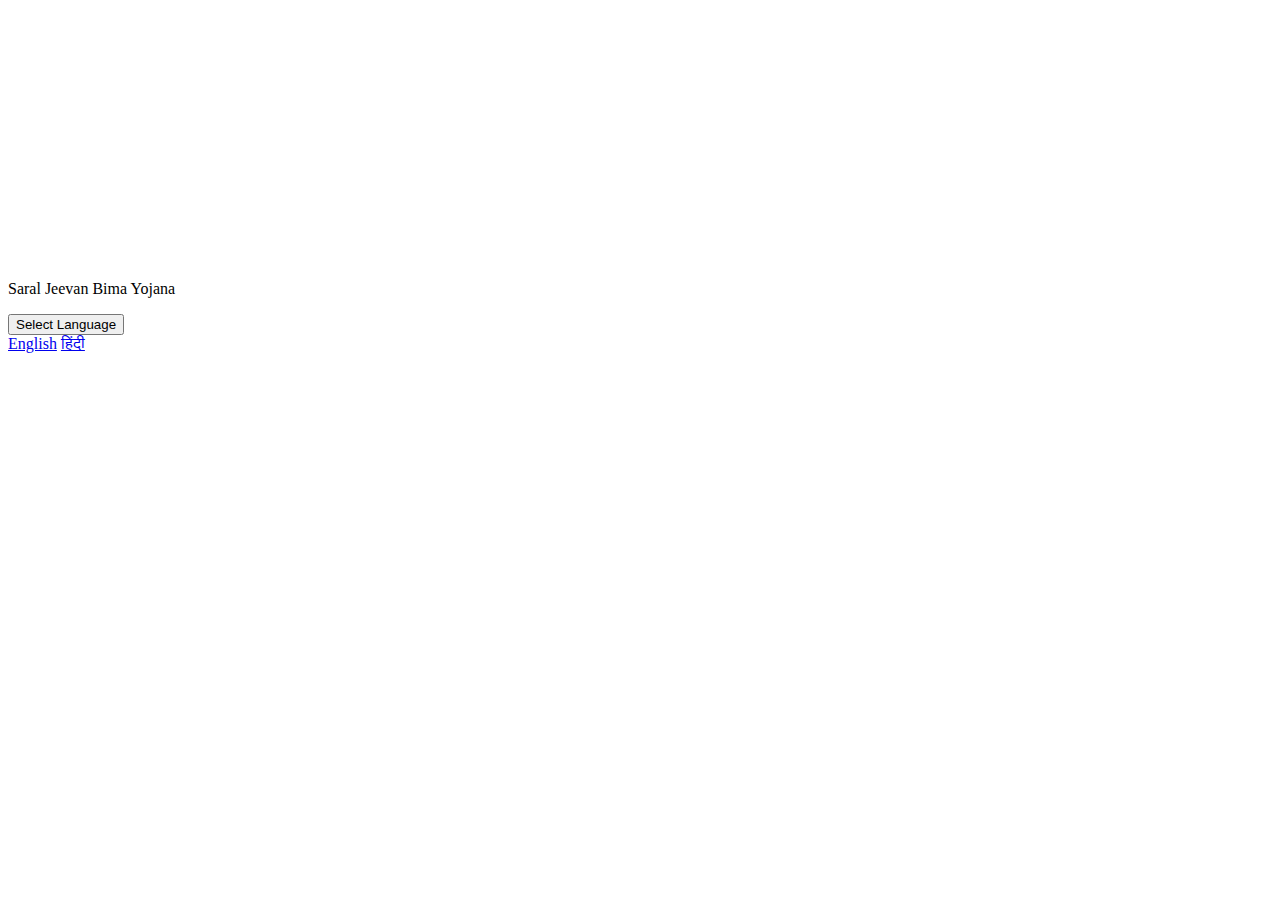
<file: index.html>
﻿ <!DOCTYPE html>
<html>
<head>
  <meta charset="UTF-8" name="viewport" content="width=device-width, initial-scale=1" />
  <meta http-equiv="Content-Type" content="text/html; charset=utf-8" /> 
    <meta http-equiv="Content-Language" content="hi" />
  <title>Saral Jeevan Bima Yojana</title>

  <link href="style02.css" rel="stylesheet" type="text/stylesheet">

</head>
<body>
  <!-- <div class="logo">
    <img src="icons/airtel_logo.png">
  </div> -->
  <div class="boxContainer">
    <div class="box">
      <img src="image/airtel_bank_logo.png">
    </div>
      <div>
         <p  class="textdiv">Saral Jeevan Bima Yojana</p>
      </div>

 
   <div class="dropdown">
  
      <button class="dropbtn">Select Language</button>
      <div class="dropdown-content scrollable-menu">
        <a href="english/index.html">English</a>
        <a href="hindi/index.html">हिंदी</a>
	<!-- <a href="telugu/index.html">తెలుగు</a>-->
	<!--<a href="kannada/index.html">ಕನ್ನಡ್</a>-->
	<!--<a href="malayalam/index.html">മലയാളം</a>-->
	<!--<a href="tamil/index.html">தமிழ்</a>-->
	<!--<a href="bengali/index.html">বাংলা</a>-->

        


      </div>
   </div>
  </div>
</body>
</html>
</file>
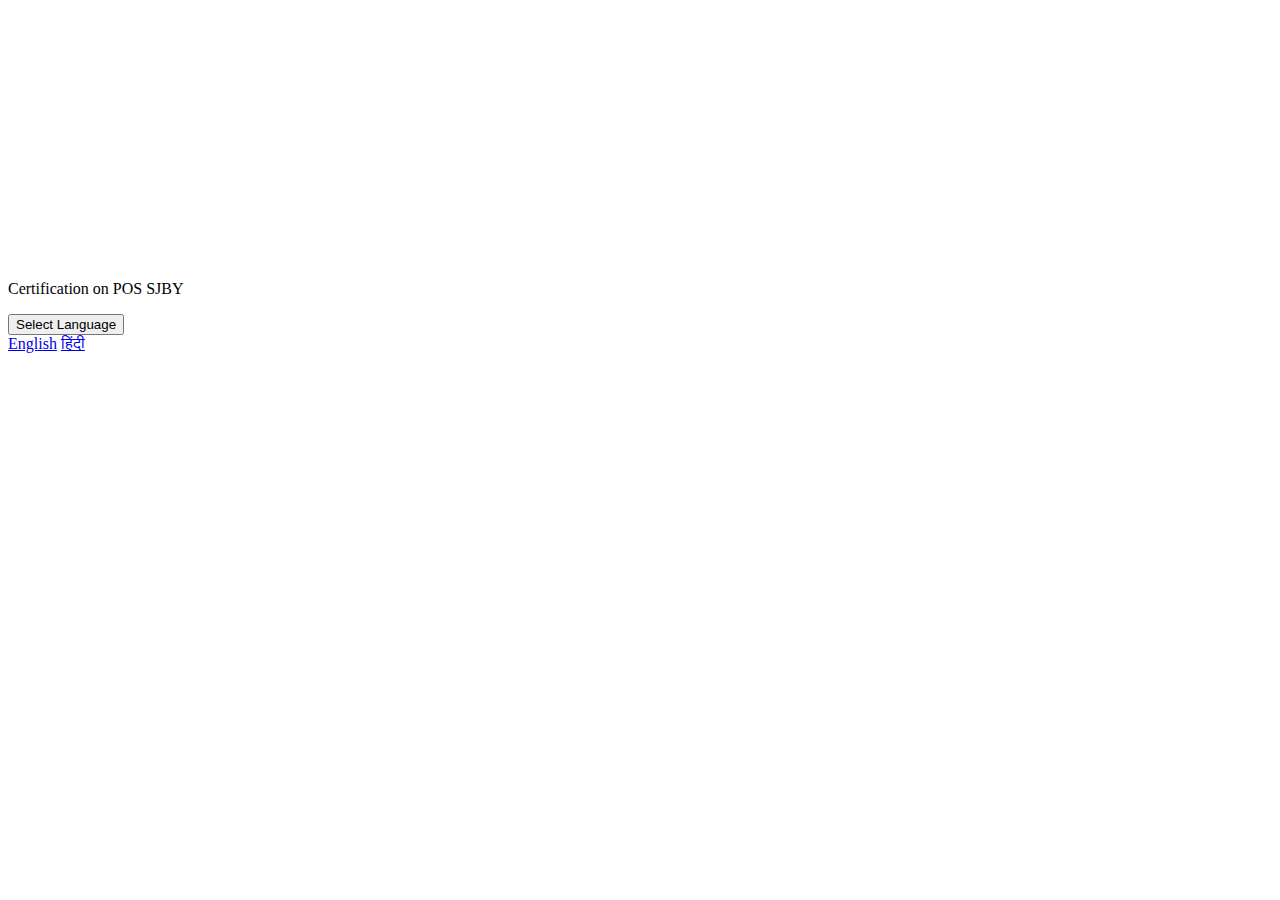
<file: Airtel_assessment/index.html>
﻿ <!DOCTYPE html>
<html>
<head>
  <meta charset="UTF-8" name="viewport" content="width=device-width, initial-scale=1" />
  <meta http-equiv="Content-Type" content="text/html; charset=utf-8" /> 
    <meta http-equiv="Content-Language" content="hi" />
  <title>POS SJBY</title>

  <link href="style02.css" rel="stylesheet" type="text/stylesheet">

</head>
<body>
  <!-- <div class="logo">
    <img src="icons/airtel_logo.png">
  </div> -->
  <div class="boxContainer">
    <div class="box">
      <img src="image/airtel_bank_logo.png">
    </div>
      <div>
         <p  class="textdiv">Certification on POS SJBY</p>
      </div>

 
   <div class="dropdown">
  
      <button class="dropbtn">Select Language</button>
      <div class="dropdown-content scrollable-menu">
        <a href="assessment.html?id=1">English</a>
        <a href="assessment.html?id=2">हिंदी</a> <!-- hindi -->
        
      </div>
   </div>
  </div>
</body>
</html>
</file>
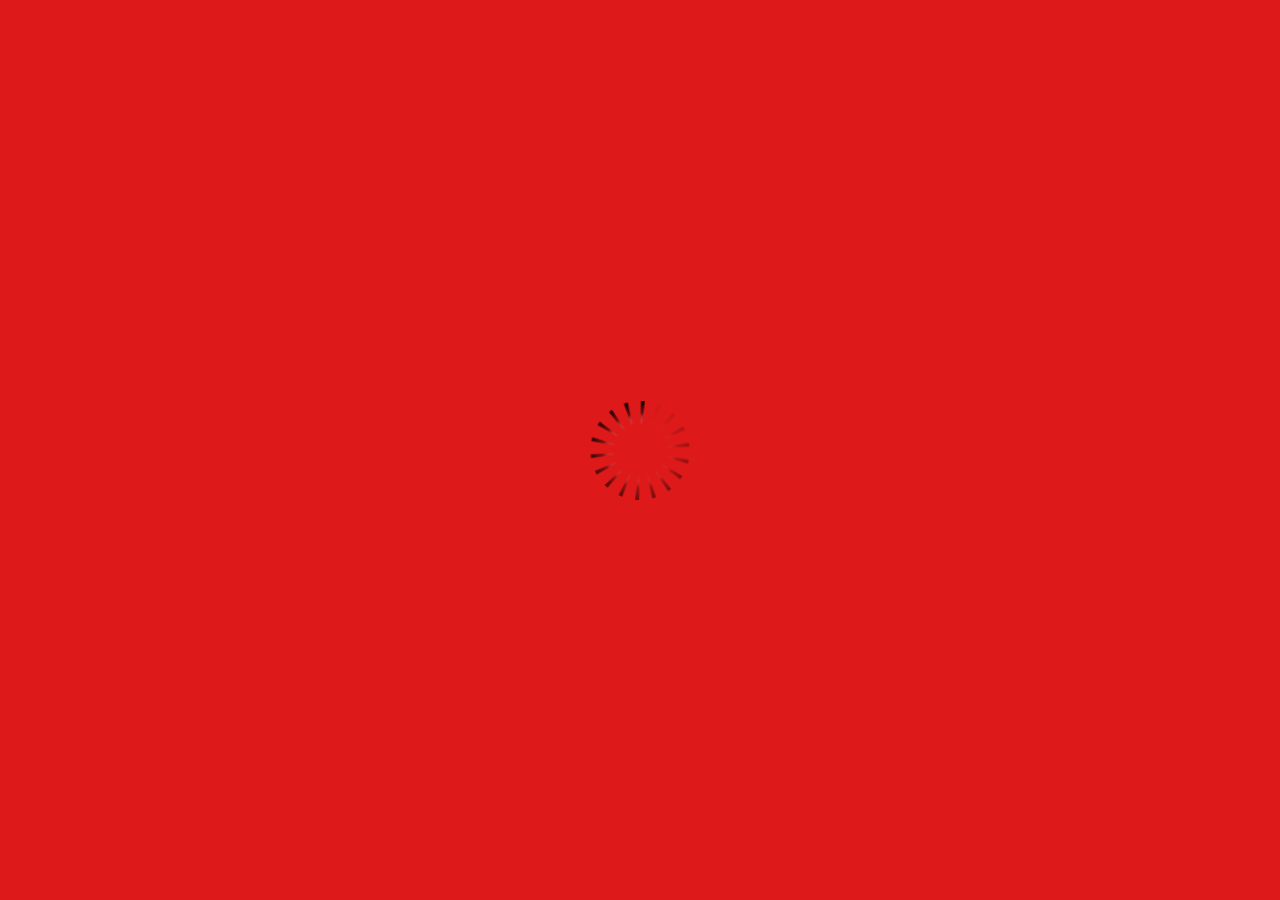
<file: english/index.html>
<!DOCTYPE HTML>
<html style="height: 100%;" lang="en-US">
<head>
    
    <meta http-equiv="Content-Type" content="text/html;charset=utf-8">
    <!-- Created using Storyline 3 - http://www.articulate.com  -->
    <!-- version: 3.4.15731.0 -->

    <title>Saral_jeevan_beema_yojna_english</title>
    <style>
        body {
            background: #ffffff;
            overflow: hidden;
        }

        html, body, table {
            height: 100%;
            width: 100%;
            margin: 0;
            padding: 0;
            border: 0;
        }

        table td {
            vertical-align: middle;
            text-align: center;
        }

        #nosupport {
            background: #f5f5f5;
            margin: 50px 65px;
            border: 1px solid #d5d5d5;
            width: calc(100% - 130px);
            height: calc(100% - 100px);
        }

        p {
            font-family: 'Helvetica Neue', Helvetica, Arial, Verdana, sans-serif;
            font-size: 12pt;
            color: #303030;
        }

        a {
            color: #2D9DDA;
            text-decoration: none !important;
        }

    </style>
    <script>
        var html5Supported = true;

    </script>
    <!--[if lte IE 9]><script>html5Supported = false;</script><![endif]-->

    <script type="text/javascript">

        function routePlayer() {

            var settings = {
                lmsEnabled: false,
                tincanEnabled: false,
                aoEnabled: false,
                runtimeOrder: [{"type":"html5","url":"story_html5.html"}],
                warnOnCommitFail: false
            };

            var PARAM_WARN_ON_COMMIT = {name: 'warncommit', value: 1},
                    PARAM_LMS = {name: 'lms', value: 1},
                    PARAM_TINCAN = {name: 'tincan', value: true},
                    PARAM_AO = {name: 'aosupport', value: true};

            var detection = {
                agent: navigator.userAgent,

                flashEnabled: function() {
                    var description, version, flashAX,
                            plugin = navigator.plugins["Shockwave Flash"];

                    if (plugin != null) {
                        description = plugin.description.split(" ");
                        version = Number(description[description.length - 2]);

                        return (version >= 10) || isNaN(version);
                    } else {
                        try {
                            flashAX = new ActiveXObject("ShockwaveFlash.ShockwaveFlash.10");
                            return (flashAX != null);
                        } catch (e) {
                        }
                    }

                    return false;
                },
				
                isFlashWaiting: function() {
                    var html = '',
                    divFlash = document.getElementById('flashCheck'),
                    player;

                    html += '<object width="100px" height="100px" id="player" type="application/x-shockwave-flash">';
                    html += '<param name="name" value="player" />';
                    html += '<param name="wmode" value="opaque" />';
                    html += '<param name="allowScriptAccess" value="always" />';
                    html += '</object>';

                    divFlash.innerHTML = html;
                    player = document.getElementById('player');

                    return player != null && player.getBoundingClientRect().width > 0;
                },

                html5Enabled: function() {
                    return html5Supported;
                },

                ampEnabled: function() {
                    return ((this.isIOS() && this.isIPad()) || this.isAndroid());
                },

                isIOS: function() {
                    return (this.agent.indexOf("AppleWebKit/") > -1 && this.agent.indexOf("Mobile/") > -1)
                },

                isAndroid: function() {
                    return (this.agent.indexOf("Android") > -1);
                },

                isIPad: function() {
                    return (this.agent.indexOf("iPad") > -1);
                },

                isEdge: function() {
                    var hasGlCapability = (function() {
                        var canv = document.createElement('canvas'),
                            gl = canv.getContext('webgl') || canv.getContext('experimental-webgl');
                        canv = null;
                        return gl != null;
                    }());
                    return window.MSBlobBuilder != null && window.msCrypto == null && hasGlCapability;
                }
            };

            var router = {

                init: function() {
                    var i, url, launchInfo,
                        redirected = false,
                        order = settings.runtimeOrder,
                        launchMap = {
                            flash: {
                                isEnabled: 'flashEnabled',
                                getParams: 'getFlashParams',
                                delim: '?'
                            },
                            html5: {
                                isEnabled: 'html5Enabled',
                                getParams: 'getHtml5Params',
                                delim: '?'
                            },
                            amp: {
                                isEnabled: 'ampEnabled',
                                getParams: 'getAmpParams',
                                delim: '#'
                            }
                        };

                    if (document.location.search.toLowerCase().indexOf('forceflash') != -1) {
                        this.moveFlashToStartOfOrder(order);
                    }

                    for (i = 0; i < order.length; i++) {
                        launchInfo = launchMap[order[i].type];
                        url = order[i].url;

                        if (detection[launchInfo.isEnabled]()) {
                            this.redirect(url, this[launchInfo.getParams](), launchInfo.delim);
                            redirected = true;
                            break;
                        }
                    }

                    if (!redirected) {
                        if (
                            detection.isEdge() &&
                            order[0].type === 'flash' &&
                            detection.isFlashWaiting()
                        ) {
                            launchInfo = launchMap[order[0].type];
                            url = order[0].url;
                            this.redirect(url, this[launchInfo.getParams](), launchInfo.delim);
                        } else {
                            document.getElementById('nosupport').style.visibility = 'visible';
                        }
                    }
                },

                moveFlashToStartOfOrder: function (order) {
                    var i,
                        flashIndex = -1;
                    for (i = 0; i < order.length; i++) {
                        if (order[i].type == "flash") {
                            flashIndex = i;
                            break;
                        }
                    }
                    if (flashIndex != -1) {
                        order.splice(0, 0, order.splice(flashIndex, 1)[0]);
                    }
                },

                getQueryString: function (params) {
                    params = params || [];
                    var i,
                            queryString = document.location.search.substr(1),
                            paramArr = queryString.length > 0 ? queryString.split('&') : [];

                    for (i = 0; i < params.length; i++) {
                        paramArr.push([params[i].name, params[i].value].join('='));
                    }

                    return paramArr.join('&');
                },

                formatUrl: function (url, params, delim) {
                    delim = delim || '?';

                    var queryString = this.getQueryString(params);

                    if (queryString != null && queryString.length > 0) {
                        return [url, queryString].join(delim);
                    }

                    return url;
                },

                redirect: function (url, params, delim) {
                    window.location.replace(this.formatUrl(url, params, delim));
                },

                getFlashParams: function () {
                    return [];
                },

                getHtml5Params: function () {
                    var params = [];
                    if (settings.tincanEnabled) {
                        params.push(PARAM_TINCAN);
                    } else if (settings.lmsEnabled) {
                        params.push(PARAM_LMS);
                        if (settings.warnOnCommitFail) {
                            params.push(PARAM_WARN_ON_COMMIT);
                        }
                    }

                    return params;
                },

                getAmpParams: function () {
                    var tincanProto = settings.aoEnabled || settings.tincanEnabled,
                            params = [];
                    // build AMP params
                    if (tincanProto) {
                        params.push(PARAM_TINCAN);
                        if (settings.aoEnabled) {
                            params.push(PARAM_AO);
                        }
                    }
                    return params;
                }
            };

            router.init();
        };

    </script>
</head>
<body onload="routePlayer()" style="height: 100%;">
<div id="nosupport" style="visibility: hidden;">
    <table>
        <tr>
            <td>
                <p>
                    <svg xmlns="http://www.w3.org/2000/svg" width="90.2" height="74.9" viewBox="0 0 90 75" version="1.1">
                        <g transform="scale(.1)">
                            <path d="m409 7c54-25 106 20 130 66 106 170 213 340 320 510 17 28 32 63 19 96-14 36-55 51-91 51-224 1-448 0-672 0-35 1-76-3-100-33-26-32-15-77 5-108 107-173 216-344 324-517 16-26 35-53 65-65z"
                                  fill="#4c4c4c"></path>
                            <path d="m419 57c26-20 55 4 68 27 109 174 218 348 328 522 9 17 23 35 17 55-11 20-36 18-55 19-224 0-447 0-670 0-20-1-46 1-57-19-5-18 6-34 14-48 109-174 218-348 327-522 9-12 17-25 28-34z"
                                  fill="#f5f5f5"></path>
                            <path d="m429 179c25-12 58 8 56 35-1 81-5 161-10 242 2 32-49 39-57 9-7-73-6-146-11-219-1-24-4-56 22-67zM430 539 430 539 430 539c45-24 80 53 32 72-45 24-80-53-32-72z"
                                  fill="#4c4c4c"></path>
                        </g>
                    </svg>
                </p>
                <p>This course cannot be played because your web browser does not support HTML5.</p>
                <p><a href=""></a></p>

            </td>
        </tr>
    </table>
</div>
<div id="flashCheck" style="visibility: hidden" >
</div>
</body>
</html>
</file>
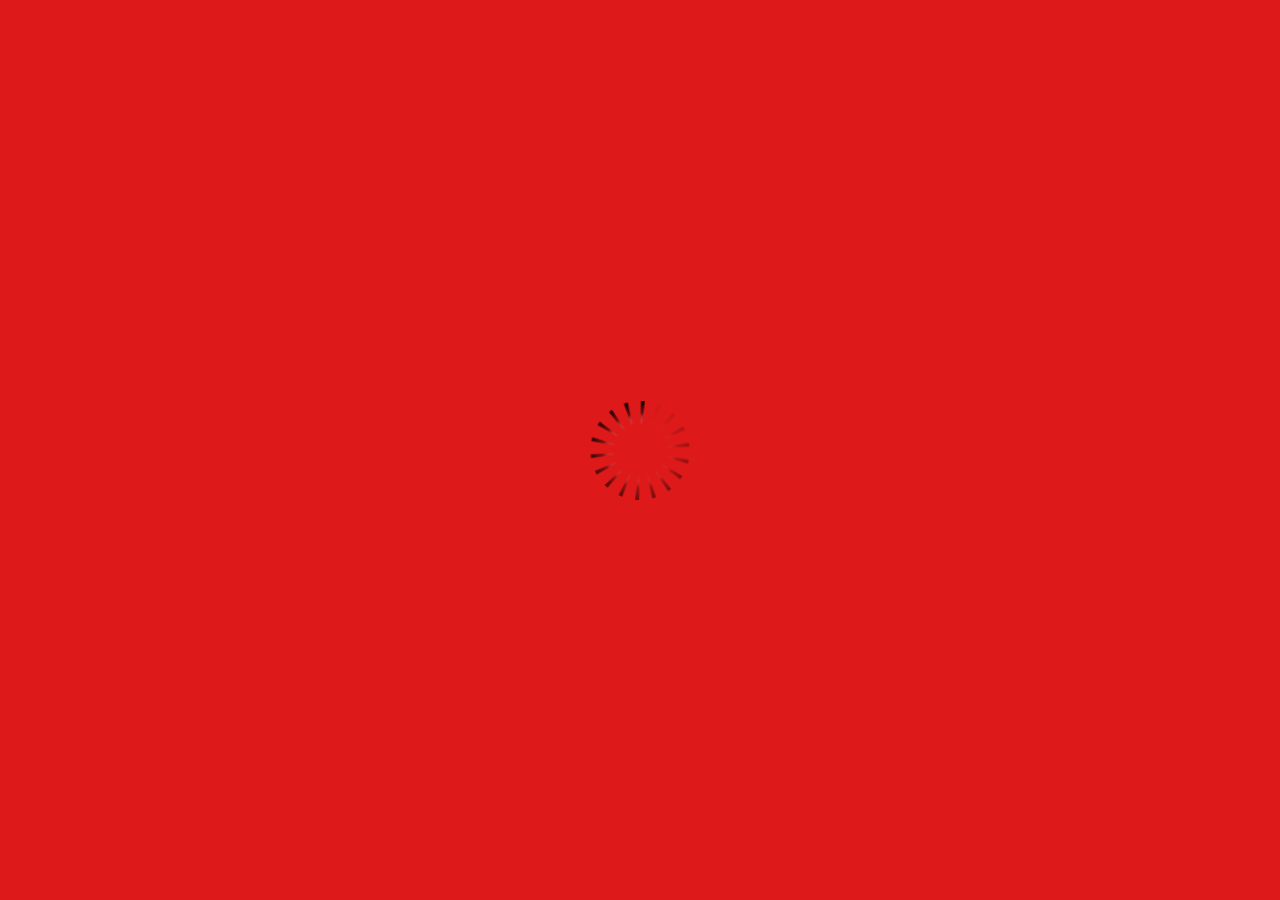
<file: hindi/index.html>
<!DOCTYPE HTML>
<html style="height: 100%;" lang="en-US">
<head>
    
    <meta http-equiv="Content-Type" content="text/html;charset=utf-8">
    <!-- Created using Storyline 3 - http://www.articulate.com  -->
    <!-- version: 3.4.15731.0 -->

    <title>Saral_jeevan_beema_yojna_hindi</title>
    <style>
        body {
            background: #ffffff;
            overflow: hidden;
        }

        html, body, table {
            height: 100%;
            width: 100%;
            margin: 0;
            padding: 0;
            border: 0;
        }

        table td {
            vertical-align: middle;
            text-align: center;
        }

        #nosupport {
            background: #f5f5f5;
            margin: 50px 65px;
            border: 1px solid #d5d5d5;
            width: calc(100% - 130px);
            height: calc(100% - 100px);
        }

        p {
            font-family: 'Helvetica Neue', Helvetica, Arial, Verdana, sans-serif;
            font-size: 12pt;
            color: #303030;
        }

        a {
            color: #2D9DDA;
            text-decoration: none !important;
        }

    </style>
    <script>
        var html5Supported = true;

    </script>
    <!--[if lte IE 9]><script>html5Supported = false;</script><![endif]-->

    <script type="text/javascript">

        function routePlayer() {

            var settings = {
                lmsEnabled: false,
                tincanEnabled: false,
                aoEnabled: false,
                runtimeOrder: [{"type":"html5","url":"story_html5.html"}],
                warnOnCommitFail: false
            };

            var PARAM_WARN_ON_COMMIT = {name: 'warncommit', value: 1},
                    PARAM_LMS = {name: 'lms', value: 1},
                    PARAM_TINCAN = {name: 'tincan', value: true},
                    PARAM_AO = {name: 'aosupport', value: true};

            var detection = {
                agent: navigator.userAgent,

                flashEnabled: function() {
                    var description, version, flashAX,
                            plugin = navigator.plugins["Shockwave Flash"];

                    if (plugin != null) {
                        description = plugin.description.split(" ");
                        version = Number(description[description.length - 2]);

                        return (version >= 10) || isNaN(version);
                    } else {
                        try {
                            flashAX = new ActiveXObject("ShockwaveFlash.ShockwaveFlash.10");
                            return (flashAX != null);
                        } catch (e) {
                        }
                    }

                    return false;
                },
				
                isFlashWaiting: function() {
                    var html = '',
                    divFlash = document.getElementById('flashCheck'),
                    player;

                    html += '<object width="100px" height="100px" id="player" type="application/x-shockwave-flash">';
                    html += '<param name="name" value="player" />';
                    html += '<param name="wmode" value="opaque" />';
                    html += '<param name="allowScriptAccess" value="always" />';
                    html += '</object>';

                    divFlash.innerHTML = html;
                    player = document.getElementById('player');

                    return player != null && player.getBoundingClientRect().width > 0;
                },

                html5Enabled: function() {
                    return html5Supported;
                },

                ampEnabled: function() {
                    return ((this.isIOS() && this.isIPad()) || this.isAndroid());
                },

                isIOS: function() {
                    return (this.agent.indexOf("AppleWebKit/") > -1 && this.agent.indexOf("Mobile/") > -1)
                },

                isAndroid: function() {
                    return (this.agent.indexOf("Android") > -1);
                },

                isIPad: function() {
                    return (this.agent.indexOf("iPad") > -1);
                },

                isEdge: function() {
                    var hasGlCapability = (function() {
                        var canv = document.createElement('canvas'),
                            gl = canv.getContext('webgl') || canv.getContext('experimental-webgl');
                        canv = null;
                        return gl != null;
                    }());
                    return window.MSBlobBuilder != null && window.msCrypto == null && hasGlCapability;
                }
            };

            var router = {

                init: function() {
                    var i, url, launchInfo,
                        redirected = false,
                        order = settings.runtimeOrder,
                        launchMap = {
                            flash: {
                                isEnabled: 'flashEnabled',
                                getParams: 'getFlashParams',
                                delim: '?'
                            },
                            html5: {
                                isEnabled: 'html5Enabled',
                                getParams: 'getHtml5Params',
                                delim: '?'
                            },
                            amp: {
                                isEnabled: 'ampEnabled',
                                getParams: 'getAmpParams',
                                delim: '#'
                            }
                        };

                    if (document.location.search.toLowerCase().indexOf('forceflash') != -1) {
                        this.moveFlashToStartOfOrder(order);
                    }

                    for (i = 0; i < order.length; i++) {
                        launchInfo = launchMap[order[i].type];
                        url = order[i].url;

                        if (detection[launchInfo.isEnabled]()) {
                            this.redirect(url, this[launchInfo.getParams](), launchInfo.delim);
                            redirected = true;
                            break;
                        }
                    }

                    if (!redirected) {
                        if (
                            detection.isEdge() &&
                            order[0].type === 'flash' &&
                            detection.isFlashWaiting()
                        ) {
                            launchInfo = launchMap[order[0].type];
                            url = order[0].url;
                            this.redirect(url, this[launchInfo.getParams](), launchInfo.delim);
                        } else {
                            document.getElementById('nosupport').style.visibility = 'visible';
                        }
                    }
                },

                moveFlashToStartOfOrder: function (order) {
                    var i,
                        flashIndex = -1;
                    for (i = 0; i < order.length; i++) {
                        if (order[i].type == "flash") {
                            flashIndex = i;
                            break;
                        }
                    }
                    if (flashIndex != -1) {
                        order.splice(0, 0, order.splice(flashIndex, 1)[0]);
                    }
                },

                getQueryString: function (params) {
                    params = params || [];
                    var i,
                            queryString = document.location.search.substr(1),
                            paramArr = queryString.length > 0 ? queryString.split('&') : [];

                    for (i = 0; i < params.length; i++) {
                        paramArr.push([params[i].name, params[i].value].join('='));
                    }

                    return paramArr.join('&');
                },

                formatUrl: function (url, params, delim) {
                    delim = delim || '?';

                    var queryString = this.getQueryString(params);

                    if (queryString != null && queryString.length > 0) {
                        return [url, queryString].join(delim);
                    }

                    return url;
                },

                redirect: function (url, params, delim) {
                    window.location.replace(this.formatUrl(url, params, delim));
                },

                getFlashParams: function () {
                    return [];
                },

                getHtml5Params: function () {
                    var params = [];
                    if (settings.tincanEnabled) {
                        params.push(PARAM_TINCAN);
                    } else if (settings.lmsEnabled) {
                        params.push(PARAM_LMS);
                        if (settings.warnOnCommitFail) {
                            params.push(PARAM_WARN_ON_COMMIT);
                        }
                    }

                    return params;
                },

                getAmpParams: function () {
                    var tincanProto = settings.aoEnabled || settings.tincanEnabled,
                            params = [];
                    // build AMP params
                    if (tincanProto) {
                        params.push(PARAM_TINCAN);
                        if (settings.aoEnabled) {
                            params.push(PARAM_AO);
                        }
                    }
                    return params;
                }
            };

            router.init();
        };

    </script>
</head>
<body onload="routePlayer()" style="height: 100%;">
<div id="nosupport" style="visibility: hidden;">
    <table>
        <tr>
            <td>
                <p>
                    <svg xmlns="http://www.w3.org/2000/svg" width="90.2" height="74.9" viewBox="0 0 90 75" version="1.1">
                        <g transform="scale(.1)">
                            <path d="m409 7c54-25 106 20 130 66 106 170 213 340 320 510 17 28 32 63 19 96-14 36-55 51-91 51-224 1-448 0-672 0-35 1-76-3-100-33-26-32-15-77 5-108 107-173 216-344 324-517 16-26 35-53 65-65z"
                                  fill="#4c4c4c"></path>
                            <path d="m419 57c26-20 55 4 68 27 109 174 218 348 328 522 9 17 23 35 17 55-11 20-36 18-55 19-224 0-447 0-670 0-20-1-46 1-57-19-5-18 6-34 14-48 109-174 218-348 327-522 9-12 17-25 28-34z"
                                  fill="#f5f5f5"></path>
                            <path d="m429 179c25-12 58 8 56 35-1 81-5 161-10 242 2 32-49 39-57 9-7-73-6-146-11-219-1-24-4-56 22-67zM430 539 430 539 430 539c45-24 80 53 32 72-45 24-80-53-32-72z"
                                  fill="#4c4c4c"></path>
                        </g>
                    </svg>
                </p>
                <p>This course cannot be played because your web browser does not support HTML5.</p>
                <p><a href=""></a></p>

            </td>
        </tr>
    </table>
</div>
<div id="flashCheck" style="visibility: hidden" >
</div>
</body>
</html>
</file>
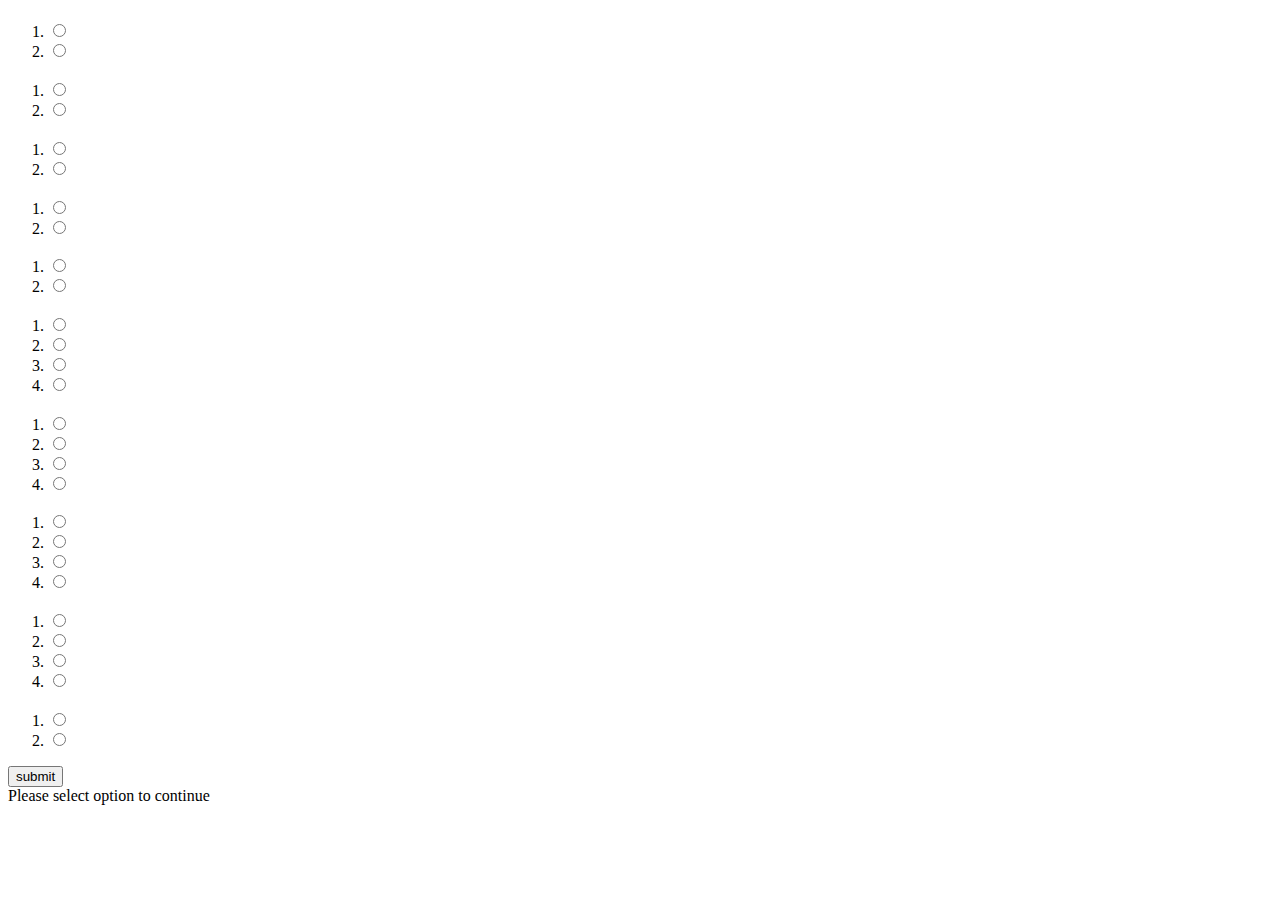
<file: Airtel_assessment/assessment.html>
﻿
 <!DOCTYPE html>
<html>
<meta name="viewport" content="width=device-width, initial-scale=1">
<meta http-equiv="Content-Type" content="text/html; charset=utf-8" /> 
    <meta http-equiv="Content-Language" content="hi" />
     <title>Assessment</title>
<head>
  <link rel="stylesheet" href="css/style.css" type="text/stylesheet">
</head>
<body>
  <div class="E_learning_wrapper">
  <h1 id="headertxt1"></h1>
    <h1 id="headertxt2"></h1>
  <form>
    <div id="container1">
    <h3 id="heading1"></h3>
    <div class="numberlist">

  <ol type="square" >
    <li><label for="1">
        <input type="radio" value="a" name="ques1" id="1" Autocomplete="Off"> <span id="cont1a"></span>
      </label></li>
    <li><label for="2">
        <input type="radio" value="b" name="ques1"  id="2" Autocomplete="Off"> <span id="cont1b"></span>
      </label></li>
  </ol>
</div>



  <h3 id="heading2"></h3>
      <div class="numberlist">

  <ol type="square" >
    <li><label for="3">
        <input type="radio" value="a" name="ques2" id="3"> <span id="cont2a"></span>
      </label></li>
    <li><label for="4">
          <input type="radio" value="b" name="ques2" id="4" > <span id="cont2b"></span>
      </label></li>
      


  </ol>
</div>

</div>


  <h3 id="heading3"></h3>
      <div class="numberlist">

  <ol type="square" >
    <li><label for="5">
        <input type="radio" value="a" name="ques3" id="5"> <span id="cont3a"></span>
      </label></li>
    <li><label for="6">
          <input type="radio" value="b" name="ques3"  id="6" > <span id="cont3b"></span>
      </label></li>
  
    
  </ol>
</div>


  <h3 id="heading4"></h3>
      <div class="numberlist">

  <ol type="square" >
    <li><label for="7">
        <input type="radio" value="a" name="ques4" id="7"> <span id="cont4a"></span></span>
      </label></li>
    <li><label for="8">
          <input type="radio" value="b" name="ques4"  id="8" > <span id="cont4b"></span>
      </label></li>
      

    
  </ol>
</div>


  <h3 id="heading5"></h3>
      <div class="numberlist">

  <ol type="square" >
    <li><label for="9">
        <input type="radio" value="a" name="ques5" id="9"> <span id="cont5a"></span>
      </label></li>
    <li><label for="10">
          <input type="radio" value="b" name="ques5"  id="10" > <span id="cont5b"></span>
      </label></li>
     
    

    
  </ol>
</div>





  <h3 id="heading6"></h3>
      <div class="numberlist">

  <ol type="square" >
    <li><label for="11">
        <input type="radio" value="a" name="ques6" id="11"> <span id="cont6a"></span>
      </label></li>
    <li><label for="12">
          <input type="radio" value="b" name="ques6"  id="12" > <span id="cont6b"></span>
      </label></li>
          <li><label for="13">
        <input type="radio" value="a" name="ques6" id="13"> <span id="cont6c"></span>
      </label></li>
    <li><label for="14">
          <input type="radio" value="b" name="ques6"  id="14" > <span id="cont6d"></span>
      </label></li>
    

    
  </ol>
</div>



  <h3 id="heading7"></h3>
      <div class="numberlist">

  <ol type="square" >
    <li><label for="15">
        <input type="radio" value="a" name="ques7" id="15"> <span id="cont7a"></span>
      </label></li>
    <li><label for="16">
          <input type="radio" value="b" name="ques7"  id="16" > <span id="cont7b"></span>
      </label></li>
       <li><label for="17">
        <input type="radio" value="a" name="ques7" id="17"> <span id="cont7c"></span>
      </label></li>
    <li><label for="18">
          <input type="radio" value="b" name="ques7"  id="18" > <span id="cont7d"></span>
      </label></li>

    

    
  </ol>
</div>





  <h3 id="heading8"></h3>
      <div class="numberlist">

  <ol type="square" >
    <li><label for="19">
        <input type="radio" value="a" name="ques8" id="19"> <span id="cont8a"></span>
      </label></li>
    <li><label for="20">
          <input type="radio" value="b" name="ques8"  id="20" > <span id="cont8b"></span>
      </label></li>
          <li><label for="21">
        <input type="radio" value="c" name="ques8" id="21"> <span id="cont8c"></span>
      </label></li>
    <li><label for="22">
          <input type="radio" value="d" name="ques8"  id="22" > <span id="cont8d"></span>
      </label></li>

    

    
  </ol>

</div>





  <h3 id="heading9"></h3>
      <div class="numberlist">

  <ol type="square" >
    <li><label for="23">
        <input type="radio" value="a" name="ques9" id="23"> <span id="cont9a"></span>
      </label></li>
    <li><label for="24">
          <input type="radio" value="b" name="ques9"  id="24" > <span id="cont9b"></span>
      </label></li>
       <li><label for="25">
        <input type="radio" value="c" name="ques9" id="25"> <span id="cont9c"></span>
      </label></li>
    <li><label for="26">
          <input type="radio" value="d" name="ques9"  id="26" > <span id="cont9d"></span>
      </label></li>
   
  
    

    
  </ol>
</div>



  <h3 id="heading10"></h3>
      <div class="numberlist">

  <ol type="square" >
    <li><label for="27">
        <input type="radio" value="a" name="ques10" id="27"> <span id="cont10a"></span>
      </label></li>
    <li><label for="28">
          <input type="radio" value="b" name="ques10"  id="28" > <span id="cont10b"></span>
      </label></li>
 

 
     

    
  </ol>
 
</div>



 <div id="welcomeDiv1"  style="display:none;padding: 12px; font-size: 22px; color: red;margin-left: 80px;" class="answer_list" ></div>
<input type="button" class="button" value="submit" id="submit" onclick="myfuntion();"> 




</form>
<div id="snackbar">Please select option to continue</div>
</div>
</body>
<script type="text/javascript" src="js/jquery-1.11.3.min.js"></script>
<script type="text/javascript">

  var baseUrl = (window.location).href; // You can also use document.URL
var koopId = baseUrl.substring(baseUrl.lastIndexOf('=') + 1);


  $(document).ready(function() {
    
  if (koopId==1) {
     $('#headertxt2').hide();
    $('#headertxt1').html('Certification for AXA  POS Saral Jeevan Bima Yoajna (POS SJBY)');
    $('#headertxt2').hide();
      $('#heading1').html('1. Don’t sell the Bharti AXA POS Saral Jeevan Bima Yoajna without customer’s consent.');

    $('#cont1a').html('True');
    $('#cont1b').html('False');



 $('#heading2').html('2. Customer can’t pay through Monthly payment mode for POS Saral Jeevan Bima Yojana?');

    $('#cont2a').html('True ');
    $('#cont2b').html('False ');

     


 $('#heading3').html('3. Only Airtel Payments Bank savings account customer can purchase this insurance?');

    $('#cont3a').html('Yes');
    $('#cont3b').html('No');
	



 $('#heading4').html('4. Customer has to pay two months premium during the registration if payment frequency is monthly.');

    $('#cont4a').html('True ');
    $('#cont4b').html('False');

    

     

 $('#heading5').html('5. Is there any medical required for customer for purchasing this insurance __________?');

    $('#cont5a').html('Yes');
    $('#cont5b').html('No'); 

	


  $('#heading6').html('6. What is the freelook (cancelation) period of this insurance?');

    $('#cont6a').html('30 Days');
    $('#cont6b').html('15 Days');   
     $('#cont6c').html('45 Days');
    $('#cont6d').html('25 Days'); 


  $('#heading7').html('7. What is the maximum age to buy this insurance?');

    $('#cont7a').html('50 years');
    $('#cont7b').html('45 years');
        $('#cont7c').html('60 years');
    $('#cont7d').html('55 years');
 

	

 
   $('#heading8').html('8. What is the minimum period of this insurance?');

    $('#cont8a').html('15 years');
    $('#cont8b').html('20 years');
    $('#cont8c').html('10 years');
    $('#cont8d').html('5 years');
   

      $('#heading9').html('9.To avail the claim, call on ______ and email _________');

    $('#cont9a').html('1800 102 4444, claim@bhartiaxa.com ');
    $('#cont9b').html('1800 101 5555,  claim@bhartiaxa.com');
      $('#cont9c').html('1800 100 2222, claim@bhartiaxa.com  '); 
        $('#cont9d').html('1800 200 1111, claim@bhartiaxa.com');  
     


    $('#heading10').html('10. The payment mode is only Airtel Payments Bank Savings Account?');

        $('#cont10a').html(' Yes');
        $('#cont10b').html('No');

                             

$('#welcomeDiv1').html('Select answers of all questions then click on Submit.');
  }

   else if(koopId==2)

     {
           $('#headertxt1').hide();
$('#headertxt2').html('एक्सा पीओएस सरल जीवन बीमा योजना  के लिए सर्टिफिकेशन');
      $('#heading1').html('1. कस्टमर की सहमति के बिना भारती एक्सा पीओएस सरल जीवन बीमा योजना को न बेचें।');

    $('#cont1a').html('सत्य ');
    $('#cont1b').html('असत्य');


 $('#heading2').html('2. कस्टमर पीओएस सरल जीवन बीमा योजना को मासिक पेमेंट मोड के माध्यम से भुगतान नहीं कर सकता है?');

   $('#cont2a').html('सत्य ');
    $('#cont2b').html('असत्य');


	
	
 $('#heading3').html('3.  केवल एयरटेल पेमेंट्स बैंक सेविंग्स बैंक अकाउंट कस्टमर ही इस बीमा को खरीद सकता है');

    $('#cont3a').html('हाँ');
    $('#cont3b').html('नहीं');



 $('#heading4').html('4.  यदि इस बीमा के पेमेंट की आवृत्ति मासिक है तो कस्टमर को रजिस्ट्रेशन के दौरान दो महीने का प्रीमियम राशि देना होगा?');

     $('#cont4a').html('सत्य');
    $('#cont4b').html('असत्य'); 

       

 $('#heading5').html('5.  क्या यह बीमा खरीदने के लिए कस्टमर को मेडिकल की आवश्यकता होगी?');

    $('#cont5a').html('हाँ');
    $('#cont5b').html('नहीं'); 


  $('#heading6').html('6. इस बीमा का का फ्रीलुक (कैंसिल करने की) अवधि _______ है?');

    $('#cont6a').html('30 दिन');
    $('#cont6b').html('15 दिन');  
     $('#cont6c').html('45 दिन');  
      $('#cont6d').html('25 दिन');   

  $('#heading7').html('7. इस बीमा को खरीदने लिए कस्टमर के आयु की अधिकतम सीमा क्या होनी चाहिए?');

    $('#cont7a').html('50 वर्ष ');
    $('#cont7b').html('45 वर्ष');
    $('#cont7c').html('60 वर्ष');
    $('#cont7d').html('55 वर्ष');

	
	
   $('#heading8').html('8.  इस बीमा की न्यूनतम अवधि _______ है?');

    $('#cont8a').html('15 वर्ष');
    $('#cont8b').html('20 वर्ष');
    $('#cont8c').html('10 वर्ष');
    $('#cont8d').html('5 वर्ष');
   


      $('#heading9').html('9. क्लेम करने के लिए ______ पर कॉल या _____________ई-मेल करें');

    $('#cont9a').html('1800 102 4444 , claim@bhartiaxa.com');
    $('#cont9b').html('1800 101 5555, claim@bhartiaxa.com');
      $('#cont9c').html('1800 100 2222, claim@bhartiaxa.com '); 
        $('#cont9d').html('1800 200 1111, claim@bhartiaxa.com');  



    $('#heading10').html('10. पेमेंट मोड केवल एयरटेल पेमेंट्स बैंक के सेविंग्स बैंक अकाउंट से होगा।');
    $('#cont10a').html('हाँ  ');
    $('#cont10b').html('नहीं ');
      


$('#welcomeDiv1').html('सभी सवालों के जवाब का चयन करें और Submit फिर क्लिक करें');



     }





});



   function myfuntion() {


 var val1= $('input[name=ques1]:checked').val(); 
     var val2= $('input[name=ques2]:checked').val(); 
    var val3= $('input[name=ques3]:checked').val();
    var val4= $('input[name=ques4]:checked').val();
    var val5= $('input[name=ques5]:checked').val();
    var val6= $('input[name=ques6]:checked').val();
    var val7= $('input[name=ques7]:checked').val();
    var val8= $('input[name=ques8]:checked').val();
    var val9= $('input[name=ques9]:checked').val();
    var val10= $('input[name=ques10]:checked').val();

      if(!$("input[name='ques1']:checked").val())
      {
        val1=0;
      document.getElementById('welcomeDiv1').style.display = "block";
      
      } 

     else if(!$("input[name='ques2']:checked").val()) 
      {
      document.getElementById('welcomeDiv1').style.display = "block";
    
      }

    else if(!$("input[name='ques3']:checked").val()) 
      {
    document.getElementById('welcomeDiv1').style.display = "block";
     
      }

     else  if(!$("input[name='ques4']:checked").val()) 
      {
      document.getElementById('welcomeDiv1').style.display = "block";
     
      }

     else  if(!$("input[name='ques5']:checked").val()) 
      {
      document.getElementById('welcomeDiv1').style.display = "block";
      
      }

      else if(!$("input[name='ques6']:checked").val()) 
      {
      document.getElementById('welcomeDiv1').style.display = "block";
      
      }

     else  if(!$("input[name='ques7']:checked").val()) 
      {
      document.getElementById('welcomeDiv1').style.display = "block";
      
      }


     else  if(!$("input[name='ques8']:checked").val()) 
      {
      document.getElementById('welcomeDiv1').style.display = "block";
   
      }


     else  if(!$("input[name='ques9']:checked").val()) 
      {
      document.getElementById('welcomeDiv1').style.display = "block";
     
      }

     else if(!$("input[name='ques10']:checked").val()) 
      {
      document.getElementById('welcomeDiv1').style.display = "block";
     
    return false;
      }

     
else{

     

                 var json={answers:[

          {
              "answer":val1,
            "qid" : 1
          
          },


          {
             "answer":val2,
            "qid" : 2
           
          },


          {
            
            "answer":val3,
            "qid" : 3
          },


          {
           
            "answer":val4,
             "qid" : 4
          },


          {
            "answer":val5,
            "qid" : 5
            
          },


          {
            
            "answer":val6,
            "qid" : 6
          },


          {
            
            "answer":val7,
            "qid" : 7
          },


          {
            
            "answer":val8,
            "qid" : 8,
          },

          {
            
            "answer":val9,
            "qid" : 9,
          },


          {
            
            "answer":val10,
            "qid" : 10
          }
          

          ],
            "product": "SJBY1", // provided by backend
             "qpid": "SJBY" 

        }

 document.getElementById('welcomeDiv1').style.display = "none";
              var str = JSON.stringify(json);
		  Android.onSubmitAnswersClicked(str); 


      }

}



</script>
</html>
</file>
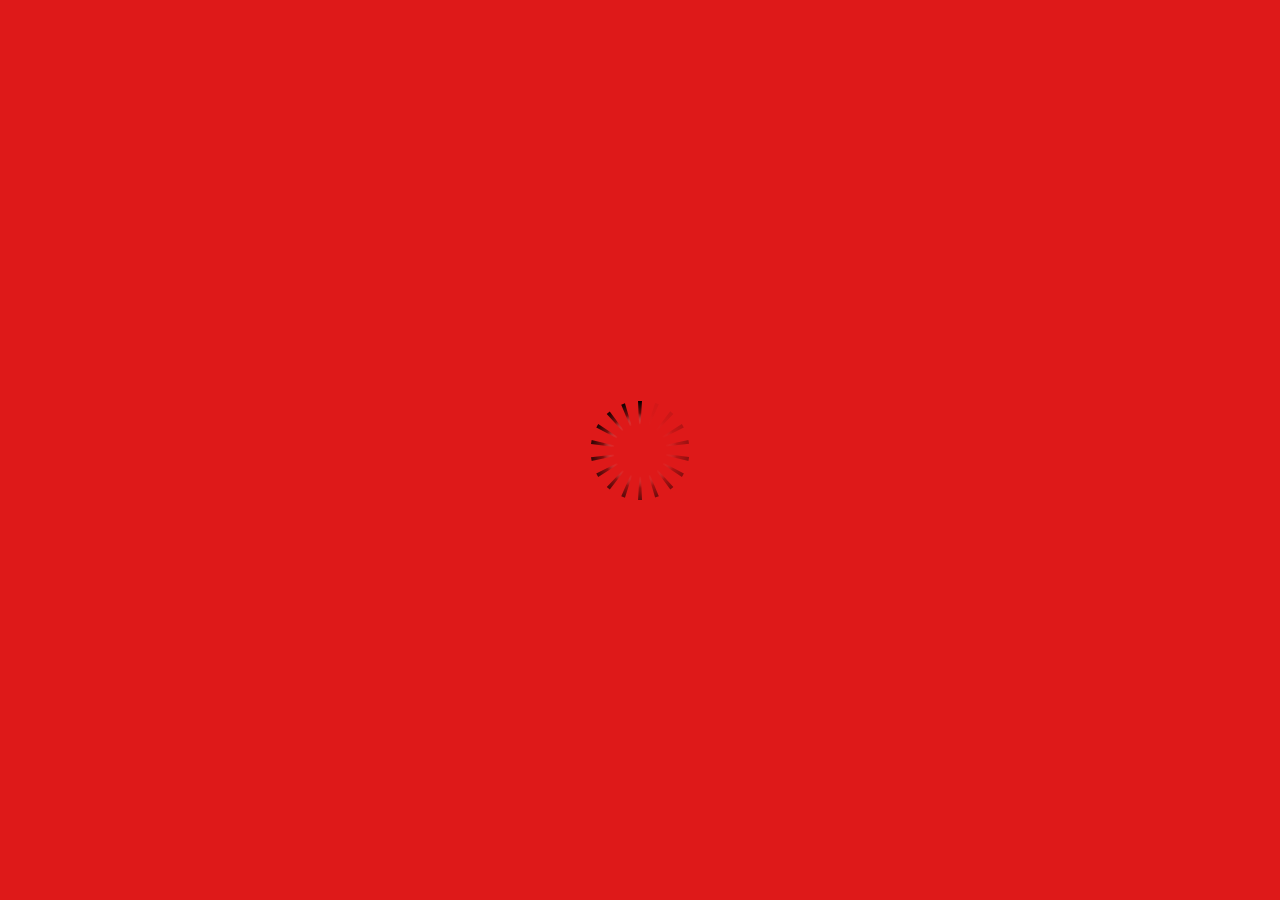
<file: english/story_html5.html>
<!doctype html>
<html lang="en-US">
<head>
  <meta charset="utf-8" />
  <!-- Created using Storyline 3 - http://www.articulate.com  -->
  <!-- version: 3.4.15731.0 -->
  <title>Saral_jeevan_beema_yojna_english</title>
  <meta http-equiv="x-ua-compatible" content="IE=edge" />
  <meta name="viewport" content="width=device-width, initial-scale=1.0, user-scalable=no, minimal-ui" />
  <meta name="apple-mobile-web-app-capable" content="yes" />

  <style rel="stylesheet" data-noprefix>.slide-loader{position:absolute;pointer-events:none;left:50%;top:50%;-webkit-animation:spin 1.8s linear infinite;-moz-animation:spin 1.8s linear infinite;-ms-animation:spin 1.8s linear infinite;animation:spin 1.8s linear infinite;width:100px;height:100px;-webkit-transform:translate(-50%, -50%);z-index:10000;background:transparent url("[data-uri]") no-repeat center center}.mobile-chrome-warning{position:fixed;width:300px;height:75px;bottom:0px;background:rgba(0,0,0,0.0001);display:none;pointer-events:none;z-index:99}.mobile-chrome-warning-btn{position:absolute;left:-16px;top:-15px;width:107px;height:107px;background:rgba(0,0,0,0.6);border-radius:50%;border:1px solid rgba(255,255,255,0.2);pointer-events:all;-webkit-transform:scale(0.6)}.mobile-chrome-warning-btn svg{position:absolute;left:60%;top:58%;-webkit-transform:translate(-50%, -50%)}.mobile-chrome-warning-bubble{position:relative;color:white;padding:10px;background:rgba(0,0,0,0.8);border-radius:5px;float:left;margin-left:100px;margin-top:15px;pointer-events:none}.mobile-chrome-warning-bubble:before{position:absolute;top:8.5px;left:-20px;width:30px;height:30px;content:'';display:block;width:0;height:0;border-style:solid;border-width:12.5px 20px 12.5px 0;border-color:transparent rgba(0,0,0,0.8) transparent transparent;pointer-events:none}.is-mobile .swipe-resume-arrow{position:fixed;top:30%;left:50%;-webkit-transform:translate(-50%, 0);width:12%}.is-mobile .mobile-chrome-warning-text{position:fixed;top:56%;left:50%;-webkit-transform:translate(-50%, 0);height:30%;width:80%;line-height:43px;text-align:center;color:#aeb7bd;word-break:break-word;font-size:20px}.slide-loader .mobile-loader-dot{display:none}@-ms-keyframes spin{from{-ms-transform:translate(-50%, -50%) rotate(0deg)}to{-ms-transform:translate(-50%, -50%) rotate(360deg)}}@-moz-keyframes spin{from{-moz-transform:translate(-50%, -50%) rotate(0deg)}to{-moz-transform:translate(-50%, -50%) rotate(360deg)}}@-webkit-keyframes spin{from{-webkit-transform:translate(-50%, -50%) rotate(0deg)}to{-webkit-transform:translate(-50%, -50%) rotate(360deg)}}@keyframes spin{from{transform:translate(-50%, -50%) rotate(0deg)}to{transform:translate(-50%, -50%) rotate(360deg)}}body.is-mobile{background:black !important}body.is-theme-unified{background:#1b1a1a}.is-mobile .load-container,.is-theme-unified .load-container{position:absolute;left:0;top:0;width:100%;height:100%;background-color:rgba(0,0,0,0.5);z-index:1;visibility:visible;-webkit-transition:visibility 250ms, opacity 250ms linear;-moz-transition:visibility 250ms, opacity 250ms linear;-mz-transition:visibility 250ms, opacity 250ms linear;transition:visibility 250ms, opacity 250ms linear;pointer-events:none}.is-mobile .hide-slide-loader .load-container,.is-theme-unified .hide-slide-loader .load-container{opacity:0;visibility:hidden}.is-mobile .slide-loader,.is-theme-unified .slide-loader{-webkit-animation:none;-moz-animation:none;-ms-animation:none;animation:none;background:none;text-align:center;width:120px;height:80px;top:60%}.is-theme-unified .slide-loader{top:50%}.is-mobile .slide-loader .mobile-loader-dot,.is-theme-unified .slide-loader .mobile-loader-dot{width:30px;height:30px;background-color:white;border-radius:100%;display:inline-block;-webkit-animation:slide-loader 1s ease-in-out 0s infinite both;-moz-animation:slide-loader 1s ease-in-out 0s infinite both;-ms-animation:slide-loader 1s ease-in-out 0s infinite both;animation:slide-loader 1s ease-in-out 0s infinite both}.is-mobile .slide-loader .dot1,.is-theme-unified .slide-loader .dot1{-webkit-animation-delay:-0.2s;-moz-animation-delay:-0.2s;-ms-animation-delay:-0.2s;animation-delay:-0.2s}.is-mobile .slide-loader .dot2,.is-theme-unified .slide-loader .dot2{-webkit-animation-delay:-0.1s;-moz-animation-delay:-0.1s;-ms-animation-delay:-0.1s;animation-delay:-0.1s}@-ms-keyframes slide-loader{0%,80%,100%{-ms-transform:scale(0.6)}40%{-ms-transform:scale(0)}}@-moz-keyframes slide-loader{0%,80%,100%{-moz-transform:scale(0.6)}40%{-moz-transform:scale(0)}}@-webkit-keyframes slide-loader{0%,80%,100%{-webkit-transform:scale(0.6)}40%{-webkit-transform:scale(0)}}@keyframes slide-loader{0%,80%,100%{transform:scale(0.6)}40%{transform:scale(0)}}.mobile-load-title-overlay{display:none}.is-mobile .mobile-load-title-overlay,.is-touchable .mobile-load-title-overlay{display:block;position:fixed;top:0;right:0;bottom:0;left:0;z-index:999;pointer-events:none}.is-mobile .mobile-load-title-overlay .mobile-load-title,.is-touchable .mobile-load-title-overlay .mobile-load-title{position:relative;height:30%;width:80%;margin:0 auto;line-height:43px;text-align:center;color:#aeb7bd;word-break:break-word}@media only screen and (min-width: 320px) and (orientation: landscape){.is-mobile .mobile-load-title,.is-touchable .mobile-load-title{font-size:28.8px;-moz-transform:translateY(33%);-ms-transform:translateY(33%);-webkit-transform:translateY(33%);transform:translateY(33%)}}@media only screen and (min-width: 320px) and (orientation: portrait){.is-mobile .slide-loader,.is-touchable .slide-loader{top:55%}.is-mobile .mobile-load-title,.is-touchable .mobile-load-title{font-size:28.8px;-moz-transform:translateY(35%);-ms-transform:translateY(35%);-webkit-transform:translateY(35%);transform:translateY(35%)}}
</style>

  
</head>
<body style="background: #DE1919" class="cs-HTML is-theme-classic" role="application">
  <!-- 360 -->
  <script>!function(e){var i=/iPhone/i,o=/iPod/i,n=/iPad/i,t=/(?=.*\bAndroid\b)(?=.*\bMobile\b)/i,d=/Android/i,s=/(?=.*\bAndroid\b)(?=.*\bSD4930UR\b)/i,b=/(?=.*\bAndroid\b)(?=.*\b(?:KFOT|KFTT|KFJWI|KFJWA|KFSOWI|KFTHWI|KFTHWA|KFAPWI|KFAPWA|KFARWI|KFASWI|KFSAWI|KFSAWA)\b)/i,r=/IEMobile/i,h=/(?=.*\bWindows\b)(?=.*\bARM\b)/i,a=/BlackBerry/i,l=/BB10/i,p=/Opera Mini/i,f=/(CriOS|Chrome)(?=.*\bMobile\b)/i,u=/(?=.*\bFirefox\b)(?=.*\bMobile\b)/i,c=new RegExp("(?:Nexus 7|BNTV250|Kindle Fire|Silk|GT-P1000)","i"),w=function(e,i){return e.test(i)},A=function(e){var A=e||navigator.userAgent,v=A.split("[FBAN");if(void 0!==v[1]&&(A=v[0]),this.apple={phone:w(i,A),ipod:w(o,A),tablet:!w(i,A)&&w(n,A),device:w(i,A)||w(o,A)||w(n,A)},this.amazon={phone:w(s,A),tablet:!w(s,A)&&w(b,A),device:w(s,A)||w(b,A)},this.android={phone:w(s,A)||w(t,A),tablet:!w(s,A)&&!w(t,A)&&(w(b,A)||w(d,A)),device:w(s,A)||w(b,A)||w(t,A)||w(d,A)},this.windows={phone:w(r,A),tablet:w(h,A),device:w(r,A)||w(h,A)},this.other={blackberry:w(a,A),blackberry10:w(l,A),opera:w(p,A),firefox:w(u,A),chrome:w(f,A),device:w(a,A)||w(l,A)||w(p,A)||w(u,A)||w(f,A)},this.seven_inch=w(c,A),this.any=this.apple.device||this.android.device||this.windows.device||this.other.device||this.seven_inch,this.phone=this.apple.phone||this.android.phone||this.windows.phone,this.tablet=this.apple.tablet||this.android.tablet||this.windows.tablet,"undefined"==typeof window)return this},v=function(){var e=new A;return e.Class=A,e};"undefined"!=typeof module&&module.exports&&"undefined"==typeof window?module.exports=A:"undefined"!=typeof module&&module.exports&&"undefined"!=typeof window?module.exports=v():"function"==typeof define&&define.amd?define("isMobile",[],e.isMobile=v()):e.isMobile=v()}(this);</script>

  <div id="preso"></div>
  <script>
    window.globals = {
      DATA_PATH_BASE: '',
      lmsPresent: false,
      tinCanPresent: false,
      aoSupport: false,
      scale: 'show all',
      captureRc: false,
      browserSize: 'optimal',
      bgColor: '#DE1919',
      features: '',
      themeName: 'classic',
      preloaderColor: '#FFFFFF',
      suppressAnalytics: false,
      productChannel: 'perpetual',
      publishSource: 'storyline',
      aid: '',
      cid: 'f5e7c329',
      playerVersion: '3.4.15731.0',

      
      parseParams: function(qs) {
        if (window.globals.parsedParams != null) {
          return window.globals.parsedParams;
        }
        qs = (qs || window.location.search.substr(1)).split('+').join(' ');
        var params = {},
            tokens,
            re = /[?&]?([^=]+)=([^&]*)/g;

        while (tokens = re.exec(qs)) {
          params[decodeURIComponent(tokens[1]).trim()] =
            decodeURIComponent(tokens[2]).trim();
        }
        window.globals.parsedParams = params;
        return params;
      },

    };
    

    (function() {
      var isPhone = false,
          params = window.globals.parseParams();

      if (params.deviceType != null) { isPhone = params.deviceType === 'phone'; }
      if (params.devicepreview != null) { isPhone = params.phone  == '1'; }

      if (window.globals.themeName !== 'classic') {
        
        if (params.deviceType != null) {
          window.isMobile.phone = isPhone;
          window.isMobile.tablet = params.deviceType === 'tablet';
          window.isMobile.any = window.isMobile.phone || window.isMobile.tablet;
        }

        
        if (params.devicepreview != null) {
          window.isMobile.phone = isPhone;
          window.isMobile.tablet = params.devicepreview === '1' && params.phone == null;
          window.isMobile.any = window.isMobile.phone || window.isMobile.tablet;
        }

        if (window.isMobile.any) {
          document.body.classList.add('is-touchable-tablet');
          if (window.isMobile.phone) {
            document.body.classList.add('is-touchable-phone');
          }
        }
      } else if (window.isMobile.any || params.deviceType != null) {
        isPhone = window.isMobile.phone || (params.deviceType === 'phone');

        document.body.classList.add('is-mobile');
        document.body.classList.add(isPhone ? 'is-phone' : 'is-tablet');

        
        if (window.vInterfaceObject != null && window.vInterfaceObject.isRise) {
          document.body.style.background = 'transparent';
        }
      }
    })();
  </script>
  <script SRC="story_content/user.js" TYPE="text/javascript"></script>
  <div class="slide-loader"></div>

  <script type="text/javascript">
    if (window.isMobile.any || window.globals.themeName === 'unified') { var doc = document, loader = doc.body.querySelector('.slide-loader'); [ 1, 2, 3 ].forEach(function(n) { var d = doc.createElement('div'); d.style.backgroundColor = window.globals.preloaderColor; d.classList.add('mobile-loader-dot'); d.classList.add('dot' + n); loader.appendChild(d);
      });
    }
  </script>

  <div class="mobile-load-title-overlay">
    <div class="mobile-load-title">Saral_jeevan_beema_yojna_english</div>
  </div>
  <script>
    
    if (window.autoSpider && window.vInterfaceObject) {
      document.querySelector('.mobile-load-title-overlay').style.display = 'none';
    }
  </script>

  <div class="mobile-chrome-warning">
    <div class="mobile-chrome-warning-btn">
        <svg xmlns="http://www.w3.org/2000/svg" version="1.1" xmlns:xlink="http://www.w3.org/1999/xlink" preserveAspectRatio="none" x="0px" y="0px" width="107px" height="78px" viewBox="0 0 107 78">

          <g id="mobile-chrome-warning-arrow">
            <path fill="white" stroke="none" d="
            M 24.1 31.4
            L 12.05 15.85 0 31.4 8.3 31.4 8.3 54 15.25 54 15.25 31.4 24.1 31.4 Z"/>
          </g>

          <path id="mobile-chrome-warning-hand" stroke="white" stroke-width="2" stroke-linejoin="round" stroke-linecap="round" fill="none" d="
          M 37.55 16.1
          Q 36.3 14.8 36.3 13.1 36.3 11.45 37.55 10.15 38.85 8.9 40.55 8.9 42.2 8.9 43.5 10.15
          L 46.75 13.375 46.75 13.35
          Q 45.5 12.05 45.5 10.35 45.5 8.7 46.75 7.4 48.05 6.15 49.75 6.15 51.4 6.15 52.7 7.4
          L 57 11.65
          Q 56.05 10.4828125 56.05 9 56.05 7.3 57.3 6 58.6 4.8 60.3 4.8 62 4.8 63.3 6
          L 74.3 17
          Q 76.3 19.05 77.5 21.55 78.75 24.05 79.1 26.9 79.4 29.7 80.65 32.25 81.85 34.75 83.85 36.75
          L 85.6 38.5 69.5 54.6
          Q 68.25 53.35 66.5 52.1 64.75 50.8 62.85 49.85 60.95 48.85 59.25 48.5
          L 32 42.5
          Q 31.15 42.3 30.45 41.8 29.1 40.8 28.85 39.3 28.6 37.85 29.35 36.55 30.05 35.25 31.65 34.7
          L 31.9 34.65
          Q 32.55 34.45 33.25 34.45
          L 44.3 34.9 17.65 8.2
          Q 16.4 6.9 16.4 5.2 16.4 3.55 17.65 2.25 18.95 1 20.65 1 22.3 1 23.6 2.25
          L 37.55 16.1 39.2 17.75
          M 58.95 13.65
          L 58.075 12.775 57.3 12
          Q 57.140234375 11.833984375 57 11.65
          L 58.075 12.775
          M 46.75 13.375
          L 48.4 15"/>

        </svg>
      </div>

      <div class="mobile-chrome-warning-bubble">
        Drag up for fullscreen
      </div>
  </div>

  

  <link rel="stylesheet" href="html5/lib/stylesheets/main.min.css" data-noprefix />
  <link rel="stylesheet" href="html5/data/css/output.min.css" data-noprefix />
  <script data-main="app/scripts/init.generated" src="html5/lib/scripts/app.min.js"></script>
</body>
</html>
</file>
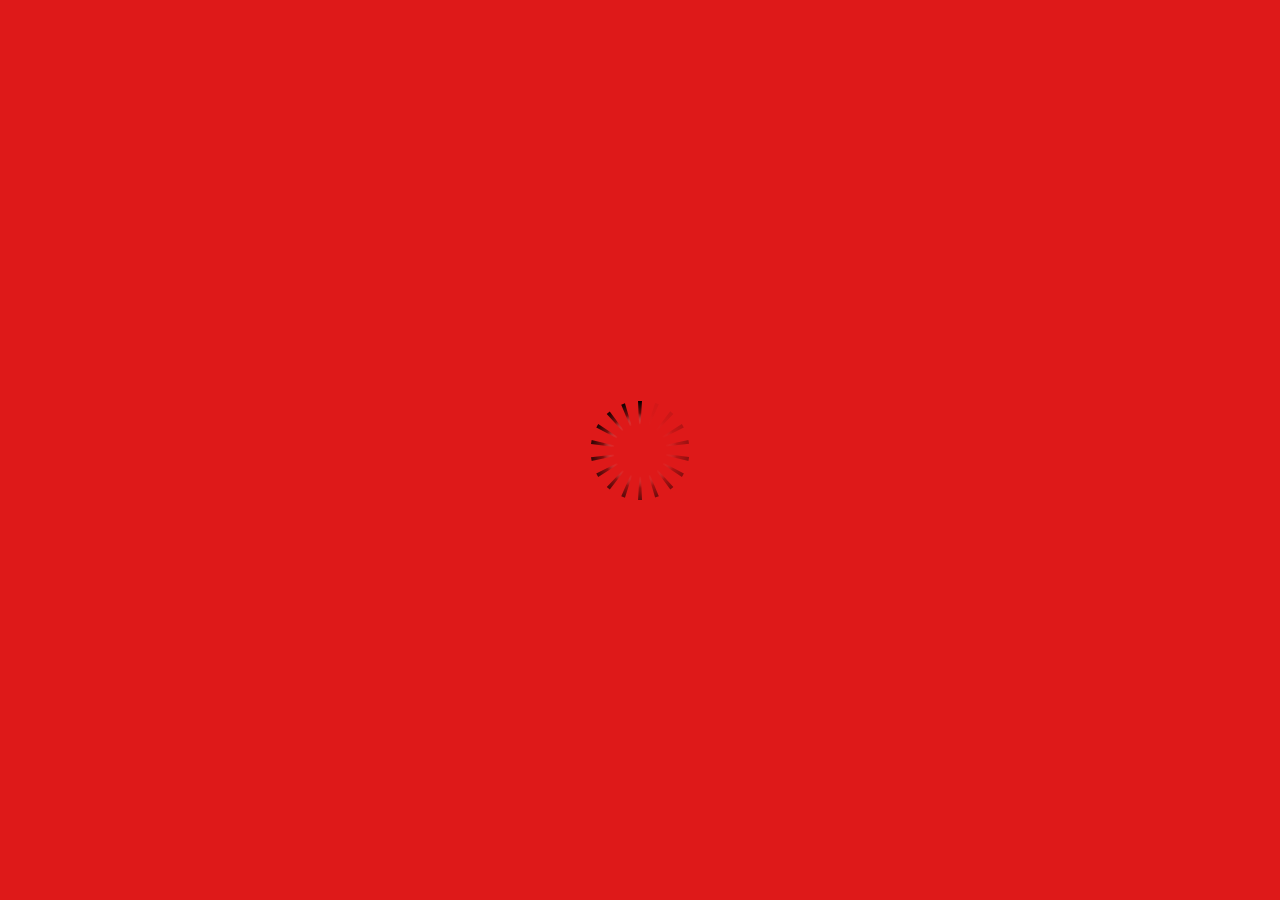
<file: hindi/story_html5.html>
<!doctype html>
<html lang="en-US">
<head>
  <meta charset="utf-8" />
  <!-- Created using Storyline 3 - http://www.articulate.com  -->
  <!-- version: 3.4.15731.0 -->
  <title>Saral_jeevan_beema_yojna_hindi</title>
  <meta http-equiv="x-ua-compatible" content="IE=edge" />
  <meta name="viewport" content="width=device-width, initial-scale=1.0, user-scalable=no, minimal-ui" />
  <meta name="apple-mobile-web-app-capable" content="yes" />

  <style rel="stylesheet" data-noprefix>.slide-loader{position:absolute;pointer-events:none;left:50%;top:50%;-webkit-animation:spin 1.8s linear infinite;-moz-animation:spin 1.8s linear infinite;-ms-animation:spin 1.8s linear infinite;animation:spin 1.8s linear infinite;width:100px;height:100px;-webkit-transform:translate(-50%, -50%);z-index:10000;background:transparent url("[data-uri]") no-repeat center center}.mobile-chrome-warning{position:fixed;width:300px;height:75px;bottom:0px;background:rgba(0,0,0,0.0001);display:none;pointer-events:none;z-index:99}.mobile-chrome-warning-btn{position:absolute;left:-16px;top:-15px;width:107px;height:107px;background:rgba(0,0,0,0.6);border-radius:50%;border:1px solid rgba(255,255,255,0.2);pointer-events:all;-webkit-transform:scale(0.6)}.mobile-chrome-warning-btn svg{position:absolute;left:60%;top:58%;-webkit-transform:translate(-50%, -50%)}.mobile-chrome-warning-bubble{position:relative;color:white;padding:10px;background:rgba(0,0,0,0.8);border-radius:5px;float:left;margin-left:100px;margin-top:15px;pointer-events:none}.mobile-chrome-warning-bubble:before{position:absolute;top:8.5px;left:-20px;width:30px;height:30px;content:'';display:block;width:0;height:0;border-style:solid;border-width:12.5px 20px 12.5px 0;border-color:transparent rgba(0,0,0,0.8) transparent transparent;pointer-events:none}.is-mobile .swipe-resume-arrow{position:fixed;top:30%;left:50%;-webkit-transform:translate(-50%, 0);width:12%}.is-mobile .mobile-chrome-warning-text{position:fixed;top:56%;left:50%;-webkit-transform:translate(-50%, 0);height:30%;width:80%;line-height:43px;text-align:center;color:#aeb7bd;word-break:break-word;font-size:20px}.slide-loader .mobile-loader-dot{display:none}@-ms-keyframes spin{from{-ms-transform:translate(-50%, -50%) rotate(0deg)}to{-ms-transform:translate(-50%, -50%) rotate(360deg)}}@-moz-keyframes spin{from{-moz-transform:translate(-50%, -50%) rotate(0deg)}to{-moz-transform:translate(-50%, -50%) rotate(360deg)}}@-webkit-keyframes spin{from{-webkit-transform:translate(-50%, -50%) rotate(0deg)}to{-webkit-transform:translate(-50%, -50%) rotate(360deg)}}@keyframes spin{from{transform:translate(-50%, -50%) rotate(0deg)}to{transform:translate(-50%, -50%) rotate(360deg)}}body.is-mobile{background:black !important}body.is-theme-unified{background:#1b1a1a}.is-mobile .load-container,.is-theme-unified .load-container{position:absolute;left:0;top:0;width:100%;height:100%;background-color:rgba(0,0,0,0.5);z-index:1;visibility:visible;-webkit-transition:visibility 250ms, opacity 250ms linear;-moz-transition:visibility 250ms, opacity 250ms linear;-mz-transition:visibility 250ms, opacity 250ms linear;transition:visibility 250ms, opacity 250ms linear;pointer-events:none}.is-mobile .hide-slide-loader .load-container,.is-theme-unified .hide-slide-loader .load-container{opacity:0;visibility:hidden}.is-mobile .slide-loader,.is-theme-unified .slide-loader{-webkit-animation:none;-moz-animation:none;-ms-animation:none;animation:none;background:none;text-align:center;width:120px;height:80px;top:60%}.is-theme-unified .slide-loader{top:50%}.is-mobile .slide-loader .mobile-loader-dot,.is-theme-unified .slide-loader .mobile-loader-dot{width:30px;height:30px;background-color:white;border-radius:100%;display:inline-block;-webkit-animation:slide-loader 1s ease-in-out 0s infinite both;-moz-animation:slide-loader 1s ease-in-out 0s infinite both;-ms-animation:slide-loader 1s ease-in-out 0s infinite both;animation:slide-loader 1s ease-in-out 0s infinite both}.is-mobile .slide-loader .dot1,.is-theme-unified .slide-loader .dot1{-webkit-animation-delay:-0.2s;-moz-animation-delay:-0.2s;-ms-animation-delay:-0.2s;animation-delay:-0.2s}.is-mobile .slide-loader .dot2,.is-theme-unified .slide-loader .dot2{-webkit-animation-delay:-0.1s;-moz-animation-delay:-0.1s;-ms-animation-delay:-0.1s;animation-delay:-0.1s}@-ms-keyframes slide-loader{0%,80%,100%{-ms-transform:scale(0.6)}40%{-ms-transform:scale(0)}}@-moz-keyframes slide-loader{0%,80%,100%{-moz-transform:scale(0.6)}40%{-moz-transform:scale(0)}}@-webkit-keyframes slide-loader{0%,80%,100%{-webkit-transform:scale(0.6)}40%{-webkit-transform:scale(0)}}@keyframes slide-loader{0%,80%,100%{transform:scale(0.6)}40%{transform:scale(0)}}.mobile-load-title-overlay{display:none}.is-mobile .mobile-load-title-overlay,.is-touchable .mobile-load-title-overlay{display:block;position:fixed;top:0;right:0;bottom:0;left:0;z-index:999;pointer-events:none}.is-mobile .mobile-load-title-overlay .mobile-load-title,.is-touchable .mobile-load-title-overlay .mobile-load-title{position:relative;height:30%;width:80%;margin:0 auto;line-height:43px;text-align:center;color:#aeb7bd;word-break:break-word}@media only screen and (min-width: 320px) and (orientation: landscape){.is-mobile .mobile-load-title,.is-touchable .mobile-load-title{font-size:28.8px;-moz-transform:translateY(33%);-ms-transform:translateY(33%);-webkit-transform:translateY(33%);transform:translateY(33%)}}@media only screen and (min-width: 320px) and (orientation: portrait){.is-mobile .slide-loader,.is-touchable .slide-loader{top:55%}.is-mobile .mobile-load-title,.is-touchable .mobile-load-title{font-size:28.8px;-moz-transform:translateY(35%);-ms-transform:translateY(35%);-webkit-transform:translateY(35%);transform:translateY(35%)}}
</style>

  
</head>
<body style="background: #DE1919" class="cs-HTML is-theme-classic" role="application">
  <!-- 360 -->
  <script>!function(e){var i=/iPhone/i,o=/iPod/i,n=/iPad/i,t=/(?=.*\bAndroid\b)(?=.*\bMobile\b)/i,d=/Android/i,s=/(?=.*\bAndroid\b)(?=.*\bSD4930UR\b)/i,b=/(?=.*\bAndroid\b)(?=.*\b(?:KFOT|KFTT|KFJWI|KFJWA|KFSOWI|KFTHWI|KFTHWA|KFAPWI|KFAPWA|KFARWI|KFASWI|KFSAWI|KFSAWA)\b)/i,r=/IEMobile/i,h=/(?=.*\bWindows\b)(?=.*\bARM\b)/i,a=/BlackBerry/i,l=/BB10/i,p=/Opera Mini/i,f=/(CriOS|Chrome)(?=.*\bMobile\b)/i,u=/(?=.*\bFirefox\b)(?=.*\bMobile\b)/i,c=new RegExp("(?:Nexus 7|BNTV250|Kindle Fire|Silk|GT-P1000)","i"),w=function(e,i){return e.test(i)},A=function(e){var A=e||navigator.userAgent,v=A.split("[FBAN");if(void 0!==v[1]&&(A=v[0]),this.apple={phone:w(i,A),ipod:w(o,A),tablet:!w(i,A)&&w(n,A),device:w(i,A)||w(o,A)||w(n,A)},this.amazon={phone:w(s,A),tablet:!w(s,A)&&w(b,A),device:w(s,A)||w(b,A)},this.android={phone:w(s,A)||w(t,A),tablet:!w(s,A)&&!w(t,A)&&(w(b,A)||w(d,A)),device:w(s,A)||w(b,A)||w(t,A)||w(d,A)},this.windows={phone:w(r,A),tablet:w(h,A),device:w(r,A)||w(h,A)},this.other={blackberry:w(a,A),blackberry10:w(l,A),opera:w(p,A),firefox:w(u,A),chrome:w(f,A),device:w(a,A)||w(l,A)||w(p,A)||w(u,A)||w(f,A)},this.seven_inch=w(c,A),this.any=this.apple.device||this.android.device||this.windows.device||this.other.device||this.seven_inch,this.phone=this.apple.phone||this.android.phone||this.windows.phone,this.tablet=this.apple.tablet||this.android.tablet||this.windows.tablet,"undefined"==typeof window)return this},v=function(){var e=new A;return e.Class=A,e};"undefined"!=typeof module&&module.exports&&"undefined"==typeof window?module.exports=A:"undefined"!=typeof module&&module.exports&&"undefined"!=typeof window?module.exports=v():"function"==typeof define&&define.amd?define("isMobile",[],e.isMobile=v()):e.isMobile=v()}(this);</script>

  <div id="preso"></div>
  <script>
    window.globals = {
      DATA_PATH_BASE: '',
      lmsPresent: false,
      tinCanPresent: false,
      aoSupport: false,
      scale: 'show all',
      captureRc: false,
      browserSize: 'optimal',
      bgColor: '#DE1919',
      features: '',
      themeName: 'classic',
      preloaderColor: '#FFFFFF',
      suppressAnalytics: false,
      productChannel: 'perpetual',
      publishSource: 'storyline',
      aid: '',
      cid: 'f5e7c329',
      playerVersion: '3.4.15731.0',

      
      parseParams: function(qs) {
        if (window.globals.parsedParams != null) {
          return window.globals.parsedParams;
        }
        qs = (qs || window.location.search.substr(1)).split('+').join(' ');
        var params = {},
            tokens,
            re = /[?&]?([^=]+)=([^&]*)/g;

        while (tokens = re.exec(qs)) {
          params[decodeURIComponent(tokens[1]).trim()] =
            decodeURIComponent(tokens[2]).trim();
        }
        window.globals.parsedParams = params;
        return params;
      },

    };
    

    (function() {
      var isPhone = false,
          params = window.globals.parseParams();

      if (params.deviceType != null) { isPhone = params.deviceType === 'phone'; }
      if (params.devicepreview != null) { isPhone = params.phone  == '1'; }

      if (window.globals.themeName !== 'classic') {
        
        if (params.deviceType != null) {
          window.isMobile.phone = isPhone;
          window.isMobile.tablet = params.deviceType === 'tablet';
          window.isMobile.any = window.isMobile.phone || window.isMobile.tablet;
        }

        
        if (params.devicepreview != null) {
          window.isMobile.phone = isPhone;
          window.isMobile.tablet = params.devicepreview === '1' && params.phone == null;
          window.isMobile.any = window.isMobile.phone || window.isMobile.tablet;
        }

        if (window.isMobile.any) {
          document.body.classList.add('is-touchable-tablet');
          if (window.isMobile.phone) {
            document.body.classList.add('is-touchable-phone');
          }
        }
      } else if (window.isMobile.any || params.deviceType != null) {
        isPhone = window.isMobile.phone || (params.deviceType === 'phone');

        document.body.classList.add('is-mobile');
        document.body.classList.add(isPhone ? 'is-phone' : 'is-tablet');

        
        if (window.vInterfaceObject != null && window.vInterfaceObject.isRise) {
          document.body.style.background = 'transparent';
        }
      }
    })();
  </script>
  <script SRC="story_content/user.js" TYPE="text/javascript"></script>
  <div class="slide-loader"></div>

  <script type="text/javascript">
    if (window.isMobile.any || window.globals.themeName === 'unified') { var doc = document, loader = doc.body.querySelector('.slide-loader'); [ 1, 2, 3 ].forEach(function(n) { var d = doc.createElement('div'); d.style.backgroundColor = window.globals.preloaderColor; d.classList.add('mobile-loader-dot'); d.classList.add('dot' + n); loader.appendChild(d);
      });
    }
  </script>

  <div class="mobile-load-title-overlay">
    <div class="mobile-load-title">Saral_jeevan_beema_yojna_hindi</div>
  </div>
  <script>
    
    if (window.autoSpider && window.vInterfaceObject) {
      document.querySelector('.mobile-load-title-overlay').style.display = 'none';
    }
  </script>

  <div class="mobile-chrome-warning">
    <div class="mobile-chrome-warning-btn">
        <svg xmlns="http://www.w3.org/2000/svg" version="1.1" xmlns:xlink="http://www.w3.org/1999/xlink" preserveAspectRatio="none" x="0px" y="0px" width="107px" height="78px" viewBox="0 0 107 78">

          <g id="mobile-chrome-warning-arrow">
            <path fill="white" stroke="none" d="
            M 24.1 31.4
            L 12.05 15.85 0 31.4 8.3 31.4 8.3 54 15.25 54 15.25 31.4 24.1 31.4 Z"/>
          </g>

          <path id="mobile-chrome-warning-hand" stroke="white" stroke-width="2" stroke-linejoin="round" stroke-linecap="round" fill="none" d="
          M 37.55 16.1
          Q 36.3 14.8 36.3 13.1 36.3 11.45 37.55 10.15 38.85 8.9 40.55 8.9 42.2 8.9 43.5 10.15
          L 46.75 13.375 46.75 13.35
          Q 45.5 12.05 45.5 10.35 45.5 8.7 46.75 7.4 48.05 6.15 49.75 6.15 51.4 6.15 52.7 7.4
          L 57 11.65
          Q 56.05 10.4828125 56.05 9 56.05 7.3 57.3 6 58.6 4.8 60.3 4.8 62 4.8 63.3 6
          L 74.3 17
          Q 76.3 19.05 77.5 21.55 78.75 24.05 79.1 26.9 79.4 29.7 80.65 32.25 81.85 34.75 83.85 36.75
          L 85.6 38.5 69.5 54.6
          Q 68.25 53.35 66.5 52.1 64.75 50.8 62.85 49.85 60.95 48.85 59.25 48.5
          L 32 42.5
          Q 31.15 42.3 30.45 41.8 29.1 40.8 28.85 39.3 28.6 37.85 29.35 36.55 30.05 35.25 31.65 34.7
          L 31.9 34.65
          Q 32.55 34.45 33.25 34.45
          L 44.3 34.9 17.65 8.2
          Q 16.4 6.9 16.4 5.2 16.4 3.55 17.65 2.25 18.95 1 20.65 1 22.3 1 23.6 2.25
          L 37.55 16.1 39.2 17.75
          M 58.95 13.65
          L 58.075 12.775 57.3 12
          Q 57.140234375 11.833984375 57 11.65
          L 58.075 12.775
          M 46.75 13.375
          L 48.4 15"/>

        </svg>
      </div>

      <div class="mobile-chrome-warning-bubble">
        Drag up for fullscreen
      </div>
  </div>

  

  <link rel="stylesheet" href="html5/lib/stylesheets/main.min.css" data-noprefix />
  <link rel="stylesheet" href="html5/data/css/output.min.css" data-noprefix />
  <script data-main="app/scripts/init.generated" src="html5/lib/scripts/app.min.js"></script>
</body>
</html>
</file>
<file: style02.css>
@font-face {
  font-family: 'Tondo';
  src: url('Fonts/Tondo_Corp_Rg.ttf'); /* IE9 Compat Modes */
  src: url('Fonts/Tondo_Corp_Rg.ttf?#iefix') format('embedded-opentype'), /* IE6-IE8 */
       url('Fonts/Tondo_Corp_Rg.ttf') format('ttf'), /* Super Modern Browsers */
       url('Fonts/Tondo_Corp_Rg.ttf') format('ttf'), /* Pretty Modern Browsers */
       url('Fonts/Tondo_Corp_Rg.ttf')  format('truetype'), /* Safari, Android, iOS */
       url('Fonts/Tondo_Corp_Rg.ttf#svgFontName') format('svg'); /* Legacy iOS */
}

body {
	background-color: #DE1919;
	margin: 0;
  	padding: 0;
  	font-family: 'Tondo', Fallback, sans-serif;
}

.logo img {
	height: 20px;
	width: auto;
	margin-left: 30px;
	margin-bottom: -30px;
}

.boxContainer {
  width: 100%;
  text-align: center;
}

.boxContainer img {
	    height: 100%;
    width: 320px;
    margin-top: 1em;
}

/*.language {
	font-size: 18px;
	color: #ffffff;
	width: 100%;
	padding-top: 10px;
	padding-bottom: 10px;
	margin: 0 auto;
	text-align: center;
}
*/
.dropbtn {
    background-color: #BC1313;
    color: white;
    padding: 10px;
    font-size: 16px;
    border: 2px solid;
    cursor: pointer;
}

.dropdown {
    position: relative;
    display: inline-block;
    margin-top: -16px;
   
}

.dropdown-content {
    display: none;
    position: absolute;
    background-color: #f9f9f9;
    min-width: 142px!important;
    box-shadow: 0px 8px 16px 0px rgba(0,0,0,0.2);
    z-index: 1;

}

.dropdown-content a {
    color: black;
    padding: auto;
    text-decoration: none;
    display: block;
    padding-bottom:5px;
	padding-top:5px;

}

.dropdown-content a:hover {
	background-color: #3399ff;
	color: #ffffff;

}

.dropdown:hover .dropdown-content {
    display: block;

}

.dropdown:hover .dropbtn {
    background-color: #DC1313;

}
.textdiv{
    color: white;
    font-size: 22px;
    font-weight: bold;
    font-family: sans-serif;
}
.scrollable-menu {
    height: auto;
    max-height: 350px;
    overflow-x: hidden;
}

.section{
    margin-top: 80px;
}

@media screen and (max-width: 479px){
	label{
      height: 57px;
  }

.logo img {
    height: 10px;
    width: auto;
    margin-left: 14px;
    margin-bottom: -8px;
}

.textdiv {
    color: white;
    font-size: 1.3em;
    font-weight: lighter;
    font-family: sans-serif;
}
.boxContainer img {
    height: 100%;
    width: 200px;
    margin-top: 1.5em;
}
.dropdown {
    position: relative;
    display: inline-block;
    margin-top: 3px;
}

@media screen and (min-width: 481px) and (max-width: 768px) {
	label{
      height: 57px;
  }
.logo img {
    height: 10px;
    width: auto;
    margin-left: 14px;
    margin-bottom: -8px;
}

.pp {
    color: white;
    font-size: 1.3em;
    font-weight: lighter;
    font-family: sans-serif;
}
}
</file>
<file: Airtel_assessment/style02.css>
@font-face {
  font-family: 'Tondo';
  src: url('Fonts/Tondo_Corp_Rg.ttf'); /* IE9 Compat Modes */
  src: url('Fonts/Tondo_Corp_Rg.ttf?#iefix') format('embedded-opentype'), /* IE6-IE8 */
       url('Fonts/Tondo_Corp_Rg.ttf') format('ttf'), /* Super Modern Browsers */
       url('Fonts/Tondo_Corp_Rg.ttf') format('ttf'), /* Pretty Modern Browsers */
       url('Fonts/Tondo_Corp_Rg.ttf')  format('truetype'), /* Safari, Android, iOS */
       url('Fonts/Tondo_Corp_Rg.ttf#svgFontName') format('svg'); /* Legacy iOS */
}

body {
	background-color: #DE1919;
	margin: 0;
  	padding: 0;
  	font-family: 'Tondo', Fallback, sans-serif;
}

.logo img {
	height: 20px;
	width: auto;
	margin-left: 30px;
	margin-bottom: -30px;
}

.boxContainer {
  width: 100%;
  text-align: center;
}

.boxContainer img {
	    height: 100%;
    width: 320px;
    margin-top: 1em;
}

/*.language {
	font-size: 18px;
	color: #ffffff;
	width: 100%;
	padding-top: 10px;
	padding-bottom: 10px;
	margin: 0 auto;
	text-align: center;
}
*/
.dropbtn {
    background-color: #BC1313;
    color: white;
    padding: 10px;
    font-size: 16px;
    border: 2px solid;
    cursor: pointer;
}

.dropdown {
    position: relative;
    display: inline-block;
    margin-top: -16px;
   
}

.dropdown-content {
    display: none;
    position: absolute;
    background-color: #f9f9f9;
    min-width: 142px!important;
    box-shadow: 0px 8px 16px 0px rgba(0,0,0,0.2);
    z-index: 1;

}

.dropdown-content a {
    color: black;
    padding: auto;
    text-decoration: none;
    display: block;
    padding-bottom:5px;
	padding-top:5px;

}

.dropdown-content a:hover {
	background-color: #3399ff;
	color: #ffffff;

}

.dropdown:hover .dropdown-content {
    display: block;

}

.dropdown:hover .dropbtn {
    background-color: #DC1313;

}
.textdiv{
    color: white;
    font-size: 22px;
    font-weight: bold;
    font-family: sans-serif;
}
.scrollable-menu {
    height: auto;
    max-height: 350px;
    overflow-x: hidden;
}

.section{
    margin-top: 80px;
}

@media screen and (max-width: 479px){
	label{
      height: 57px;
  }

.logo img {
    height: 10px;
    width: auto;
    margin-left: 14px;
    margin-bottom: -8px;
}

.textdiv {
    color: white;
    font-size: 1.3em;
    font-weight: lighter;
    font-family: sans-serif;
}
.boxContainer img {
    height: 100%;
    width: 200px;
    margin-top: 1.5em;
}
.dropdown {
    position: relative;
    display: inline-block;
    margin-top: 3px;
}

@media screen and (min-width: 481px) and (max-width: 768px) {
	label{
      height: 57px;
  }
.logo img {
    height: 10px;
    width: auto;
    margin-left: 14px;
    margin-bottom: -8px;
}

.pp {
    color: white;
    font-size: 1.3em;
    font-weight: lighter;
    font-family: sans-serif;
}
}
</file>
<file: Airtel_assessment/css/style.css>
@font-face {
  font-family: 'Tondo';
  src: url('Fonts/Tondo_Corp_Rg.ttf'); /* IE9 Compat Modes */
  src: url('Fonts/Tondo_Corp_Rg.ttf?#iefix') format('embedded-opentype'), /* IE6-IE8 */
       url('Fonts/Tondo_Corp_Rg.ttf') format('ttf'), /* Super Modern Browsers */
       url('Fonts/Tondo_Corp_Rg.ttf') format('ttf'), /* Pretty Modern Browsers */
       url('Fonts/Tondo_Corp_Rg.ttf')  format('truetype'), /* Safari, Android, iOS */
       url('Fonts/Tondo_Corp_Rg.ttf#svgFontName') format('svg'); /* Legacy iOS */
}
body
{
  margin: 0;
  padding: 0;
  font-family: 'Tondo', Fallback, calbri;
  color: #000000  ;
}
.E_learning_wrapper
{
  
  background-color: #f6f6f6;
  display: table;
  /*margin-top: 10px;*/
  margin-left: auto;
  margin-right: auto;
  /*padding-bottom: 10px;*/
  width:100%;
  height: 100vh;
  background-image: url('../image/background.png');
  background-position: center center;
   background-repeat:repeat;
   background-attachment:fixed;
    background-size:contain;
    -moz-background-size:contain;
}
#container2
{
      display: none;
}
#container3,#container4,#container5
{
     display: none;
}

#success_msg
{
  display: none;
}
h5
{
  width: 100%;
  text-align: center;
  font-size: 40px;

}
h1
{
  background-color: #f20f13;
  padding: 12px;
  text-align:center;
    font-size: 28px;
  color: #ffffff;
  width: 94%;
  margin-left: auto;
  margin-right: auto;
  /*-webkit-border-top-right-radius: 12px;
  -webkit-border-bottom-right-radius: 12px;
    -moz-border-radius-topright: 12px;
  -moz-border-radius-bottomright: 12px;
    border-top-right-radius: 12px;
  border-bottom-right-radius: 12px;*/


}

.numberlist{
      width: 92%;
margin: auto;
}
  .numberlist ol{
                  counter-reset: li;
                  /*list-style: none;
                  *list-style: decimal;*/
                  font-size: 14px;
                  padding: 0;
                  margin-bottom: 2.5em;
                  list-style-image: url('../image/list_img.png');
  }
h3
{
  padding: 12px;
  font-size: 22px;
  width: 96%;
margin: auto;
}
  .numberlist ol li
  {
     padding: 12px;
    padding-bottom: 12px;
    padding-left: 20px;
list-style: none;
padding-bottom: 1px;
  }

/*
  Hide radio button (the round disc)
  we will use just the label to create push button effect
*/
[type="radio"] {
  border: 0; 
  clip: rect(0 0 0 0); 
  height: 1px; margin: -1px; 
  overflow: hidden; 
  padding: 0; 
  position: absolute; 
  width: 1px;
}

/* One radio button per line */
label {
  display: block;
  cursor: pointer;
  line-height: 2.5;
  font-size: 1.5em;
}

[type="radio"] + span {
  display: block;
}

/* the basic, unchecked style */
[type="radio"] + span:before {
  content: '';
  display: inline-block;
  width: 1em;
  height: 1em;
  vertical-align: -0.25em;
  border-radius: 1em;
  border: 0.125em solid #fff;
  box-shadow: 0 0 0 0.15em #000;
  margin-right: 0.75em;
  transition: 0.5s ease all;
}

/* the checked style using the :checked pseudo class */
[type="radio"]:checked + span:before {
  background: #f20f13;
  box-shadow: 0 0 0 0.25em #000;
}

/* never forget focus styling */
[type="radio"]:focus + span:after {
  content: '\0020\2190';
  font-size: 1.5em;
  line-height: 1;
  vertical-align: -0.125em;
}

/* Nothing to see here. */


fieldset {
  font-size: 1em;
  border: 2px solid #000;
  padding: 2em;
  border-radius: 0.5em;
}

legend {
  color: #fff;
  background: #000;
  padding: 0.25em 1em;
  border-radius: 1em;
}

.p {
  text-align: center;
  font-size: 14px;
  padding-top: 120px;
}

.button {
    background-color: #4CAF50; /* Green */
    border: none;
    color: white;
    padding-top:12px;
    padding-bottom:12px;
    width: 120px;
    text-align: center;
    text-decoration: none;
    display: inline-block;
    font-size: 16px;
    margin: 12px;
    font-weight: 700;
    margin-left: 22px;
    text-transform: uppercase;
}
.button:hover
{
  
  cursor: pointer;
  -moz-box-shadow: 3px 3px 4px #000;
  -webkit-box-shadow: 3px 3px 4px #000;
    box-shadow: 3px 3px 4px #000;


}

#snackbar {
    visibility: hidden;
    min-width: 250px;
    margin-left: -125px;
    background-color: #333;
    color: #fff;
    text-align: center;
    border-radius: 2px;
    padding: 16px;
    position: fixed;
    z-index: 1;
    left: 50%;
    bottom: 30px;
    font-size: 17px;
}

#snackbar.show {
    visibility: visible;
    -webkit-animation: fadein 0.5s, fadeout 0.5s 2.5s;
    animation: fadein 0.5s, fadeout 0.5s 2.5s;
}

@-webkit-keyframes fadein {
    from {bottom: 0; opacity: 0;} 
    to {bottom: 30px; opacity: 1;}
}

@keyframes fadein {
    from {bottom: 0; opacity: 0;}
    to {bottom: 30px; opacity: 1;}
}

@-webkit-keyframes fadeout {
    from {bottom: 30px; opacity: 1;} 
    to {bottom: 0; opacity: 0;}
}

@keyframes fadeout {
    from {bottom: 30px; opacity: 1;}
    to {bottom: 0; opacity: 0;}
}

@media (min-width: 320px) and (max-width: 480px) {

h1
{
  background-color: #f20f13;
  font-size: 18px;
  padding: 10px;
}
[type="radio"] + span::before {

  margin-left: -18px;

  }
h3 {
    padding: 0;
    font-size: 18px;
  
  }
.E_learning_wrapper{
  width: 100%;
}
label 
{
  font-size: 1em;

}
h5
{
  font-size: 32px;
}
.button
{
  font-size: 14px;
  margin-left: 10px;
  padding: 10px 20px;
}
}


@media (min-width: 481px) and (max-width: 767px) {
h1
{
  background-color: #f20f13;
  font-size: 22px;
  width: 85%;
}
h3 {
    padding: 12px;
    font-size: 20px;
    width: 90%;
  }
.E_learning_wrapper{
  width: 100%;
}
h5
{
  font-size: 32px;
}
label 
{
  font-size: 1.3em;

}
.button
{
  font-size: 18px;
  padding: 10px 20px;
}
  }
</file>
<file: english/html5/lib/stylesheets/main.min.css>
html{font-size:100%;line-height:1.5em}html{font-family:sans-serif;-ms-text-size-adjust:100%;-webkit-text-size-adjust:100%}body{margin:0}article,aside,details,figcaption,figure,footer,header,hgroup,main,menu,nav,section,summary{display:block}audio,canvas,progress,video{display:inline-block;*display:inline;*zoom:1;vertical-align:baseline}audio:not([controls]){display:none;height:0}[hidden]{display:none}template{display:none}a{background-color:transparent}a:active,a:hover{outline:0}abbr[title]{border-bottom:1px dotted}b,strong{font-weight:bold}blockquote{margin:1.5em 40px}dfn{font-style:italic}h1{font-size:2em;line-height:1.5em;margin-top:.75em;margin-bottom:.75em}h2{font-size:1.5em;line-height:2em;margin-top:1em;margin-bottom:1em}h3{font-size:1.17em;line-height:1.28205em;margin-top:1.28205em;margin-bottom:1.28205em}h4{font-size:1em;line-height:1.5em;margin-top:1.5em;margin-bottom:1.5em}h5{font-size:.83em;line-height:1.80723em;margin-top:1.80723em;margin-bottom:1.80723em}h6{font-size:.67em;line-height:2.23881em;margin-top:2.23881em;margin-bottom:2.23881em}mark{background:#ff0;color:#000}p,pre{margin:1.5em 0}small{font-size:80%}sub,sup{font-size:75%;line-height:0;position:relative;vertical-align:baseline}sup{top:-0.5em}sub{bottom:-0.25em}dl,menu,ol,ul{margin:1.5em 0}dd{margin:0 0 0 40px}menu,ol,ul{padding:0 0 0 40px}nav ul,nav ol{list-style:none;list-style-image:none}img{border:0;-ms-interpolation-mode:bicubic}svg:not(:root){overflow:hidden}figure{margin:1.5em 40px}hr{-moz-box-sizing:content-box;-webkit-box-sizing:content-box;box-sizing:content-box;height:0}pre{overflow:auto}code,kbd,pre,samp{font-family:monospace, monospace;font-size:1em}form{margin:0}button,input,optgroup,select,textarea{color:inherit;font:inherit;margin:0;*font-family:sans-serif;*vertical-align:middle}button{overflow:visible}button,select{text-transform:none}button,html input[type="button"],input[type="reset"],input[type="submit"]{-webkit-appearance:button;cursor:pointer;*overflow:visible}button[disabled],html input[disabled]{cursor:default}button::-moz-focus-inner,input::-moz-focus-inner{border:0;padding:0}input{line-height:normal}input[type="checkbox"],input[type="radio"]{-moz-box-sizing:border-box;-webkit-box-sizing:border-box;box-sizing:border-box;padding:0;*height:13px;*width:13px}input[type="number"]::-webkit-inner-spin-button,input[type="number"]::-webkit-outer-spin-button{height:auto}input[type="search"]{-webkit-appearance:textfield;-moz-box-sizing:content-box;-webkit-box-sizing:content-box;box-sizing:content-box}input[type="search"]::-webkit-search-cancel-button,input[type="search"]::-webkit-search-decoration{-webkit-appearance:none}fieldset{margin:0 2px;border-color:#c0c0c0;border-top-width:.0625em;border-top-style:solid;padding-top:.4625em;border-bottom-width:.0625em;border-bottom-style:solid;padding-bottom:.9125em;border-left-width:.0625em;border-left-style:solid;padding-left:.875em;border-right-width:.0625em;border-right-style:solid;padding-right:.875em}legend{border:0;padding:0;*margin-left:-7px}textarea{overflow:auto}optgroup{font-weight:bold}table{border-collapse:collapse;border-spacing:0}td,th{padding:0}div.popup-pane p strong,div.popup-pane p em,.presenter-name{white-space:nowrap;overflow:hidden;text-overflow:ellipsis}.offscreen{position:absolute;left:-9999px !important}.invisible{visibility:hidden !important}.visible{visibility:visible !important}.transparent{opacity:0 !important}.hidden{display:none !important}.accessibility,.slider{position:absolute;top:0;left:0;height:1px;width:1px;overflow:hidden;opacity:0}.accessibility:focus,.slider:focus{outline:none}.scrollable,.is-desktop .panel-content,.is-desktop .panel-section-content{overflow:auto}.focused{outline:none !important}rect.focused{fill:none;outline:none !important;stroke:yellow}.align-left{text-align:left !important}.align-right{text-align:right !important}.align-center{text-align:center !important}.align-flex-start{display:-webkit-box;display:-webkit-flex;display:-moz-flex;display:-ms-flexbox;display:flex;-webkit-box-align:start;-ms-flex-align:start;-webkit-align-items:flex-start;-moz-align-items:flex-start;align-items:flex-start}.align-flex-center{display:-webkit-box;display:-webkit-flex;display:-moz-flex;display:-ms-flexbox;display:flex;-webkit-box-align:center;-ms-flex-align:center;-webkit-align-items:center;-moz-align-items:center;align-items:center}.align-flex-end{display:-webkit-box;display:-webkit-flex;display:-moz-flex;display:-ms-flexbox;display:flex;-webkit-box-align:end;-ms-flex-align:end;-webkit-align-items:flex-end;-moz-align-items:flex-end;align-items:flex-end}.inflexible,.is-desktop .controls .relative-nav,.is-desktop .submit-all-button,.tabs,.is-desktop .panel-section-header,.is-desktop .panel-header,.is-desktop .panel-footer,.header-primary{-webkit-box-flex:none;-webkit-flex:none !important;-moz-box-flex:none;-moz-flex:none !important;-ms-flex:none !important;flex:none !important}.auto-flexible{-webkit-box-flex:auto;-webkit-flex:auto !important;-moz-box-flex:auto;-moz-flex:auto !important;-ms-flex:auto !important;flex:auto !important}.initial-flexible{-webkit-box-flex:0;-webkit-flex:0 1 auto !important;-moz-box-flex:0;-moz-flex:0 1 auto !important;-ms-flex:0 1 auto !important;flex:0 1 auto !important}.bleed{padding:0 !important}.unstyled,.is-desktop .btn,.choice-list,.tabs,.is-desktop .outline-list{margin:0;padding:0;list-style:none;border:none;background:none}.force-unstyled,.progress-control .btn-unstyled,.progress-control .choice-list .choice-list-trigger,.choice-list .progress-control .choice-list-trigger,.progress-control .tabs>li{background:none !important;border:none !important;box-shadow:none !important}.text-compact,.choice-list .choice-list-trigger,.tabs>li,.is-desktop .outline-list li a{display:inline-block;max-width:100%;overflow:hidden;white-space:nowrap;text-overflow:ellipsis}.text-rtl,.text-direction-rtl .is-desktop .controls,.text-direction-rtl .is-desktop .controls-group,.text-direction-rtl .tabs,.text-direction-rtl .is-mobile .panel-content,.text-direction-rtl .is-desktop .panel-content,.text-direction-rtl .is-desktop .panel-header,.text-direction-rtl .topmenu-panel{direction:rtl;unicode-bidi:bidi-override;text-align:right}.text-align-sub{vertical-align:sub}.text-align-middle{vertical-align:middle}.ui-draggable{z-index:99}.ui-droppable{z-index:98}.ui-draggable-dragging{z-index:9999}.border-base,input[type='text'],input[type='search'],.is-desktop .btn,.progress-control,.progress-bar-seek,.search-input input[type="search"],.presentation-wrapper:after,.topmenu-tab,.topmenu-panel{border-style:solid;border-width:1px}.cursor-hover:hover,.rotatable:hover{cursor:pointer}.cursor-hover:hover *,.rotatable:hover *{cursor:pointer}.cursor-default{cursor:default !important}.cursor-default *{cursor:default !important}.opaque{pointer-events:all !important}.non-eventable{pointer-events:none}.full-size{height:100%;position:relative;width:100%}.abs{position:absolute}.tweenable{will-change:opacity, transform}*{box-sizing:border-box}html,body{height:100%}html{font-size:62.5%;-webkit-user-select:none;-moz-user-select:none;-ms-user-select:none;user-select:none}body{font-size:1.3rem;line-height:1.2;font-family:sans-serif;overflow:hidden}body.is-desktop.is-too-tall{overflow-y:scroll}body.is-desktop.has-scrollbar{overflow:scroll}body.is-desktop.is-too-wide{overflow-x:scroll}body.is-desktop *{-webkit-font-smoothing:subpixel-antialiasing}body.is-mobile::-webkit-scrollbar,body.is-mobile *::-webkit-scrollbar{-webkit-appearance:none;display:none}a{color:inherit;text-decoration:none}input[type='text'],input[type='search']{border-radius:4px;padding:.3em .5em}hr{position:absolute;top:0;left:0;width:100%;height:1px;background:none;border:0;border-top-style:solid;border-top-width:1px;color:none;margin:0}*:focus{outline:none}.is-desktop .grid-center{-webkit-box-pack:center;-ms-flex-pack:center;-webkit-justify-content:center;-moz-justify-content:center;justify-content:center;-webkit-box-align:center;-ms-flex-align:center;-webkit-align-items:center;-moz-align-items:center;align-items:center}.is-desktop .grid-row{max-width:100%;max-height:100%;display:-webkit-box;display:-webkit-flex;display:-moz-flex;display:-ms-flexbox;display:flex;-webkit-box-direction:normal;-webkit-box-orient:horizontal;-webkit-flex-direction:row;-moz-flex-direction:row;-ms-flex-direction:row;flex-direction:row}.is-desktop .grid-row.grid-reverse{-webkit-box-direction:reverse;-webkit-box-orient:horizontal;-webkit-flex-direction:row-reverse;-moz-flex-direction:row-reverse;-ms-flex-direction:row-reverse;flex-direction:row-reverse}.is-desktop .grid-row.grid-horz-center{-webkit-box-pack:center;-ms-flex-pack:center;-webkit-justify-content:center;-moz-justify-content:center;justify-content:center}.is-desktop .grid-row.grid-vert-center{-webkit-box-align:center;-ms-flex-align:center;-webkit-align-items:center;-moz-align-items:center;align-items:center}.is-desktop .grid-row>*{-webkit-box-flex:1;-webkit-flex:1;-moz-box-flex:1;-moz-flex:1;-ms-flex:1;flex:1;max-width:100%}.is-desktop .grid-row-align-start{-webkit-box-pack:start;-ms-flex-pack:start;-webkit-justify-content:flex-start;-moz-justify-content:flex-start;justify-content:flex-start}.is-desktop .grid-row-align-end{-webkit-box-pack:end;-ms-flex-pack:end;-webkit-justify-content:flex-end;-moz-justify-content:flex-end;justify-content:flex-end}.is-desktop .grid-col{max-width:100%;max-height:100%;display:-webkit-box;display:-webkit-flex;display:-moz-flex;display:-ms-flexbox;display:flex;-webkit-box-direction:normal;-webkit-box-orient:vertical;-webkit-flex-direction:column;-moz-flex-direction:column;-ms-flex-direction:column;flex-direction:column}.is-desktop .grid-col.grid-reverse{-webkit-box-direction:reverse;-webkit-box-orient:vertical;-webkit-flex-direction:column-reverse;-moz-flex-direction:column-reverse;-ms-flex-direction:column-reverse;flex-direction:column-reverse}.is-desktop .grid-col.grid-horz-center{-webkit-box-align:center;-ms-flex-align:center;-webkit-align-items:center;-moz-align-items:center;align-items:center}.is-desktop .grid-col.grid-vert-center{-webkit-box-pack:center;-ms-flex-pack:center;-webkit-justify-content:center;-moz-justify-content:center;justify-content:center}.is-desktop .grid-col>*{-webkit-box-flex:1;-webkit-flex:1;-moz-box-flex:1;-moz-flex:1;-ms-flex:1;flex:1;max-height:100%}.caption{font-family:"Open Sans Full", Helvetica, Arial, sans-serif;position:fixed;pointer-events:none;z-index:1;display:flex;align-items:center;flex-direction:column;bottom:0px;margin-bottom:10px;width:60vw;left:50vw;transform:translateX(-50%) translateZ(0)}.caption>div{pointer-events:none;width:100%;text-align:center}.caption p{display:inline-block;pointer-events:none;padding:10px;text-shadow:-1px 0px black, 0px 1px black, 1px 0px black, 0px -1px black;color:#ffffff;border-radius:4px;background:#31373a;margin:0 0 10px 0;padding:10px;text-align:center;line-height:1.5}.caption p p:last-child{margin-bottom:0}.caption p q:before,.caption p q:after{content:''}.is-mobile .caption.caption--centered{-moz-transform:translate(-50%, -50%);-ms-transform:translate(-50%, -50%);-webkit-transform:translate(-50%, -50%);transform:translate(-50%, -50%);bottom:auto}.is-desktop .caption{position:absolute;width:60%;left:50%}.caption-controls{margin-right:10px}.text-direction-rtl .is-desktop .caption-controls{margin-left:10px;margin-right:0}.caption-controls .caption-btn.button-tapped{background:rgba(0,0,0,0.2)}.caption-controls .caption-btn svg{margin-left:2px;margin-top:6px}[class*='icon-']{font-style:normal;display:inline-block}.error-icon{position:absolute;top:5px;left:calc(50% - 32px);height:30px;width:25px;z-index:999}input,textarea{pointer-events:all}input:focus,textarea:focus{outline:none}button{cursor:pointer}button:focus{outline:none}.is-desktop .btn{border-radius:7px;color:inherit;cursor:pointer;display:inline-block;font-weight:bold;height:30px;line-height:28px;min-width:30px;padding:0 8px;text-align:center;text-decoration:none;vertical-align:bottom}.btn-unstyled,.choice-list .choice-list-trigger,.tabs>li{background:none;border:none;color:inherit;display:inline-block;height:inherit;line-height:inherit;padding:0;text-align:inherit}.btn-stretch{width:100%}.is-desktop .controls{-webkit-box-pack:justify;-ms-flex-pack:justify;-webkit-justify-content:space-between;-moz-justify-content:space-between;justify-content:space-between;max-height:30px;min-height:28px;line-height:30px;margin-top:16px;margin-bottom:5px;position:relative}.is-desktop .controls .btn{padding:0 8px 0 6px}.is-desktop .controls .btn:not(.hidden) ~ .btn{margin-left:7px}.text-direction-rtl .is-desktop .controls .btn:not(.hidden) ~ .btn{margin-left:0;margin-right:10px}.text-direction-rtl .is-desktop .controls .btn:first-of-type{margin-left:0}.is-desktop .controls .relative-nav .btn{min-width:71px}.text-direction-rtl .is-desktop .controls-group>.grid-row{-webkit-box-direction:reverse;-webkit-box-orient:horizontal;-webkit-flex-direction:row-reverse;-moz-flex-direction:row-reverse;-ms-flex-direction:row-reverse;flex-direction:row-reverse}.is-desktop .controls-group:not(:last-child){margin-right:10px}.text-direction-rtl .is-desktop .controls-group:not(:last-child){margin-left:10px;margin-right:0}.is-desktop .controls-group.play-only{-webkit-box-flex:initial;-webkit-flex:initial;-moz-box-flex:initial;-moz-flex:initial;-ms-flex:initial;flex:initial}.is-desktop .control-bar{position:relative;border-radius:7px}.is-desktop .control-actions{margin-left:auto;-webkit-box-flex:0;-webkit-flex:0 0 auto;-moz-box-flex:0;-moz-flex:0 0 auto;-ms-flex:0 0 auto;flex:0 0 auto}.is-desktop .control-actions .btn-icon{align-items:center;display:inline-flex;height:28px;margin-right:2px;vertical-align:top;position:relative;left:-5px}.text-direction-rtl .is-desktop .control-actions .btn-icon{margin-right:0;margin-left:2px;left:5px}.is-desktop .control-actions .text+.btn-icon{margin-right:0;margin-left:4px;position:relative;left:4px}.text-direction-rtl .is-desktop .control-actions .text+.btn-icon{margin-right:4px;margin-left:0;left:-1px}.text-direction-rtl .is-desktop .control-actions{margin-left:0;margin-right:auto}.is-desktop .submit-all-button button:not(.hidden){margin-right:7px}.text-direction-rtl .is-desktop .submit-all-button button:not(.hidden){margin-right:0;margin-left:7px}.hide-frame #main-window .controls{display:none}.circle-progress{position:absolute;left:2px;top:11.5px;z-index:-1}.btn.cs-disabled{pointer-events:none;opacity:0.5;cursor:default}.slider-bar{position:absolute;top:auto;bottom:0;height:120px}.slider-bar input[type='range']{box-sizing:content-box;padding:0px;position:absolute;bottom:0;left:50%;-moz-transform-origin:0 50%;-ms-transform-origin:0 50%;-webkit-transform-origin:0 50%;transform-origin:0 50%;-moz-transform:rotate(-90deg);-ms-transform:rotate(-90deg);-webkit-transform:rotate(-90deg);transform:rotate(-90deg);-moz-appearance:none;-webkit-appearance:none;width:100px;height:7px;outline:none}.slider-bar input[type='range']::-webkit-slider-runnable-track{border-style:solid;border-width:1px;height:7px}.slider-bar input[type='range']::-webkit-slider-thumb{-webkit-appearance:none;border-style:solid;border-width:1px;display:block;width:8px;height:20px;margin-top:-7px}.slider-bar input[type='range']::-webkit-slider-thumb:hover{cursor:pointer}.slider-bar input[type='range']::-moz-range-track{border-style:solid;border-width:1px;height:5px}.slider-bar input[type='range']::-moz-range-track:hover{cursor:pointer}.slider-bar input[type='range']::-moz-range-thumb{display:block;border-radius:0;width:5px;height:20px;margin-top:-8px}.slider-bar input[type='range']::-moz-range-thumb:hover{cursor:pointer}.slider-bar input[type='range']::-moz-focus-outer{border:0}@media screen and (min-width: 0\0){.slider-bar input[type='range']{bottom:23px !important;height:22px}.slider-bar input[type='range']::-ms-thumb{margin-top:0}}@supports (-ms-accelerator: true){.slider-bar input[type='range']{bottom:23px !important;height:22px}.slider-bar input[type='range']::-ms-thumb{margin-top:0}}.slider-bar input[type='range']::-ms-track{border-style:solid;border-width:1px;color:transparent;height:7px}.slider-bar input[type='range']::-ms-fill-lower,.slider-bar input[type='range']::-ms-fill-upper{background:transparent}.slider-bar input[type='range']::-ms-thumb{border-style:solid;border-width:1px;width:5px;height:20px}input[type=range]::-ms-tooltip{display:none}.progress-control{height:30px;padding:5px 5px 0}.progress-control .btn-unstyled,.progress-control .choice-list .choice-list-trigger,.choice-list .progress-control .choice-list-trigger,.progress-control .tabs>li{width:24px;height:24px;line-height:24px;text-align:center}.progress-bar{margin:0 5px;position:relative;cursor:pointer;text-align:right;overflow:hidden}.progress-bar-inner{width:100%;height:100%;position:relative}.progress-bar-inner input[type='range']{position:absolute;top:0;left:0;-moz-appearance:none;-webkit-appearance:none;width:100%;height:16px;cursor:pointer;display:block;opacity:0;z-index:2}.text-direction-rtl .progress-bar-inner input[type='range']{transform:scale(-1, 1)}.progress-bar-inner input[type='range']::-moz-range-thumb{border-radius:0;width:1px}.progress-bar-inner input[type='range']::-ms-thumb{border-radius:0;width:1px}.progress-bar-inner input[type='range']::-webkit-slider-thumb{-webkit-appearance:none;border-radius:0;width:1px}.progress-bar-seek{width:100%;height:18px;border-radius:4px;display:block;overflow:hidden;position:relative;z-index:1}.progress-bar-fill{height:100%;position:absolute;top:0;left:0}.progress-bar-elapsed-time{position:absolute;top:0px;right:5px;z-index:1;font-weight:bold;font-size:92.307%;color:#454545}.progress-bar-total-duration{display:inline-block}.choice-list .choice-list-trigger{display:block;width:100%;padding:.25em;text-decoration:none}.tabs-wrap{display:-webkit-box;display:-webkit-flex;display:-moz-flex;display:-ms-flexbox;display:flex;-webkit-box-direction:normal;-webkit-box-orient:vertical;-webkit-flex-direction:column;-moz-flex-direction:column;-ms-flex-direction:column;flex-direction:column;overflow:hidden;overflow:visible;height:100%;min-height:0}.tabs-wrap>*{-webkit-box-flex:1;-webkit-flex:1 1;-moz-box-flex:1;-moz-flex:1 1;-ms-flex:1 1;flex:1 1}.tabs{font-size:92.307%;height:25px;text-align:left;white-space:nowrap}.tabs>li{border-radius:4px 4px 0 0;border-radius:6px 6px 0 0;display:inline-block;font-weight:bold;height:100%;text-align:center;padding:0px 8px;line-height:2.1}.tabs.fill-width>li{padding:0px 3px}.is-desktop .panel-content,.is-desktop .panel-section-header,.is-desktop .panel-section-content,.is-desktop .panel-header,.is-desktop .panel-footer{padding:10px}.is-desktop .panel{display:-webkit-box;display:-webkit-flex;display:-moz-flex;display:-ms-flexbox;display:flex;-webkit-box-direction:normal;-webkit-box-orient:horizontal;-webkit-flex-direction:row;-moz-flex-direction:row;-ms-flex-direction:row;flex-direction:row;overflow:hidden;flex:1 1}.is-desktop .panel>*{-webkit-box-flex:1;-webkit-flex:1 1;-moz-box-flex:1;-moz-flex:1 1;-ms-flex:1 1;flex:1 1}.is-desktop .panel>*{display:-webkit-box;display:-webkit-flex;display:-moz-flex;display:-ms-flexbox;display:flex;-webkit-box-direction:normal;-webkit-box-orient:vertical;-webkit-flex-direction:column;-moz-flex-direction:column;-ms-flex-direction:column;flex-direction:column;overflow:hidden}.is-desktop .panel>*>*{-webkit-box-flex:1;-webkit-flex:1 1;-moz-box-flex:1;-moz-flex:1 1;-ms-flex:1 1;flex:1 1}.is-desktop .panel:not(.active){display:none}.is-desktop .panel h1,.is-desktop .panel h2,.is-desktop .panel h3,.is-desktop .panel h4,.is-desktop .panel h5,.is-desktop .panel h6{margin:0}.is-desktop .tab-close{display:none}.is-desktop .panel-content{display:-webkit-box;display:-webkit-flex;display:-moz-flex;display:-ms-flexbox;display:flex;-webkit-box-direction:normal;-webkit-box-orient:vertical;-webkit-flex-direction:column;-moz-flex-direction:column;-ms-flex-direction:column;flex-direction:column;overflow:hidden;overflow-y:auto;overflow-x:hidden;border-radius:0 0 4px 4px;font-size:84.615%;word-wrap:break-word}.is-desktop .panel-content>*{-webkit-box-flex:1;-webkit-flex:1 1;-moz-box-flex:1;-moz-flex:1 1;-ms-flex:1 1;flex:1 1}.is-desktop .panel-content:not(:last-child){border-bottom-left-radius:0px;border-bottom-right-radius:0px}.is-desktop .panel-section{display:-webkit-box;display:-webkit-flex;display:-moz-flex;display:-ms-flexbox;display:flex;-webkit-box-direction:normal;-webkit-box-orient:vertical;-webkit-flex-direction:column;-moz-flex-direction:column;-ms-flex-direction:column;flex-direction:column;overflow:hidden}.is-desktop .panel-section>*{-webkit-box-flex:1;-webkit-flex:1 1;-moz-box-flex:1;-moz-flex:1 1;-ms-flex:1 1;flex:1 1}.is-desktop .panel-section-header{position:relative}.is-desktop .panel-relative-hr{position:relative;top:1em}.is-desktop .panel-section-heading{font-size:100%;line-height:1.308;overflow:hidden;text-overflow:ellipsis;overflow-wrap:break-word;word-wrap:break-word}.is-desktop .panel-footer{border-bottom-left-radius:10px;border-bottom-right-radius:10px}.volume{position:relative}.volume .slider-bar{left:0;height:106px;position:absolute;top:auto;right:-1px;bottom:-1px;left:-1px;direction:ltr}.volume .slider-bar input[type='range']{position:absolute;bottom:30px;left:50%;width:60px;z-index:1}.volume button{height:28px;position:relative;vertical-align:top;width:15px;z-index:2;overflow:hidden}.volume button svg{position:absolute;top:6px;left:0}.slide-object-video.hidden{display:block !important;visibility:hidden}.video-slide-object{position:relative;pointer-events:auto;background:transparent}.video-slide-object video::-webkit-media-controls-start-playback-button{display:none !important;-webkit-appearance:none}.video-controls{position:relative;height:26px;margin:3px 0;padding:1px;border:1px solid #b9b9b9}.video-controls-play-pause{background-image:url('[data-uri]');background-size:100%;background-image:-webkit-gradient(linear, 50% 0%, 50% 100%, color-stop(0%, #868686),color-stop(100%, #5d5d5d));background-image:-moz-linear-gradient(#868686,#5d5d5d);background-image:-webkit-linear-gradient(#868686,#5d5d5d);background-image:linear-gradient(#868686,#5d5d5d);width:25px;line-height:20px;text-align:center;border-right:1px solid #454545;fill:#fff}.video-controls-play-pause .pause-icon{width:6px;height:7px}.video-controls-play-pause .play-icon{width:6px;height:7px}.video-controls{max-width:100%;max-height:100%;display:-webkit-box;display:-webkit-flex;display:-moz-flex;display:-ms-flexbox;display:flex;-webkit-box-direction:normal;-webkit-box-orient:horizontal;-webkit-flex-direction:row;-moz-flex-direction:row;-ms-flex-direction:row;flex-direction:row}.video-controls.grid-reverse{-webkit-box-direction:reverse;-webkit-box-orient:horizontal;-webkit-flex-direction:row-reverse;-moz-flex-direction:row-reverse;-ms-flex-direction:row-reverse;flex-direction:row-reverse}.video-controls.grid-horz-center{-webkit-box-pack:center;-ms-flex-pack:center;-webkit-justify-content:center;-moz-justify-content:center;justify-content:center}.video-controls.grid-vert-center{-webkit-box-align:center;-ms-flex-align:center;-webkit-align-items:center;-moz-align-items:center;align-items:center}.video-controls>*{-webkit-box-flex:1;-webkit-flex:1;-moz-box-flex:1;-moz-flex:1;-ms-flex:1;flex:1;max-width:100%}.video-controls .progress-bar{margin:0}.is-mobile .video-controls .progress-bar{display:block}@media only screen and (orientation: portrait){.is-mobile .video-controls .progress-bar{margin:0}}.is-mobile .video-controls input[type=range]{display:none}@media only screen and (orientation: portrait){.is-mobile .video-controls input[type=range]{display:none}}.video-controls .progress-bar-seek{height:22px;background-image:url('[data-uri]');background-size:100%;background-image:-webkit-gradient(linear, 50% 0%, 50% 100%, color-stop(0%, #c3c3c3),color-stop(100%, #acacac));background-image:-moz-linear-gradient(#c3c3c3,#acacac);background-image:-webkit-linear-gradient(#c3c3c3,#acacac);background-image:linear-gradient(#c3c3c3,#acacac);border-radius:0;border:none}@media only screen and (orientation: portrait){.is-mobile .video-controls .progress-bar-seek{height:22px;background-image:url('[data-uri]');background-size:100%;background-image:-webkit-gradient(linear, 50% 0%, 50% 100%, color-stop(0%, #c3c3c3),color-stop(100%, #acacac));background-image:-moz-linear-gradient(#c3c3c3,#acacac);background-image:-webkit-linear-gradient(#c3c3c3,#acacac);background-image:linear-gradient(#c3c3c3,#acacac);border-radius:0;border:none}}.video-controls .progress-bar-fill{background-image:url('[data-uri]');background-size:100%;background-image:-webkit-gradient(linear, 50% 0%, 50% 100%, color-stop(0%, #a6a6a6),color-stop(100%, #7d7d7d));background-image:-moz-linear-gradient(#a6a6a6,#7d7d7d);background-image:-webkit-linear-gradient(#a6a6a6,#7d7d7d);background-image:linear-gradient(#a6a6a6,#7d7d7d)}@media only screen and (orientation: portrait){.is-mobile .video-controls .progress-bar-fill{background-image:url('[data-uri]');background-size:100%;background-image:-webkit-gradient(linear, 50% 0%, 50% 100%, color-stop(0%, #a6a6a6),color-stop(100%, #7d7d7d));background-image:-moz-linear-gradient(#a6a6a6,#7d7d7d);background-image:-webkit-linear-gradient(#a6a6a6,#7d7d7d);background-image:linear-gradient(#a6a6a6,#7d7d7d)}.is-mobile .video-controls .progress-bar-fill:after{display:none}}.video-controls .progress-bar-elapsed-time{height:22px;line-height:22px}.video-player-limited-container{position:relative;background-position:center center;background-repeat:no-repeat;background-size:contain}.video-player-limited-container video{height:100%;width:100%}.video-player-poster{position:absolute;top:0;left:0}.html-reset p{margin:0}.html-reset font{font-size:inherit;font-family:inherit}.nested-numbering ol{counter-reset:section;list-style-type:none}.nested-numbering ol a:before{counter-increment:section;content:counters(section,".") ". ";margin-right:.4em;overflow:hidden;text-overflow:ellipsis}.text-direction-rtl .nested-numbering ol a:before{margin-left:.4em;margin-right:auto}.overlay{position:fixed;top:0;right:0;bottom:0;left:0;background:rgba(0,0,0,0.5);z-index:4}.overlay-message{background:transparent;z-index:6}.is-mobile .overlay-message{background:rgba(0,0,0,0.5)}.zoom-image-overlay{background:rgba(0,0,0,0.15)}.is-desktop .overlay{position:fixed;top:-75%;right:-75%;bottom:-75%;left:-75%}#overlay-playbutton{position:fixed;top:0;right:0;bottom:0;left:0;-moz-border-radius:10px;-webkit-border-radius:10px;border-radius:10px;background:rgba(0,0,0,0.35);display:flex;align-items:center;justify-content:center;z-index:-1 !important}#overlay-playbutton.opaque{z-index:10 !important}#overlay-playbutton .start-overlay{text-align:center}#overlay-playbutton .start-overlay>div{align-items:center;display:flex;height:180px;justify-content:center;width:180px}#overlay-playbutton .start-overlay .cs-button{align-items:center;border-radius:50px;display:flex;font-size:60px;height:100px;justify-content:center;padding:8px;text-align:center;width:100px}#overlay-playbutton .start-overlay .cs-button div{height:60px;line-height:60px;padding:5px 10px;width:60px}.lightbox-wrapper{position:absolute;top:0;left:0;width:100%;height:100%}.lightbox-wrapper .controls{margin-top:0}.lightbox{position:absolute;top:50%;left:50%;-moz-transform:translate(-50%, -50%);-ms-transform:translate(-50%, -50%);-webkit-transform:translate(-50%, -50%);transform:translate(-50%, -50%);border:4px solid rgba(0,0,0,0.8) !important;box-shadow:0 0 5px rgba(0,0,0,0.2) !important;z-index:5}.lightbox .slide-container{max-width:none;max-height:none;margin:0}.is-desktop .lightbox .slide-container{-moz-transform-origin:0 0;-ms-transform-origin:0 0;-webkit-transform-origin:0 0;transform-origin:0 0}.lightbox .slide-wrapper{background:#fff}.lightbox .controls-group{-moz-transform-origin:top right;-ms-transform-origin:top right;-webkit-transform-origin:top right;transform-origin:top right;-webkit-box-pack:end;-ms-flex-pack:end;-webkit-justify-content:flex-end;-moz-justify-content:flex-end;justify-content:flex-end;margin-top:7px;text-align:right}.lightbox .controls-group .btn{margin-left:10px}.is-desktop .lightbox .controls-group .btn{font-size:0.8em;height:28px;line-height:26px}.is-desktop .lightbox .controls-group .btn.slide-control-button-submitall:not(.hidden){position:absolute;left:0}.text-direction-rtl .is-desktop .lightbox .controls-group .btn.slide-control-button-submitall:not(.hidden){right:0;left:auto}.lightbox .controls-group .btn .btn-icon{height:26px}.wn-LightboxControlsWnd{padding:4px}.lightbox-close-btn.focused{outline:3px solid yellow !important}.lightbox-close-btn{width:20px;height:20px;position:absolute;top:0;right:0;-moz-transform:translate(50%, -50%);-ms-transform:translate(50%, -50%);-webkit-transform:translate(50%, -50%);transform:translate(50%, -50%);color:#fff;background:#f00;border-radius:100%;text-align:center;z-index:1;box-shadow:inset 0px 1px 1px rgba(255,255,255,0.7),inset 0px -1px 1px rgba(0,0,0,0.3)}.lightbox-close-btn .icon{fill:#fff}.lightbox-close-btn .icon-shadow{fill:#000}.is-mobile .lightbox-close-btn{position:relative}.is-mobile .lightbox .slide-container{background:white}.popup{width:100%;height:100%;display:flex;justify-content:center;align-items:center;position:absolute;top:0;display:none;background-color:rgba(255, 255, 255, 0.000001)}.popup.show{display:block}div.popup-pane{width:339px;height:225px;padding:22px;top:calc(50% - 2px);border-radius:5px}div.popup-pane p{color:#a4a4a4;height:171px;margin-top:0;overflow-y:auto;line-height:1.3;cursor:default}div.popup-pane p strong{font-weight:bold;display:block;margin-bottom:3px;font-size:0.97em}div.popup-pane p em{display:block;font-weight:200;font-size:0.97em;margin-bottom:14px;font-style:normal}div.popup-pane p span{display:block;font-size:0.89em;line-height:1.5;word-break:break-all;word-break:break-word}div.popup-pane a{position:absolute;bottom:7px;text-decoration:underline;font-weight:bold;font-size:0.86em}div.popup-pane .popup-close{right:24px;font-size:0.86em}.popup-bio{white-space:pre-wrap}.text-direction-rtl .popup .popup-pane{direction:rtl}.text-direction-rtl .popup .popup-pane p em{color:#454545;font-weight:600}.text-direction-rtl .popup .popup-pane .popup-close{left:22px;right:auto}.text-direction-rtl .popup .lightbox-close-btn{top:0;right:auto;left:-27px}.lightbox-close-btn--large{width:25px;height:25px;top:-2px;right:-1px}.lightbox-close-btn--large .icon{transform:scale(1.3)}.message-window{position:absolute;top:50%;left:50%;transform:translate(-50%, -50%);z-index:7;border-radius:8px;border:1px solid transparent}.sidebar-right .message-window{margin-left:-120px}.sidebar-left .message-window{margin-left:120px}.no-sidebar .message-window{margin-left:0}.message-window-header{position:relative;font-size:153.846%;padding:0.8em 10px 0.6em}.message-window-header hr{position:absolute;top:auto;right:10px;bottom:0;left:10px;width:auto}.message-window-header hr+hr{bottom:1px}.message-window-heading{font-weight:normal;font-size:76.923%;margin:0}.message-window-heading p{margin:0}.image-container img{position:absolute}.zoom{position:absolute;top:0;left:0}.zoom-image{position:absolute;top:0;left:0;z-index:2000}.webobject{position:absolute;-webkit-overflow-scrolling:touch;pointer-events:all;background:white}.webobject .thumbnail{position:absolute;top:0;left:0}.webobject iframe{position:absolute;top:0;left:0;border:none;width:100%;height:100%}.is-mobile .webobject-engage{border:1px solid #62686c}.is-mobile .webobject{overflow-y:scroll}.is-desktop .panel-section-search.panel-section-header{padding-bottom:0}.text-direction-rtl .is-desktop .panel-section-search.panel-section-header .panel-section-heading{direction:rtl}.panel-section-search .divb{position:static;margin-top:0.818em}.search-clear{text-align:center;margin-bottom:10px}.search-clear .focused{outline:3px solid yellow !important}.search-clear .icon-clear{vertical-align:middle}.search-filter{position:absolute;top:10px;right:5px;cursor:pointer}.text-direction-rtl .search-filter{direction:rtl;position:absolute;top:10px;right:0px;left:5px}.search-filter .icon-gear{vertical-align:middle;fill:currentColor}.search-options{-moz-transition:max-height .2s ease-out;-o-transition:max-height .2s ease-out;-webkit-transition:max-height .2s ease-out;transition:max-height .2s ease-out;overflow:hidden;max-height:0;font-weight:bold;font-size:84.615%;margin:0 -3px;padding:0 3px}.text-direction-rtl .search-options{direction:rtl}.search-options.visible{max-height:7.091em}.search-options p{margin:0.818em 0}.search-options label{display:block;cursor:pointer;margin:0.818em 0}.search-options .divb{position:static;margin-top:1em}.search-options input[type=checkbox]{margin-right:6px}.text-direction-rtl .search-options input[type=checkbox]{margin-right:0;margin-left:6px}.search-options input[type=checkbox].hidden{display:inline-block !important}.search-input{position:relative}.search-input input[type="search"]{-moz-box-sizing:border-box;-webkit-box-sizing:border-box;box-sizing:border-box;border-radius:4px;width:100%;height:28px}.search-input .btn-unstyled,.search-input .choice-list .choice-list-trigger,.choice-list .search-input .choice-list-trigger,.search-input .tabs>li{position:absolute;top:1px;right:1px;width:25px;height:25px;border-radius:0 3px 3px 0;padding-top:4px;text-align:center;box-shadow:none}.text-direction-rtl .search-input input[type="search"]{direction:rtl;text-indent:22px}.text-direction-rtl .search-input .btn-unstyled,.text-direction-rtl .search-input .choice-list .choice-list-trigger,.choice-list .text-direction-rtl .search-input .choice-list-trigger,.text-direction-rtl .search-input .tabs>li{position:absolute;top:1px;right:0px;bottom:0px;left:1px;border-radius:3px 0 0 3px}.is-mobile .panel-section-search{display:none}.is-mobile .search-input input[type="search"]{height:34px;background:transparent;border-radius:20px;width:100%;padding:10px;padding-left:35px;border-color:#979696;-webkit-appearance:none}.is-mobile #outline-search{position:fixed;top:-58px;right:160px;left:0;padding:12px;background:white;pointer-events:none}.is-mobile .mobile-search-icon{position:absolute;top:19px;left:20px;-moz-transform:scale(0.9);-ms-transform:scale(0.9);-webkit-transform:scale(0.9);transform:scale(0.9)}.text-direction-rtl .is-mobile .mobile-search-icon{position:absolute;top:19px;right:9px;left:auto}.is-mobile .mobile-search-icon svg{fill:#979696}.scrollarea{position:absolute;top:0;left:0}.scrollarea-background{position:absolute;top:0;left:0}.scrollarea-background svg{position:absolute;top:0;left:0}.scrollarea-background img{position:absolute}.scrollarea-area{position:absolute;top:0;left:0;line-height:0;overflow-y:auto;overflow-x:hidden;pointer-events:auto;z-index:2;background:transparent;-ms-overflow-style:auto}.prevent-scroll{overflow-y:hidden}.scrollarea-scrollbar{position:absolute;top:0px;left:0px;width:40px;height:0;background:transparent;pointer-events:all;cursor:pointer;z-index:10}.scrollarea-scrollbar:before{position:absolute;top:0px;left:20px;width:10px;height:100%;background:#ebebeb;border-radius:5px;content:'';display:block}.scrollarea-btn{position:absolute;top:0px;left:0px;width:40px;height:0;background:transparent;pointer-events:all;border-radius:5px;z-index:10}.scrollarea-btn:after{position:absolute;top:0px;left:21px;width:8px;height:100%;background:#b5b5b5;pointer-events:none;box-shadow:0 0 0px 1px #f2f2f2;border-radius:5px;content:'';display:block}.is-desktop .slide-object-button,.is-desktop .slide-object-button-text{width:100%;height:100%;padding:0;pointer-events:all}.is-mobile .slide-object-button,.is-mobile .slide-object-button-text{width:100%;height:100%;padding:0;background:black;color:white;left:-1px;pointer-events:all}.expanding-label-container{position:relative}.expanding-label{position:absolute;z-index:1;overflow:hidden;pointer-events:all}.cursor-hover:hover .expanding-label,.rotatable:hover .expanding-label,.cursor-hover:hover .expanding-label *,.rotatable:hover .expanding-label *{cursor:default}.cursor-hover:hover .expanding-label .cursor-hover:hover *,.rotatable:hover .expanding-label .cursor-hover:hover *,.cursor-hover:hover .expanding-label .rotatable:hover *,.rotatable:hover .expanding-label .rotatable:hover *{cursor:pointer}.slide-object .expanding-label-path{position:absolute}.slide-object .expanding-label-path.content-shown{pointer-events:all}.expanding-label-content{position:relative;top:0;left:0;padding:6px;overflow:hidden}.expanding-label-content svg{position:relative}.marker-animation{position:absolute;display:block;width:38px;height:38px}@-moz-keyframes fadeInOut{0%{opacity:0}30%{opacity:1}100%{opacity:0}}@-webkit-keyframes fadeInOut{0%{opacity:0}30%{opacity:1}100%{opacity:0}}@keyframes fadeInOut{0%{opacity:0}30%{opacity:1}100%{opacity:0}}.marker-animation-pulse{z-index:-1;border-radius:50%;-moz-transform:translate(-5px, -5px);-ms-transform:translate(-5px, -5px);-webkit-transform:translate(-5px, -5px);transform:translate(-5px, -5px)}.marker-animation-pulse:before{position:absolute;width:inherit;height:inherit;content:" ";opacity:0;-moz-animation:fadeInOut 1.3s 0.6s infinite;-webkit-animation:fadeInOut 1.3s 0.6s infinite;animation:fadeInOut 1.3s 0.6s infinite;background-image:url('[data-uri]');background-size:100%;background-image:-moz-radial-gradient(#ffffff,#ffffff 30%,rgba(0,0,0,0) 70%,rgba(0,0,0,0));background-image:-webkit-radial-gradient(#ffffff,#ffffff 30%,rgba(0,0,0,0) 70%,rgba(0,0,0,0));background-image:radial-gradient(#ffffff,#ffffff 30%,rgba(0,0,0,0) 70%,rgba(0,0,0,0))}.marker-animation-pulse:after{position:absolute;width:inherit;height:inherit;content:" ";background-image:url('[data-uri]');background-size:100%;background-image:-moz-radial-gradient(rgba(0,0,0,0.8),rgba(0,0,0,0.8) 30%,rgba(0,0,0,0) 70%,rgba(0,0,0,0));background-image:-webkit-radial-gradient(rgba(0,0,0,0.8),rgba(0,0,0,0.8) 30%,rgba(0,0,0,0) 70%,rgba(0,0,0,0));background-image:radial-gradient(rgba(0,0,0,0.8),rgba(0,0,0,0.8) 30%,rgba(0,0,0,0) 70%,rgba(0,0,0,0));-moz-animation:fadeInOut 1.3s infinite;-webkit-animation:fadeInOut 1.3s infinite;animation:fadeInOut 1.3s infinite}.marker-animation-swirl{position:absolute;top:14px;left:-3px;-moz-transform-origin:right top;-ms-transform-origin:right top;-webkit-transform-origin:right top;transform-origin:right top;width:17px;height:17px;border-radius:0 0 0 34px;background-image:url('[data-uri]');background-size:100%;background-image:-webkit-gradient(linear, 50% 0%, 50% 100%, color-stop(0%, #ffffff),color-stop(60%, #ffffff),color-stop(90%, rgba(0,0,0,0)),color-stop(100%, rgba(0,0,0,0)));background-image:-moz-linear-gradient(#ffffff,#ffffff 60%,rgba(0,0,0,0) 90%,rgba(0,0,0,0));background-image:-webkit-linear-gradient(#ffffff,#ffffff 60%,rgba(0,0,0,0) 90%,rgba(0,0,0,0));background-image:linear-gradient(#ffffff,#ffffff 60%,rgba(0,0,0,0) 90%,rgba(0,0,0,0))}#dragdrop-gradient stop:first-child{stop-color:#fdfdfd}#dragdrop-gradient stop:last-child{stop-color:#e9e9e9}#dragdrop-gradient-2 stop:first-child{stop-color:red}#dragdrop-gradient-2 stop:last-child{stop-color:blue}#dragdrop-hover-gradient stop:first-child{stop-color:#bafbfb}#dragdrop-hover-gradient stop:last-child{stop-color:#a6e9e9}#wordbank-droparea-stroke-gradient stop:first-child{stop-color:#6c6c6c}#wordbank-droparea-stroke-gradient stop:last-child{stop-color:#c7c7c7}.slide-object-dragdrop-shape{stroke:#c7c7c7;stroke-width:1px;pointer-events:all}.slide-object-dragitem-hover{cursor:pointer}.slide-object-dragitem-hover .slide-object-dragdrop-shape{stroke:#bafbfb}.slide-object-droparea .slide-object-dragdrop-wordbank .slide-object-dragdrop-shape{stroke:url("#wordbank-droparea-stroke-gradient")}.dragdrop-review-dot .dragdrop-review-dot-drag-correct:nth-child(1){fill:#33a833;stroke:#008408;stroke-width:1.5}.dragdrop-review-dot .dragdrop-review-dot-drag-correct:nth-child(2),.dragdrop-review-dot .dragdrop-review-dot-drop-correct:nth-child(2){fill:transparent;stroke:#5cc959;stroke-width:1}.dragdrop-review-dot .dragdrop-review-dot-drag-incorrect:nth-child(1){fill:red;stroke:#fb3b3b;stroke-width:1.5}.dragdrop-review-dot .dragdrop-review-dot-drag-incorrect:nth-child(2){fill:transparent;stroke:#641d1d;stroke-width:1}.dragdrop-review-dot .dragdrop-review-dot-drop-correct:nth-child(1),.dragdrop-review-dot .dragdrop-review-dot-drop-incorrect:nth-child(1){fill:black;stroke:none}.dragdrop-review-dot .dragdrop-review-dot-drop-incorrect:nth-child(2){fill:transparent;stroke:#db0000;stroke-width:1}.dragdrop-review-dot text{fill:white;font-size:92.307%}.is-mobile .dragdrop-review-dot text{font-size:76%}.slide-object-textinput textarea{width:100%;overflow-x:hidden;overflow-y:auto;resize:none}@-moz-keyframes rotate-hotspot{0%{-moz-transform:rotate(0deg) scale(0.8);transform:rotate(0deg) scale(0.8)}100%{-moz-transform:rotate(360deg) scale(0.8);transform:rotate(360deg) scale(0.8)}}@-webkit-keyframes rotate-hotspot{0%{-webkit-transform:rotate(0deg) scale(0.8);transform:rotate(0deg) scale(0.8)}100%{-webkit-transform:rotate(360deg) scale(0.8);transform:rotate(360deg) scale(0.8)}}@keyframes rotate-hotspot{0%{-moz-transform:rotate(0deg) scale(0.8);-ms-transform:rotate(0deg) scale(0.8);-webkit-transform:rotate(0deg) scale(0.8);transform:rotate(0deg) scale(0.8)}100%{-moz-transform:rotate(360deg) scale(0.8);-ms-transform:rotate(360deg) scale(0.8);-webkit-transform:rotate(360deg) scale(0.8);transform:rotate(360deg) scale(0.8)}}@-moz-keyframes fade-hotspot{0%{opacity:0}50%{opacity:0}70%{opacity:0.4}100%{opacity:0}}@-webkit-keyframes fade-hotspot{0%{opacity:0}50%{opacity:0}70%{opacity:0.4}100%{opacity:0}}@keyframes fade-hotspot{0%{opacity:0}50%{opacity:0}70%{opacity:0.4}100%{opacity:0}}.hotspot-ring,.slide-object .hotspot-marker:before,.slide-object .hotspot-marker:after,.slide-object .hotspot-marker span:before{position:absolute;content:" ";display:block;border-radius:50%;border:5px solid #00ecf5;opacity:0;-moz-animation:fade-hotspot 0.8s infinite linear;-webkit-animation:fade-hotspot 0.8s infinite linear;animation:fade-hotspot 0.8s infinite linear}.slide-object .hotspot-marker{position:absolute;border-radius:50%;background:black;color:black;border-left-color:white;border-right-color:white;border-width:7px;border-style:solid;margin-left:-7px;margin-top:-7px;width:2px;height:2px;-moz-animation:rotate-hotspot 1s infinite linear;-webkit-animation:rotate-hotspot 1s infinite linear;animation:rotate-hotspot 1s infinite linear}.slide-object .hotspot-marker:before{position:absolute;top:-13px;right:-13px;width:16px;height:16px}.slide-object .hotspot-marker:after{position:absolute;top:-23px;right:-23px;width:36px;height:36px;-moz-animation-delay:0.1s;-webkit-animation-delay:0.1s;animation-delay:0.1s}.slide-object .hotspot-marker span:before{position:absolute;top:-33px;right:-33px;width:56px;height:56px;-moz-animation-delay:0.2s;-webkit-animation-delay:0.2s;animation-delay:0.2s}.drop-list{position:absolute}.drop-list svg{cursor:pointer}.drop-list text{-webkit-touch-callout:none;-webkit-user-select:none;-khtml-user-select:none;-moz-user-select:none;-ms-user-select:none;user-select:none}.drop-list:focus{outline:none}.drop-list-drop-down{position:absolute;top:0;left:0;border-width:1px;border-style:solid;background:white;overflow:hidden}.drop-list-drop-down-inner{height:100%}.drop-list-top-container{position:absolute;top:0;left:0}.drop-list-scrollable{overflow-x:hidden;overflow-y:scroll}#drop-list-gradient stop:first-child{stop-color:#fdfdfd}#drop-list-gradient stop:last-child{stop-color:#dfdfdf}.drop-list-item{pointer-events:visible}.drop-list-item-over{fill:#adffff}.drop-list-item-out{fill:white}.drop-list-item-selected{fill:#fbfe98}.mobile-drop-list{position:absolute;z-index:999;pointer-events:all;opacity:0}.timer{position:absolute;top:6px;right:0}.text-direction-rtl .timer{position:absolute;top:6px;right:auto;left:0}.timer svg{overflow:visible}.timer-text,.timer-wheel{position:relative;float:left}.text-direction-rtl .timer-text,.text-direction-rtl .timer-wheel{float:right}.timer-text{top:4px;margin-right:7px}.text-direction-rtl .timer-text{margin-right:0;margin-left:7px}.timer-text:focus{outline:none !important}.cs-duration stop:first-child{stop-color:#00aaff}.cs-duration stop:last-child{stop-color:#00d4ff}.cs-elapsed stop:first-child{stop-color:#fde246}.cs-elapsed stop:last-child{stop-color:#fccd2b}.is-mobile .timer{position:relative;top:0;min-width:58px;min-height:58px;background:#494949}.is-mobile .timer .timer-text{width:100%;text-align:center;margin:0;top:28px;-moz-transform:translateY(-50%);-ms-transform:translateY(-50%);-webkit-transform:translateY(-50%);transform:translateY(-50%)}.sequence-ctrl{position:absolute;top:0;left:0;pointer-events:all}.sequence-ctrl-scroll-area{position:absolute;top:0;left:0;overflow-x:hidden}.sequence-ctrl-drop{position:absolute;top:0;left:0;overflow:visible}.sequence-ctrl-num{position:relative;float:left;font-size:123.077%;font-weight:bold;overflow:hidden}.sequence-ctrl-hit{position:relative;float:left}.sequence-ctrl-bar{position:absolute;top:0;left:0;height:2px;background:black}.sequence-ctrl-bar:before{position:relative;float:left;top:-2px;display:block;content:"";width:0px;height:0px;border-style:solid;border-width:3px 0 3px 4px;border-color:transparent transparent transparent black}.sequence-ctrl-bar:after{position:relative;float:right;top:-2px;display:block;content:"";width:0px;height:0px;border-style:solid;border-width:3px 4px 3px 0;border-color:transparent black transparent transparent}.annotation-arrow-square{-moz-transform:translate(-53px, -34px);-ms-transform:translate(-53px, -34px);-webkit-transform:translate(-53px, -34px);transform:translate(-53px, -34px)}.annotation-arrow-round{-moz-transform:translate(-53px, -30px);-ms-transform:translate(-53px, -30px);-webkit-transform:translate(-53px, -30px);transform:translate(-53px, -30px)}.annotation-arrow-triangle{-moz-transform:translate(-49px, -34px);-ms-transform:translate(-49px, -34px);-webkit-transform:translate(-49px, -34px);transform:translate(-49px, -34px)}.annotation-arrow-v{-moz-transform:translate(-43px, -33px);-ms-transform:translate(-43px, -33px);-webkit-transform:translate(-43px, -33px);transform:translate(-43px, -33px)}.annotation-check{-moz-transform:translate(-30px, -30px);-ms-transform:translate(-30px, -30px);-webkit-transform:translate(-30px, -30px);transform:translate(-30px, -30px)}.annotation-cross{-moz-transform:translate(-30px, -30px);-ms-transform:translate(-30px, -30px);-webkit-transform:translate(-30px, -30px);transform:translate(-30px, -30px)}.annotation-rectangle{position:absolute;border-style:solid;box-shadow:0 1px 0 1px rgba(0,0,0,0.2)}.annotation-spotlight{position:absolute}.slideframe{position:absolute;top:0;left:0;overflow:hidden;pointer-events:all;background:rgba(255, 255, 255, 0.000001)}#preso{height:100%}.presentation-wrapper{position:relative;overflow:hidden;-moz-border-radius:10px;-webkit-border-radius:10px;border-radius:10px;border:none;max-width:none}.hide-frame .presentation-wrapper{-moz-border-radius:0;-webkit-border-radius:0;border-radius:0}.presentation-wrapper:after{border-radius:inherit;border-color:inherit;box-sizing:border-box;content:'';display:block;position:absolute;top:0px;left:0px;height:100%;width:100%;pointer-events:none}.hide-frame .presentation-wrapper:after{border-style:none}.presentation-wrapper.sidebar-left .area-secondary{border-top-left-radius:10px;border-bottom-left-radius:10px}.presentation-wrapper.sidebar-right{-webkit-box-direction:reverse;-webkit-box-orient:horizontal;-webkit-flex-direction:row-reverse;-moz-flex-direction:row-reverse;-ms-flex-direction:row-reverse;flex-direction:row-reverse}.presentation-wrapper.sidebar-right .area-secondary{border-top-right-radius:10px;border-bottom-right-radius:10px}#presentation{display:-webkit-box;display:-webkit-flex;display:-moz-flex;display:-ms-flexbox;display:flex;position:absolute}.hide-frame #presentation{background:transparent;border:none}.area-primary,.area-secondary{padding:10px;vertical-align:top}.hide-frame .area-primary,.hide-frame .area-secondary{padding:0}.area-primary{-webkit-box-flex:1;-webkit-flex:1;-moz-box-flex:1;-moz-flex:1;-ms-flex:1;flex:1;display:-webkit-box;display:-webkit-flex;display:-moz-flex;display:-ms-flexbox;display:flex;-webkit-box-direction:normal;-webkit-box-orient:vertical;-webkit-flex-direction:column;-moz-flex-direction:column;-ms-flex-direction:column;flex-direction:column;overflow:hidden}.area-secondary{display:inline-block;width:240px;overflow:auto}.area-secondary.hidden+.area-primary{width:100%}.presentation-overlay-container{position:absolute;top:0;left:0}#presentation-canvas{position:absolute;top:0;left:0}#app-top-container,#app-top-overlay{position:absolute;top:0;left:0;pointer-events:all}.app-top{position:relative;overflow:hidden;z-index:9999}#app-top-container{z-index:1000}#app-top-overlay{display:none;z-index:999;background:rgba(255, 255, 255, 0.000001)}#mask-library{position:fixed;top:0;left:0}#collision-library{position:fixed;top:0;left:0;visibility:hidden;pointer-events:none}#main-window{-webkit-box-flex:1;-webkit-flex:1 1;-moz-box-flex:1;-moz-flex:1 1;-ms-flex:1 1;flex:1 1;display:-webkit-box;display:-webkit-flex;display:-moz-flex;display:-ms-flexbox;display:flex;-webkit-box-direction:normal;-webkit-box-orient:vertical;-webkit-flex-direction:column;-moz-flex-direction:column;-ms-flex-direction:column;flex-direction:column;position:relative;overflow:hidden;margin:0}.main-window-slide-container{-webkit-box-flex:1;-webkit-flex:1 1;-moz-box-flex:1;-moz-flex:1 1;-ms-flex:1 1;flex:1 1;display:-webkit-box;display:-webkit-flex;display:-moz-flex;display:-ms-flexbox;display:flex;-webkit-box-align:center;-ms-flex-align:center;-webkit-align-items:center;-moz-align-items:center;align-items:center;overflow:hidden}.hide-frame .main-window-slide-container{background:transparent !important}.slide-window-background{position:absolute;top:0;left:0}.slide-window-background-asset{width:100%;height:100%;background-repeat:no-repeat}#mobile-play{position:fixed;top:0;left:0;width:200px;height:200px;cursor:pointer;pointer-events:all;background:rgba(255,0,0,0.3);z-index:4}#overlay-container,#overlay-container-controls{position:absolute;top:0;left:0;width:100%;height:100%}.curr-slide-locked .slide-lockable,.curr-slide-locked .slide-lockable *{cursor:none !important}.curr-slide-locked .slide-lockable input,.curr-slide-locked .slide-lockable * input{pointer-events:none}.logo{text-align:center;padding:10px 10px 9px 10px;margin-bottom:10px;border-radius:4px}.logo img{display:inline-block;max-width:100%}.has-presenter .logo,.has-video .logo{margin-bottom:0;border-radius:4px 4px 0 0}.presenter{margin-bottom:10px;box-shadow:0 1px 0 #b8b8b8;background:#fff;min-height:74px;border-radius:4px;line-height:1.3;cursor:default}.presenter-info{display:-webkit-box;display:-webkit-flex;display:-moz-flex;display:-ms-flexbox;display:flex;padding:10px 10px 7px 10px}.presenter-info .mobile-photo{-webkit-box-flex:0;-webkit-flex:0 auto;-moz-box-flex:0;-moz-flex:0 auto;-ms-flex:0 auto;flex:0 auto}.presenter-info .mobile-photo img{max-height:65px;margin-right:6px;border-radius:4px}.text-direction-rtl .presenter-info .mobile-photo img{margin-left:6px;margin-right:0}.presenter-info-wrapper{-webkit-box-flex:1;-webkit-flex:1 0;-moz-box-flex:1;-moz-flex:1 0;-ms-flex:1 0;flex:1 0;overflow:hidden}.text-direction-rtl .presenter-info-wrapper{text-align:right}.presenter-name{font-weight:bold}.presenter-title{margin-top:1px;max-height:2.6em;font-size:0.87em;overflow:hidden;word-wrap:break-word;-webkit-hyphens:auto;-ms-hyphens:auto;hyphens:auto}.presenter-link{margin-top:1px;font-weight:bold;font-size:0.87em;text-decoration:underline}.video-container video{width:100%}.video-container+.presenter-info{padding:6px 10px 17px 6px}.video-container+.presenter-info .mobile-photo{display:none}.video-container+.presenter-info ul{text-align:center}.video-container+.presenter-info ul li:last-child{position:relative;left:-3px;bottom:-4px}.logo+.presenter{border-radius:0 0 4px 4px}.has-video:not(.has-presenter) .presenter{line-height:0}.has-video:not(.has-presenter) .presenter .video-container video{border-radius:0 0 3px 3px}.presenter .video-container.vertical-video{height:167px;display:flex}.presenter .video-container.vertical-video video{width:auto;height:100%;margin:0 auto}.text-direction-rtl .presenter .mobile-photo{order:1}.text-direction-rtl .presenter ul{direction:rtl;margin:0 18px 0 0}.is-desktop .outline-panel{display:-webkit-box;display:-webkit-flex;display:-moz-flex;display:-ms-flexbox;display:flex;-webkit-box-direction:normal;-webkit-box-orient:vertical;-webkit-flex-direction:column;-moz-flex-direction:column;-ms-flex-direction:column;flex-direction:column;overflow:hidden}.is-desktop .outline-panel>*{-webkit-box-flex:1;-webkit-flex:1 1;-moz-box-flex:1;-moz-flex:1 1;-ms-flex:1 1;flex:1 1}.is-desktop .outline-panel .panel-content{overflow:auto}.is-desktop .panel-content-menu{padding:1px 3px}.is-desktop .outline{line-height:125%;opacity:1}.is-desktop .icon-carrot{cursor:pointer;-moz-transform:rotate(90deg) translateX(3px);-ms-transform:rotate(90deg) translateX(3px);-webkit-transform:rotate(90deg) translateX(3px);transform:rotate(90deg) translateX(3px);margin:0 6px 0 0;align-self:baseline;order:-1;height:10px;width:10px;line-height:10px;position:absolute;top:5px;left:2px;-moz-transform-origin:7.25px 5.25px 50%;-ms-transform-origin:7.25px 5.25px 50%;-webkit-transform-origin:7.25px 5.25px 50%;transform-origin:7.25px 5.25px 50%}.text-direction-rtl .is-desktop .icon-carrot{margin-left:6px;margin-right:auto;left:auto;right:2px}.is-desktop .outline-links-collapse ol{display:none}.is-desktop .outline-links-collapse .icon-carrot{-moz-transform:translateX(3px);-ms-transform:translateX(3px);-webkit-transform:translateX(3px);transform:translateX(3px)}.is-desktop .outline-list li{position:relative}.is-desktop .outline-list li a{padding:0px;display:block;height:181.818%;line-height:181.818%;margin-bottom:1px;position:relative}.is-desktop .outline-list li a:before{margin-right:0px}.text-direction-rtl .is-desktop .outline-list li a:before{margin-left:0}.is-desktop .outline-list li a:focus{outline:none}.is-desktop .outline-list li a span:not(.svg-icon-wrapper){flex:1}.wrap-list .is-desktop .outline-list li a span:not(.svg-icon-wrapper){white-space:inherit}.is-desktop .outline-list li.wrap-item a{height:auto;min-height:20px;white-space:normal}.is-desktop .outline-list li a{padding-left:20px}.is-desktop .outline-list li a .icon-carrot{left:2px}.text-direction-rtl .is-desktop .outline-list li a .icon-carrot{left:auto;right:8px}.text-direction-rtl .is-desktop .outline-list li a{padding-right:20px;padding-left:0}.is-desktop .outline-list li li a{padding-left:33px}.is-desktop .outline-list li li a .icon-carrot{left:15px}.text-direction-rtl .is-desktop .outline-list li li a .icon-carrot{left:auto;right:21px}.text-direction-rtl .is-desktop .outline-list li li a{padding-right:33px;padding-left:0}.is-desktop .outline-list li li li a{padding-left:46px}.is-desktop .outline-list li li li a .icon-carrot{left:28px}.text-direction-rtl .is-desktop .outline-list li li li a .icon-carrot{left:auto;right:34px}.text-direction-rtl .is-desktop .outline-list li li li a{padding-right:46px;padding-left:0}.is-desktop .outline-list li li li li a{padding-left:59px}.is-desktop .outline-list li li li li a .icon-carrot{left:41px}.text-direction-rtl .is-desktop .outline-list li li li li a .icon-carrot{left:auto;right:47px}.text-direction-rtl .is-desktop .outline-list li li li li a{padding-right:59px;padding-left:0}.is-desktop .outline-list li li li li li a{padding-left:72px}.is-desktop .outline-list li li li li li a .icon-carrot{left:54px}.text-direction-rtl .is-desktop .outline-list li li li li li a .icon-carrot{left:auto;right:60px}.text-direction-rtl .is-desktop .outline-list li li li li li a{padding-right:72px;padding-left:0}.is-desktop .outline-list li li li li li li a{padding-left:85px}.is-desktop .outline-list li li li li li li a .icon-carrot{left:67px}.text-direction-rtl .is-desktop .outline-list li li li li li li a .icon-carrot{left:auto;right:73px}.text-direction-rtl .is-desktop .outline-list li li li li li li a{padding-right:85px;padding-left:0}.is-desktop .outline-list li li li li li li li a{padding-left:98px}.is-desktop .outline-list li li li li li li li a .icon-carrot{left:80px}.text-direction-rtl .is-desktop .outline-list li li li li li li li a .icon-carrot{left:auto;right:86px}.text-direction-rtl .is-desktop .outline-list li li li li li li li a{padding-right:98px;padding-left:0}.is-desktop .outline-list li li li li li li li li a{padding-left:111px}.is-desktop .outline-list li li li li li li li li a .icon-carrot{left:93px}.text-direction-rtl .is-desktop .outline-list li li li li li li li li a .icon-carrot{left:auto;right:99px}.text-direction-rtl .is-desktop .outline-list li li li li li li li li a{padding-right:111px;padding-left:0}.is-desktop .outline-list li li li li li li li li li a{padding-left:124px}.is-desktop .outline-list li li li li li li li li li a .icon-carrot{left:106px}.text-direction-rtl .is-desktop .outline-list li li li li li li li li li a .icon-carrot{left:auto;right:112px}.text-direction-rtl .is-desktop .outline-list li li li li li li li li li a{padding-right:124px;padding-left:0}.is-desktop .outline-list li li li li li li li li li li a{padding-left:137px}.is-desktop .outline-list li li li li li li li li li li a .icon-carrot{left:119px}.text-direction-rtl .is-desktop .outline-list li li li li li li li li li li a .icon-carrot{left:auto;right:125px}.text-direction-rtl .is-desktop .outline-list li li li li li li li li li li a{padding-right:137px;padding-left:0}.is-desktop .panel-footer{position:relative;padding:10px}.is-desktop .panel-footer .cs-divb{top:1px}.menu-item-status-correct a,.menu-item-status-incorrect a{width:88%}.menu-item-status-correct:after{position:absolute;top:20%;left:90%;width:17px;height:16px;display:block;content:'';background:url("[data-uri]")}.menu-item-status-incorrect:after{position:absolute;top:20%;left:91%;width:14px;height:15px;display:block;content:'';background:url("[data-uri]")}.term{margin:0}.term-word{margin:1em 0}.term-definition{font-size:113.7%;line-height:1.31;margin:0 0 1em}.term-definition p{min-height:17px;margin-bottom:1em}.glossary{display:-webkit-box;display:-webkit-flex;display:-moz-flex;display:-ms-flexbox;display:flex;-webkit-box-direction:normal;-webkit-box-orient:vertical;-webkit-flex-direction:column;-moz-flex-direction:column;-ms-flex-direction:column;flex-direction:column;overflow:hidden}.glossary>*{-webkit-box-flex:1;-webkit-flex:1 1;-moz-box-flex:1;-moz-flex:1 1;-ms-flex:1 1;flex:1 1}.glossary .panel-content{overflow:hidden}.glossary .panel-section-content{padding:1px}.glossary .panel-section-content:focus{outline:none}.glossary .panel-section-content ul button{padding:7px 10px;font-size:108%;line-height:1;vertical-align:baseline}.glossary .panel-section-content dl{margin:0;padding:7px 10px}.glossary .divc{top:1px}.glossary .diva{bottom:-2px;top:auto}.glossary .panel-section{flex:1 1 0}.is-mobile .glossary dl div:first-child dt{margin-top:0}.is-mobile .glossary .panel-section-content dl{padding-left:0}.text-direction-rtl .is-mobile .glossary .panel-section-content dl{direction:rtl}.is-desktop .resources{display:-webkit-box;display:-webkit-flex;display:-moz-flex;display:-ms-flexbox;display:flex;-webkit-box-direction:normal;-webkit-box-orient:vertical;-webkit-flex-direction:column;-moz-flex-direction:column;-ms-flex-direction:column;flex-direction:column;overflow:hidden}.is-desktop .resources>*{-webkit-box-flex:1;-webkit-flex:1 1;-moz-box-flex:1;-moz-flex:1 1;-ms-flex:1 1;flex:1 1}.is-desktop .resources .resources-list a{display:block;padding:.5em;white-space:nowrap;overflow-x:hidden;text-overflow:ellipsis}.is-desktop .resources .resources-list a:focus{outline:none}.is-desktop .resources .resources-icon{margin-right:.5em}.transcript{display:-webkit-box;display:-webkit-flex;display:-moz-flex;display:-ms-flexbox;display:flex;-webkit-box-direction:normal;-webkit-box-orient:vertical;-webkit-flex-direction:column;-moz-flex-direction:column;-ms-flex-direction:column;flex-direction:column;overflow:hidden}.transcript>*{-webkit-box-flex:1;-webkit-flex:1 1;-moz-box-flex:1;-moz-flex:1 1;-ms-flex:1 1;flex:1 1}.transcript .editor-html,.transcript .editor-html p{margin:0}.transcript .editor-html:focus{outline:none}svg.svg-notes{overflow:visible}.header-primary{margin-top:-10px;min-height:32px;padding:6px 0;position:relative}.header-primary.extended-height{height:57px}.header-primary .presentation-title{height:22px;margin-left:7px;display:inline-block}.text-direction-rtl .header-primary .presentation-title{margin-right:7px}.header-primary.extended-height.centered-title .presentation-title{margin-top:12px}.text-direction-rtl .header-primary.extended-height.centered-title .presentation-title{margin-top:0}.text-direction-rtl .header-primary{direction:rtl;text-align:right}.text-direction-rtl .header-primary .top-tabs{direction:ltr}.hide-frame .header-primary{display:none}.presentation-title{margin:0 0 0 .5em;font-size:107.692%;font-weight:600}.large-font .presentation-title{line-height:14px;vertical-align:top}.top-tabs{bottom:8px;left:0px;position:absolute;width:100%}.large-font .top-tabs{bottom:0px}.large-font.gt-145 .top-tabs{bottom:-8px}.elapsed-and-total-time{display:inline-block;margin-left:6px;font-size:85%}.text-direction-rtl .elapsed-and-total-time{margin-left:0;margin-right:6px}.top-tabs-left{position:absolute;bottom:0px;left:0px}.top-tabs-right{position:absolute;bottom:0px;right:0px;text-align:right}.topmenu-separator{position:absolute;right:-1px;top:1px;width:2px;height:12px}.topmenu-separator-item{position:absolute;left:0;top:6px;height:inherit;width:1px}.topmenu-seperator-b{left:1px}.topmenu-item{position:relative;display:inline-block;margin:0px -1px}.topmenu-tab{background-color:transparent;border-bottom-width:0;border-color:transparent;border-radius:4px 4px 0 0;color:inherit;font-size:90.769%;padding:4.5px 7px 3px 8px;position:relative;z-index:4}.active .topmenu-tab{background-color:inherit;border-color:inherit}.topmenu-panel{position:absolute;top:100%;border-radius:4px;display:none;height:440px;margin-top:-1px;text-align:left;width:300px;z-index:3}.topmenu-panel .panel-section-header{border:none}.topmenu-panel .panel-section-header .panel-section-heading{margin:0}.topmenu-panel .grid-col{height:100%}.active .topmenu-panel{display:-webkit-box;display:-webkit-flex;display:-moz-flex;display:-ms-flexbox;display:flex;-webkit-box-direction:normal;-webkit-box-orient:vertical;-webkit-flex-direction:column;-moz-flex-direction:column;-ms-flex-direction:column;flex-direction:column;overflow:hidden}.active .topmenu-panel>*{-webkit-box-flex:1;-webkit-flex:1 1;-moz-box-flex:1;-moz-flex:1 1;-ms-flex:1 1;flex:1 1}.topmenu-panel-align-left{border-top-left-radius:0;left:0}.topmenu-panel-align-right{border-top-right-radius:0;right:0}.area-secondary .panel{border-radius:0 0 4px 4px}.sidebar-right .area-secondary{float:right}.hide-frame .area-secondary{display:none}.sidebar-contents{height:100%}.is-mobile .menu-handle{-moz-transition:opacity 200ms;-o-transition:opacity 200ms;-webkit-transition:opacity 200ms;transition:opacity 200ms}.is-mobile.hide-menu .menu-handle{display:none}.slide-container{position:relative;margin:0 auto}.is-desktop .slide-container{-moz-transform-origin:50% 0;-ms-transform-origin:50% 0;-webkit-transform-origin:50% 0;transform-origin:50% 0}.popup.show ~ .area-primary .main-window-slide-container{position:relative}.popup.show ~ .area-primary .main-window-slide-container:after{background:#000000;opacity:0.6;content:"";position:absolute;top:0;right:0;bottom:0;left:0}.slide-transition-container,.is-mobile .swipe-container{position:absolute;top:0;left:0}.slide{position:absolute;top:0;left:0;-moz-transform-origin:left top 50%;-ms-transform-origin:left top 50%;-webkit-transform-origin:left top 50%;transform-origin:left top 50%}.slide-overlay{position:absolute;top:0;left:0;background:black;z-index:2000}.slide-top-container{position:absolute;top:0;left:0;z-index:1000}.slide-top-container svg{overflow:visible}.slide-text-fix{position:absolute;top:-1000px;left:-1000px;width:1px;height:1px;background:transparent}.slide-layer{position:absolute;top:0;left:0;width:100%;height:100%;margin:0;overflow:hidden}.slide-object{position:absolute !important;pointer-events:none}.slide-object text{text-rendering:geometricPrecision;font-feature-settings:'liga';-webkit-touch-callout:none;-webkit-user-select:none;-khtml-user-select:none;-moz-user-select:none;-ms-user-select:none;user-select:none;line-height:normal}.slide-object text .text-run{unicode-bidi:isolate-override;unicode-bidi:-webkit-isolate-override}.slide-object text .rtl-pos-span{direction:rtl;unicode-bidi:bidi-override;white-space:pre}.slide-object input,.slide-object textarea{position:absolute;top:0;left:0;background:none;border:none;border-radius:0}.slide-object:focus{outline:none}.slide-object-image{pointer-events:auto}.slide-object svg{position:relative;display:block;overflow:visible;pointer-events:none}.slide-object g.eventable{pointer-events:visiblePainted}.slide-object g.uneventable{pointer-events:none}.slide-object use{pointer-events:none}.slide-object.cursor-disabled input,.slide-object.cursor-disabled textarea{cursor:inherit}.tooltip *{pointer-events:none;cursor:default}.placeholder-object{background:#ccc;border:1px solid #666;padding:10px}.textlib{position:relative}.textlib-wrapper .textlib{position:absolute;z-index:1}.textlib-wrapper .textlib .textlib-inner{position:static}.textlib .textlib-inner{display:-webkit-box;display:-webkit-flex;display:-moz-flex;display:-ms-flexbox;display:flex;width:100%;height:100%}.textlib .textlib-content-wrap{overflow-wrap:break-word;-webkit-box-flex:none;-webkit-flex:none;-moz-box-flex:none;-moz-flex:none;-ms-flex:none;flex:none;width:100%}.textlib .textlib-content-wrap font{white-space:pre-wrap}.textlib p{margin:0}.textlib font{font-size:inherit;font-family:inherit}.slide-bg{position:absolute;top:0;left:0;z-index:0}.object-text-shadow{text-shadow:2px 2px 3px rgba(0,0,0,0.2)}.link-hit-area{cursor:pointer;fill:none;pointer-events:all}.slide-loader-overlay{position:fixed;top:0;right:0;bottom:0;left:0;pointer-events:all;z-index:1000}.slide-loader-overlay.with-indicator{cursor:none}.slide-loader-overlay .slide-loader{background-size:45px;position:absolute}#slide-lock{position:absolute;z-index:10000;width:31px;height:34px;background:url([data-uri])}.layer-modal-bg{position:absolute;top:0;left:0;width:100%;height:100%;background:rgba(255, 255, 255, 0.000001);pointer-events:all}html.-ms- .slide-object svg{font-family:sans-serif}html.-ms- .slide-object input,html.-ms- .slide-object textarea{background:rgba(0,0,0,0)}html.-ms- input[type='range']::-ms-tooltip{display:none}html.-ms- .overlay-message{background:rgba(0,0,0,0)}html.-ms- input::-ms-clear{display:none}html.-ms- .is-desktop .panel-content{height:100% !important}html.-webkit-,html.-webkit- body{-webkit-tap-highlight-color:rgba(255,255,255,0);-webkit-tap-highlight-color:transparent}@media only screen and (orientation: landscape){_::-webkit-full-page-media button.caption-btn svg.caption-icon,_:future button.caption-btn svg.caption-icon,.is-mobile button.caption-btn svg.caption-icon{margin-left:-7px !important}}@font-face{font-family:"Open Sans Full";font-style:normal;font-weight:300;src:local("Open Sans Light"),local("OpenSans-Light"),url(../../../html5/lib/stylesheets/mobile-fonts/open-sans-light.woff) format("woff")}@font-face{font-family:"Open Sans Full";font-style:normal;font-weight:400;src:local("Open Sans"),local("OpenSans"),url(../../../html5/lib/stylesheets/mobile-fonts/open-sans-regular.woff) format("woff")}@font-face{font-family:"Open Sans Full";font-style:normal;font-weight:700;src:local("Open Sans Bold"),local("OpenSans-Bold"),url(../../../html5/lib/stylesheets/mobile-fonts/open-sans-bold.woff) format("woff")}.is-mobile{background:#121212;font-family:"Open Sans Full", Helvetica, Arial, sans-serif;font-size:16px;font-weight:300;line-height:22px}.is-mobile .editor-html text[fill="#FFFFFF"],.is-mobile .editor-html text[fill="#ffffff"]{fill:#515557}.is-mobile.hide-frame{background:transparent}.is-mobile .focused{outline:none !important}.is-mobile .mobile-start-overlay,.is-mobile .start-overlay{position:fixed;top:0;right:0;bottom:0px;left:0}.is-mobile .mobile-start-overlay svg,.is-mobile .start-overlay svg{position:absolute;top:55%;right:0;left:0;cursor:pointer;height:180px;width:100%;-moz-transform:translateY(-50%);-ms-transform:translateY(-50%);-webkit-transform:translateY(-50%);transform:translateY(-50%)}.is-mobile .mobile-start-overlay svg path,.is-mobile .start-overlay svg path{fill:#aeb7bd}.is-mobile .mobile-disabled-orientation-overlay{position:fixed;top:0;right:0;bottom:0;left:0;z-index:1000;background:#000;text-align:center;color:#fff}.is-mobile .mobile-disabled-orientation-overlay .mobile-disabled-orientation-overlay-inner{position:absolute;top:50%;left:0;-moz-transform:translate(0, -50%);-ms-transform:translate(0, -50%);-webkit-transform:translate(0, -50%);transform:translate(0, -50%);width:100%}.is-mobile .mobile-disabled-orientation-overlay .mobile-disabled-orientation-overlay-icon{display:inline-block;width:161px;padding-bottom:1em}.is-mobile.fullscreen-360 .mobile-disabled-orientation-overlay,.is-mobile #overlay-mobile.opaque ~ .mobile-disabled-orientation-overlay{display:none}.is-mobile #presentation{border-radius:0}.is-mobile .panel{display:block !important}.is-mobile #app-top-container{position:fixed}.is-mobile .no-transition{transition-duration:0ms !important}.is-mobile .content-tabs,.is-mobile .panel,.is-mobile .option-pane,.is-mobile .menu-handle button,.is-mobile .slide-controls,.is-mobile .content-menu,.is-mobile .content-menu:before,.is-mobile .content-menu-options,.is-mobile .content-menu-options li,.is-mobile .active.option-pane,.is-mobile .active .content-tabs,.is-mobile .active .content-menu,.is-mobile .active .content-menu:before,.is-mobile .active .content-menu-options,.is-mobile .active .menu-handle button,.is-mobile .active .slide-controls,.is-mobile .active.panel,.is-mobile .content-menu li.active,.is-mobile #outline-search,.is-mobile .mobile-search-button{transition-property:background, opacity, right, top, bottom, width, padding, transform;transition-duration:250ms;transition-timing-function:ease-in-out}.is-mobile .active.panel{transition-delay:250ms}.is-mobile .active .content-tabs{pointer-events:all;word-wrap:break-word}.is-mobile .slide-controls{opacity:1}.is-mobile .content-menu-options{opacity:0}.is-mobile .slide-container,.is-mobile .content-tabs,.is-mobile .panel,.is-mobile .option-pane,.is-mobile .slide-controls,.is-mobile .content-nav,.is-mobile .content-menu{position:fixed}.is-mobile .content-nav{z-index:999}.is-mobile .content-tabs,.is-mobile .panel{top:0;right:0;bottom:0;left:0}.is-mobile .content-tabs,.is-mobile .panel{opacity:0;overflow-y:scroll}.is-mobile .content-menu{height:auto;overflow-y:scroll;-webkit-overflow-scrolling:touch}.is-mobile .content-bg{position:fixed;top:0;left:0;width:100%;height:100%;background:rgba(0,0,0,0.3);pointer-events:none;opacity:0;-moz-transition-property:opacity;-o-transition-property:opacity;-webkit-transition-property:opacity;transition-property:opacity;-moz-transition-duration:250ms;-o-transition-duration:250ms;-webkit-transition-duration:250ms;transition-duration:250ms;-moz-transition-timing-function:ease-in-out;-o-transition-timing-function:ease-in-out;-webkit-transition-timing-function:ease-in-out;transition-timing-function:ease-in-out}.is-mobile .slide-container{left:0;top:0;-moz-transform-origin:left top;-ms-transform-origin:left top;-webkit-transform-origin:left top;transform-origin:left top;z-index:1}.is-mobile .content-menu,.is-mobile .content-menu-options,.is-mobile .content-tabs,.is-mobile .panel{z-index:-1}.is-mobile .mobile-menu-title{color:#515557;font-size:28px;font-weight:500;line-height:1.375;margin-bottom:20px}.text-direction-rtl .is-mobile .mobile-menu-title{direction:rtl}.is-mobile .option-pane{background:#31373a;color:#fff;z-index:5}.is-mobile .option-pane button{background:transparent;border:0;display:inline-block;height:58px;line-height:58px;padding:0;pointer-events:all;text-align:center;width:100%;white-space:nowrap}.is-mobile .option-pane button .text{display:none}.is-mobile .option-pane button .btn-icon{display:inline-block;width:18px}.is-mobile .option-pane button svg{fill:#ffffff;vertical-align:middle;width:100%}.is-mobile .progress-bar{display:none}.is-mobile .disabled-menu-item,.is-mobile.no-glossary .tab.glossary,.is-mobile.no-resources .tab.resources,.is-mobile.no-transcript .tab.transcript,.is-mobile.no-menu .menu-handle,.is-mobile .option-pane button[disabled]{opacity:0.3;pointer-events:none}.is-mobile .disabled-menu-item *,.is-mobile.no-glossary .tab.glossary *,.is-mobile.no-resources .tab.resources *,.is-mobile.no-transcript .tab.transcript *,.is-mobile.no-menu .menu-handle *,.is-mobile .option-pane button[disabled] *{pointer-events:none}.is-mobile .content-nav{pointer-events:none}.is-mobile .content-menu{pointer-events:all}.is-mobile .content-menu ul{margin:0;padding:0}.is-mobile .content-menu li{margin-bottom:.25em}.is-mobile .content-menu li:last-child{margin-bottom:0}.is-mobile .content-menu li.active{background:#62686c}.is-mobile .content-menu button{height:auto;min-height:44px;line-height:44px;padding:0 1em;text-align:left;overflow:hidden;text-overflow:ellipsis}.is-mobile .menu-close{display:none}.text-direction-rtl .is-mobile li:not(.menu-close) button{text-align:right}.is-mobile .content-tabs{background:#fff;color:#515557;pointer-events:none}.is-mobile .content-tabs hr{display:none}.is-mobile .content-tabs dt{font-size:18px;margin:1.5em 0 .5em}.is-mobile .content-tabs dd{margin:0}.is-mobile .panel{padding:20px}.is-mobile .panel>div{max-width:600px}.is-mobile .panel-header{margin-bottom:1em}.is-mobile .panel-section-heading{font-size:24px;font-weight:300;line-height:1.5em;margin:0}.text-direction-rtl .is-mobile .panel-section-heading{direction:rtl}.is-mobile .resources-list li{margin-bottom:1em}.is-mobile .resources-list li a img{margin-right:5px}.text-direction-rtl .is-mobile .resources-list li a img{margin-right:0px;margin-left:5px}.is-mobile .outline-list-layout,.is-mobile .outline-list .outline-list a,.is-mobile ol[aria-expanded=false].outline-list a{padding:.25em 1em;margin-bottom:.25em;line-height:1.7em}.is-mobile .outline-list{margin:0 0 1em;padding:0;list-style:none}.is-mobile .outline-list a{display:block;margin-bottom:.5em;padding-left:1em}.is-mobile .outline-list li{position:relative}.is-mobile .outline-list ol{padding-left:1em}.is-mobile .outline-list .svg-icon-wrapper{display:none}.is-mobile .outline-list .cs-viewed{color:#a7a7a7}.is-mobile .outline-list .cs-selected{background:#dfe4e7;border-radius:3px}.is-mobile .outline-list .touched-link{background:#dfe4e7;border-radius:3px}.is-mobile .outline>.outline-list>.item-collapsible>ol{padding-left:0}.is-mobile .outline>.outline-list>.item-collapsible>a{font-weight:400;margin-top:2em;margin-bottom:.7em;padding-left:0}.is-mobile .outline>.outline-list>.item-collapsible>.cs-viewed{color:#7d7d7d}.is-mobile .outline-links-restriced{color:#d9d9d9}.is-mobile .outline-links-restriced .outline-list{display:none}.is-mobile .menu-item-status-correct a,.is-mobile .menu-item-status-incorrect a{width:100%}.is-mobile .menu-item-status-correct:after,.is-mobile .menu-item-status-incorrect:after{position:absolute;top:4px;right:1em;left:auto;background-position:0 center;background-repeat:no-repeat;background-size:contain}.is-mobile .menu-item-status-correct:after{width:22px;height:22px;background-position-x:1px}.is-mobile .menu-item-status-incorrect:after{width:18px;height:18px}.is-mobile #outline-search{-moz-transition-delay:250ms;-o-transition-delay:250ms;-webkit-transition-delay:250ms;transition-delay:250ms}.is-mobile #outline-search button{display:none}.is-mobile .search-active .panel-outline{top:58px;height:calc(100% - $touch-target-size)}.is-mobile .panel-footer{position:fixed;width:100%;z-index:11}.is-mobile .mobile-search-button{-moz-transition-delay:250ms;-o-transition-delay:250ms;-webkit-transition-delay:250ms;transition-delay:250ms;opacity:0;right:0;max-width:58px;display:none}.is-mobile .option-pane>.mobile-search-button{position:fixed !important;top:0}.is-mobile .slide-controls .mobile-search-button{z-index:11}.is-mobile .content-tabs{display:none !important}.is-mobile .active{z-index:1}.is-mobile .menu-active .content-menu,.is-mobile .menu-active .content-menu-options{opacity:1;z-index:10}.is-mobile .tab-active .content-tabs,.is-mobile .tab-active .panel.active{opacity:1;z-index:5}.is-mobile .tab-active .content-tabs{display:block !important}.is-mobile .tab-active .controls-group,.is-mobile .tab-active .playback-controls,.is-mobile .tab-active .caption-controls{visibility:hidden !important}.is-mobile .search-active .mobile-search-button button:before{position:relative;display:block;content:'';position:absolute;top:10px;left:11px;width:38px;height:38px;background:#464646;border-radius:50%;z-index:-1}.is-mobile #overlay,.is-mobile #overlay-mobile,.is-mobile #overlay-playbutton{position:fixed;top:0;right:0;bottom:0;left:0}.is-mobile #overlay.opaque{background:black}.is-mobile #overlay-mobile,.is-mobile #overlay-playbutton{z-index:-1 !important;background:black}.is-mobile #overlay-mobile.opaque,.is-mobile #overlay-playbutton.opaque{z-index:10 !important}.is-mobile.hide-frame #overlay:not(.opaque),.is-mobile.hide-frame #overlay-mobile:not(.opaque),.is-mobile.hide-frame #overlay-playbutton:not(.opaque){background:transparent}.is-mobile .message-window:not(.resume-prompt-slide){position:absolute;top:50%;left:50%;-moz-transform:translate(-50%, -50%);-ms-transform:translate(-50%, -50%);-webkit-transform:translate(-50%, -50%);transform:translate(-50%, -50%);background:#fffefe;border-radius:5px;border:1px solid mercury}.is-mobile .message-window:not(.resume-prompt-slide) hr{display:none}.is-mobile .message-window:not(.resume-prompt-slide) .slide-layer{-moz-transform:translate(0px, 50px);-ms-transform:translate(0px, 50px);-webkit-transform:translate(0px, 50px);transform:translate(0px, 50px)}.is-mobile .message-window:not(.resume-prompt-slide) .slide-object-scrollarea{display:none}.is-mobile .message-window:not(.resume-prompt-slide) .message-window-header{padding-bottom:10px}.is-mobile .message-window:not(.resume-prompt-slide) .message-window-mobile-text{position:absolute;color:#969696;font-size:16px;font-weight:400;padding-left:20px;padding-right:20px;text-align:center;height:85px;overflow-y:scroll;z-index:10;-webkit-overflow-scrolling:touch}.is-mobile .message-window:not(.resume-prompt-slide) .slide-object-button,.is-mobile .message-window:not(.resume-prompt-slide) .slide-object-button-text{background:none;display:block !important}.is-mobile .message-window:not(.resume-prompt-slide) .slide-object-button tspan,.is-mobile .message-window:not(.resume-prompt-slide) .slide-object-button-text tspan{fill:#515557}.is-mobile .message-window:not(.resume-prompt-slide) button{border:1px solid #aeb7bd;background:#fffefe;border-radius:30px;margin-top:-3px}.is-mobile .message-window:not(.resume-prompt-slide) button svg{background:none}.is-mobile .message-window:not(.resume-prompt-slide) .message-window-heading p{text-align:center;color:#515557}.is-mobile .message-window.print-prompt-slide .message-window-mobile-text{height:45px}.is-mobile .message-window.resume-prompt-slide{border:none;position:absolute;top:0;left:0;-moz-transform:translate(0px, 0px);-ms-transform:translate(0px, 0px);-webkit-transform:translate(0px, 0px);transform:translate(0px, 0px)}.is-mobile .message-window.resume-prompt-slide .base-layer{-moz-transform:translateY(-10%) scale(1.5);-ms-transform:translateY(-10%) scale(1.5);-webkit-transform:translateY(-10%) scale(1.5);transform:translateY(-10%) scale(1.5)}.is-mobile .message-window.resume-prompt-slide .header{visibility:hidden}.is-mobile .message-window.resume-prompt-slide .slide-object-scrollarea{visibility:hidden}.is-mobile .message-window.resume-prompt-slide .slide-object-button-text{display:none}.is-mobile .message-window.resume-prompt-slide button{border:1.5px solid #aeb7bd;border-radius:30px}.is-mobile .message-window.resume-prompt-slide .slide-object button:after{font-size:76.923%;color:#aeb7bd}.is-mobile button.hamburger-btn{background:transparent}.is-mobile .lightbox{-moz-transform:initial;-ms-transform:initial;-webkit-transform:initial;transform:initial;border:0 !important;box-shadow:none !important;padding:0;background:transparent !important;position:fixed;top:10%;right:10%;bottom:10%;left:10%}.is-mobile .lightbox .slide-container{position:relative;top:initial;right:initial;bottom:initial;left:initial}.is-mobile .lightbox .option-pane{display:-webkit-box;display:-webkit-flex;display:-moz-flex;display:-ms-flexbox;display:flex;position:absolute;transition:none}.is-mobile .lightbox .controls-group{-moz-transform:none;-ms-transform:none;-webkit-transform:none;transform:none}.is-mobile .lightbox .controls-group .btn{margin-left:0}.is-mobile .mobile-lightbox{position:fixed;top:0;right:0;bottom:0;left:0}.is-mobile .mobile-lightbox .lightbox-close-btn{-moz-transform:initial;-ms-transform:initial;-webkit-transform:initial;transform:initial;background:transparent;box-shadow:none}.is-mobile .mobile-lightbox .lightbox-close-btn-floating{position:absolute;top:35px;right:35px;z-index:999;width:20px;height:20px}.is-mobile .mobile-lightbox .lightbox-close-btn-floating svg{position:relative;z-index:999;width:100%;height:100%}.is-mobile .mobile-lightbox .lightbox-close-btn-floating:after{position:absolute;top:-15px;right:-15px;bottom:-15px;left:-15px;z-index:1;content:'';display:block;border-radius:50%;background:#31373a}.is-mobile .mobile-lightbox .overlay{z-index:5}.is-mobile .popup{position:fixed;top:0;right:0;bottom:0;left:0;z-index:999;pointer-events:all}.is-mobile .popup .overlay{z-index:5;background:rgba(0,0,0,0.8)}.is-mobile .popup-close-btn{position:absolute;top:35px;right:35px;z-index:1000;width:20px;height:20px}.is-mobile .popup-close-btn svg{position:relative;z-index:999;width:100%;height:100%}.is-mobile .popup-close-btn svg polygon{fill:white}.is-mobile .popup-close-btn:after{position:absolute;top:-15px;right:-15px;bottom:-15px;left:-15px;z-index:1;content:'';display:block;border-radius:50%;background:rgba(0,0,0,0.5)}.is-mobile .popup-panel-scroller{position:absolute;top:0;right:0;bottom:0;left:0;z-index:999;overflow-y:auto;-webkit-overflow-scrolling:touch}.is-mobile .popup-panel-container{display:-webkit-box;display:-webkit-flex;display:-moz-flex;display:-ms-flexbox;display:flex;-webkit-box-direction:normal;-webkit-box-orient:vertical;-webkit-flex-direction:column;-moz-flex-direction:column;-ms-flex-direction:column;flex-direction:column;-webkit-box-align:center;-ms-flex-align:center;-webkit-align-items:center;-moz-align-items:center;align-items:center;-webkit-box-pack:center;-ms-flex-pack:center;-webkit-justify-content:center;-moz-justify-content:center;justify-content:center;width:100%;min-height:100%}.is-mobile .popup-pane{position:relative;-webkit-box-flex:0;-webkit-flex:0;-moz-box-flex:0;-moz-flex:0;-ms-flex:0;flex:0;background:#fffefe;border-radius:5px;width:450px;height:auto;max-width:80%;margin:25px 0;text-align:center;word-wrap:break-word;-webkit-hyphens:auto;-ms-hyphens:auto;hyphens:auto}.is-mobile .popup-pane.with-photo{margin-top:55px;padding-top:55px}.is-mobile .popup-pane.with-email{margin-bottom:40px;padding-bottom:40px}.is-mobile .popup-name{font-size:1.65em;line-height:1.25em;color:#515557}.is-mobile .popup-title{font-size:1.15em;margin-top:0.65em;color:#515557}.is-mobile .popup-bio{margin-top:0.65em;color:#969696}.is-mobile .popup-photo{position:absolute;top:0;left:50%;-moz-transform:translate(-50%, -50%);-ms-transform:translate(-50%, -50%);-webkit-transform:translate(-50%, -50%);transform:translate(-50%, -50%);width:85px;height:85px;border-width:3px;border-style:solid;border-color:#fffefe;border-radius:50%;background-position:center center;background-repeat:no-repeat;background-size:cover}.is-mobile .popup-email{position:absolute;bottom:0;left:50%;-moz-transform:translate(-50%, 50%);-ms-transform:translate(-50%, 50%);-webkit-transform:translate(-50%, 50%);transform:translate(-50%, 50%)}.is-mobile .popup-email .email-icon-bg{stroke:#fffefe}.is-mobile .popup-email .email-icon-envelope{stroke:#fffefe}.is-mobile.is-tablet{font-size:18px;line-height:26px}.is-mobile.is-tablet .mobile-start-overlay svg{height:300px}.is-mobile.is-tablet .panel{padding:30px 40px}.is-mobile.is-tablet .panel-section-heading{font-size:32px}.is-mobile.is-tablet .content-tabs dt{font-size:24px}.is-mobile .playback-controls button:before{-moz-transition:background 100ms ease-out;-o-transition:background 100ms ease-out;-webkit-transition:background 100ms ease-out;transition:background 100ms ease-out}.is-mobile .relative-nav button:before{-moz-transition:background 200ms ease-out;-o-transition:background 200ms ease-out;-webkit-transition:background 200ms ease-out;transition:background 200ms ease-out}.is-mobile .button-tapped:before{content:"";background:#464646 !important}.is-mobile .button-tapped[disabled]:before{display:none}.is-mobile .playback-controls .button-tapped,.is-mobile .caption-controls .button-tapped{background:none}.is-mobile .playback-controls .button-tapped:before,.is-mobile .caption-controls .button-tapped:before{content:"";background:#616161 !important}.is-mobile.resume-shown #overlay{background:transparent}.is-mobile.no-panels .content-tabs{display:none}.is-mobile.no-panels .content-tabs{display:none !important}.is-mobile.curr-slide-locked .outline{pointer-events:none}.is-mobile.curr-slide-locked .outline *:focus{outline:none}.is-mobile.curr-slide-locked li.slide-lockable a{color:#515557 !important}.is-mobile.curr-slide-locked button.slide-lockable{opacity:0.5;pointer-events:none}.is-mobile.curr-slide-locked .outline-list .cs-viewed{opacity:0.35}.is-mobile.curr-slide-locked .outline-list a{opacity:0.5}.is-mobile.curr-slide-locked .menu-item-selected{color:#a7a7a7;opacity:0.9}.menu-panel-active .search-active #outline-search{top:0}.menu-panel-active .tab-active .mobile-search-button{min-width:58px;display:block;opacity:1}.enterFullScreen-360{display:none}.exitFullScreen-360{position:fixed;left:0px;top:0px;display:block;-moz-transform:scale(0.5);-ms-transform:scale(0.5);-webkit-transform:scale(0.5);transform:scale(0.5);background:rgba(0,0,0,0.5);border-radius:50%;width:70px;height:70px;z-index:9999}.exitFullScreen-360 .icon{position:absolute;top:16px;left:0}.fullscreen-360 .enterFullScreen-360{display:block}.fullscreen-360 .exitFullScreen-360{display:none}@media only screen and (orientation: landscape){.is-mobile.is-phone .timer{min-height:34.8px}.is-mobile.is-phone .timer .timer-text{top:19px}.is-mobile.is-phone:not(.fullscreen-360) .mobile-disabled-orientation-overlay.phone-landscape{display:none}}@media only screen and (orientation: landscape){.is-mobile.is-phone .option-pane button{height:50px}}@media only screen and (orientation: landscape){.is-mobile .slide-controls .mobile-search-button{display:none}.is-mobile .mobile-start-overlay-title{font-size:28.8px;-moz-transform:translateY(33%);-ms-transform:translateY(33%);-webkit-transform:translateY(33%);transform:translateY(33%)}.is-mobile .content-tabs,.is-mobile .panel{right:58px;height:100%}.is-mobile .option-pane{top:0}.is-mobile .option-pane,.is-mobile .slide-controls,.is-mobile .content-nav,.is-mobile .content-menu{right:0;bottom:0;width:58px}.is-mobile .option-pane.only-fs-close{height:0}.is-mobile .caption{left:calc(50vw - 29px)}.is-mobile button.caption-btn{width:auto;padding:0 10px;margin-left:9px}.is-mobile button.caption-btn svg.caption-icon{margin-left:0px;margin-top:0px}.is-mobile .slide-controls,.is-mobile .content-nav,.is-mobile .content-menu{top:60px}.is-mobile.hide-menu .slide-controls{top:0}.is-mobile .menu-handle{border-bottom:2px solid #62686c}.is-mobile .menu-handle button{text-align:left;padding-left:33.33%}.is-mobile .relative-nav,.is-mobile .caption-controls{position:absolute;left:0;right:0}.is-mobile .relative-nav button,.is-mobile .caption-controls button{position:relative;display:block}.is-mobile .relative-nav button:before,.is-mobile .caption-controls button:before{content:'';display:block;position:absolute;top:11px;left:10px;width:38px;height:38px;background:#31373a;border-radius:50%;z-index:-1}.is-mobile .relative-nav button.caption-btn:before,.is-mobile .caption-controls button.caption-btn:before{position:absolute;top:11px;left:2px}.is-mobile .relative-nav button:last-child,.is-mobile .caption-controls button:last-child{margin-bottom:3px}.is-mobile .caption-controls{position:relative;margin-right:0}.is-mobile .relative-nav-shrink button{height:50px}.is-mobile .content-menu{right:-160px;width:160px}.is-mobile button.tab-close{display:none}.is-mobile .play-icon{position:relative;top:-2px;left:2px}.is-mobile .pause-icon{position:relative;top:-2px}.is-mobile .menu-active.option-pane,.is-mobile .menu-active .content-nav{width:160px}.is-mobile .menu-active .content-menu{right:0}.is-mobile .menu-active .slide-controls{opacity:0}.is-mobile .menu-active .menu-handle button{padding-left:1em}.is-mobile .tab-active .content-tabs,.is-mobile .tab-active .panel{right:160px}.is-mobile .lightbox{right:calc(10% + 58px);top:16%}.is-mobile .lightbox .slide-controls{position:static}.is-mobile .lightbox .relative-nav{bottom:0}.is-mobile .lightbox .options-pane{-webkit-box-direction:normal;-webkit-box-orient:vertical;-webkit-flex-direction:column;-moz-flex-direction:column;-ms-flex-direction:column;flex-direction:column;right:auto;bottom:auto}.is-mobile .mobile-lightbox .lightbox-close-btn-floating{display:none}.text-direction-rtl .is-mobile .mobile-search-icon{position:absolute;top:19px;right:20px;left:auto}}@media only screen and (orientation: landscape){.is-mobile.is-tablet .timer{margin-top:5px}.is-mobile.is-tablet .playback-controls>button{position:relative}.is-mobile.is-tablet .playback-controls>button .play-icon{position:absolute;top:22px;left:2px}.is-mobile.is-tablet .playback-controls>button .pause-icon{position:absolute;top:22px;left:0}.is-mobile.is-tablet:not(.fullscreen-360) .mobile-disabled-orientation-overlay.tablet-landscape{display:none}.relative-nav{bottom:0}}@media only screen and (orientation: portrait){.is-mobile.is-phone .message-window:not(.resume-prompt-slide){-moz-transform:translate(-50%, -50%) scale(0.7);-ms-transform:translate(-50%, -50%) scale(0.7);-webkit-transform:translate(-50%, -50%) scale(0.7);transform:translate(-50%, -50%) scale(0.7)}.is-mobile.is-phone:not(.fullscreen-360) .mobile-disabled-orientation-overlay.phone-portrait{display:none}}@media only screen and (orientation: portrait){.is-mobile .lightbox .caption-controls button:before{content:'';display:block;position:absolute;top:11px;left:-8px;width:38px;height:38px;background:#31373a;border-radius:50%;z-index:-1}.is-mobile .controls-group{margin-left:3px;margin-right:10px}.is-mobile .mobile-start-overlay-title{font-size:28.8px;-moz-transform:translateY(35%);-ms-transform:translateY(35%);-webkit-transform:translateY(35%);transform:translateY(35%)}.is-mobile .content-tabs,.is-mobile .panel{bottom:58px}.is-mobile button.tab-close{position:fixed;top:0;right:0;width:58px;z-index:10;background:transparent}.is-mobile button.tab-close svg{fill:#515557}.text-direction-rtl .is-mobile button.tab-close{position:fixed;top:0;right:auto;left:0}.is-mobile .panel{padding-top:40px}.is-mobile .option-pane,.is-mobile .content-nav{right:0;bottom:0;left:0;height:58px}.is-mobile .option-pane.only-fs-close{height:0}.is-mobile .caption{bottom:58px}.is-mobile .option-pane{display:-webkit-box;display:-webkit-flex;display:-moz-flex;display:-ms-flexbox;display:flex;-webkit-box-direction:normal;-webkit-box-orient:horizontal;-webkit-flex-direction:row;-moz-flex-direction:row;-ms-flex-direction:row;flex-direction:row;overflow:hidden;overflow:visible}.is-mobile .option-pane>*{-webkit-box-flex:1;-webkit-flex:1 1;-moz-box-flex:1;-moz-flex:1 1;-ms-flex:1 1;flex:1 1}.is-mobile .menu-handle,.is-mobile .slide-controls,.is-mobile .slide-controls>div,.is-mobile .playback-controls button,.is-mobile .progress-bar,.is-mobile .relative-nav button{float:left;position:relative}.is-mobile .menu-handle{border-right:2px solid #62686c;min-width:60px;-webkit-box-flex:0;-webkit-flex:0 0 60px;-moz-box-flex:0;-moz-flex:0 0 60px;-ms-flex:0 0 60px;flex:0 0 60px}.is-mobile .mobile-button-spacer{min-width:6px}.is-mobile .slide-controls{display:-webkit-box;display:-webkit-flex;display:-moz-flex;display:-ms-flexbox;display:flex;-webkit-box-direction:normal;-webkit-box-orient:horizontal;-webkit-flex-direction:row;-moz-flex-direction:row;-ms-flex-direction:row;flex-direction:row;overflow:hidden;-webkit-box-flex:1;-webkit-flex:1 1;-moz-box-flex:1;-moz-flex:1 1;-ms-flex:1 1;flex:1 1}.is-mobile .slide-controls>*{-webkit-box-flex:1;-webkit-flex:1 1;-moz-box-flex:1;-moz-flex:1 1;-ms-flex:1 1;flex:1 1}.is-mobile .slide-controls .caption-controls button{width:58px}.is-mobile .slide-controls .caption-controls button:before{content:'';display:block;position:absolute;top:10px;left:10px;width:38px;height:38px;background:#31373a;border-radius:50%;z-index:-1}.is-mobile .slide-controls>div.playback-controls{display:-webkit-box;display:-webkit-flex;display:-moz-flex;display:-ms-flexbox;display:flex;-webkit-box-direction:normal;-webkit-box-orient:horizontal;-webkit-flex-direction:row;-moz-flex-direction:row;-ms-flex-direction:row;flex-direction:row;overflow:hidden;-webkit-box-flex:1;-webkit-flex:1 1;-moz-box-flex:1;-moz-flex:1 1;-ms-flex:1 1;flex:1 1;height:58px}.is-mobile .slide-controls>div.playback-controls>*{-webkit-box-flex:1;-webkit-flex:1 1;-moz-box-flex:1;-moz-flex:1 1;-ms-flex:1 1;flex:1 1}.is-mobile .slide-controls>div.playback-controls button{width:58px}.is-mobile .slide-controls>div.control-actions{-webkit-box-flex:0;-webkit-flex:0 0 auto;-moz-box-flex:0;-moz-flex:0 0 auto;-ms-flex:0 0 auto;flex:0 0 auto}.is-mobile .slide-controls>div.control-actions .relative-nav{display:-webkit-box;display:-webkit-flex;display:-moz-flex;display:-ms-flexbox;display:flex;-webkit-box-direction:normal;-webkit-box-orient:horizontal;-webkit-flex-direction:row;-moz-flex-direction:row;-ms-flex-direction:row;flex-direction:row;overflow:hidden}.is-mobile .slide-controls>div.control-actions .relative-nav>*{-webkit-box-flex:1;-webkit-flex:1 1;-moz-box-flex:1;-moz-flex:1 1;-ms-flex:1 1;flex:1 1}.is-mobile .slide-controls>div.control-actions .relative-nav button{width:auto;min-width:47px;padding:0 10px}.text-direction-rtl .is-mobile .slide-controls>div.control-actions .relative-nav button.slide-control-button-next{-webkit-box-ordinal-group:0;-webkit-order:-1;-moz-order:-1;-ms-flex-order:-1;order:-1}.is-mobile .slide-controls>div.control-actions .relative-nav button svg{position:relative;top:-2px}.is-mobile .slide-controls>div.control-actions .relative-nav button:before{content:'';display:block;position:absolute;top:10px;left:4px;width:38px;height:38px;background:#31373a;border-radius:50%;z-index:-1}.is-mobile .slide-controls>div .exit-btn:before{display:none !important}.is-mobile .playback-controls button{width:15%}.is-mobile .playback-controls .progress-bar{width:80%}.is-mobile .progress-bar{display:block}.is-mobile .progress-bar-inner{margin-top:28px}.is-mobile .progress-bar-seek{border:0;height:2px;background:#222;z-index:0}.is-mobile .progress-bar,.is-mobile .progress-bar-seek{overflow:visible;line-height:0}.is-mobile .progress-bar-fill{background:#62686c}.is-mobile .progress-bar-fill.draggable{position:absolute;right:-8px;top:-5px;content:'';display:block;height:8px;width:8px;border:2px solid #62686c;background:#31373a;border-radius:50%}.is-mobile .progress-bar-fill:after{display:inline-block;content:'';margin-top:-4.8px;width:11px;height:11px;border:1.4px solid white;background:#31373a;border-radius:50%}.is-mobile .read-only-mobile .progress-bar-fill:after{display:none}.is-mobile .playback-controls>button:before{content:'';display:block;position:absolute;top:10px;left:10px;width:38px;height:38px;background:#464646;border-radius:50%;z-index:-1}.is-mobile .playback-controls>button .play-icon{position:relative;top:-2px;left:2px}.is-mobile .playback-controls>button .pause-icon{position:relative;top:-2px}.is-mobile .skip-nav{display:none}.is-mobile .circle-progress{display:none;-moz-transform:scale(1.1);-ms-transform:scale(1.1);-webkit-transform:scale(1.1);transform:scale(1.1)}.is-mobile .content-menu{position:fixed;top:initial;right:0;bottom:0;left:0;padding:.5em 0;max-height:100%;width:100%;background-color:#191c1d;overflow-y:scroll;opacity:0;-moz-transform:translate(0, 100%);-ms-transform:translate(0, 100%);-webkit-transform:translate(0, 100%);transform:translate(0, 100%)}.is-mobile .content-menu button{float:none;margin:0}.is-mobile .menu-close{display:block}.text-direction-rtl .is-mobile li:not(.menu-close) button{text-align:right}.is-mobile #outline-search{right:58px;padding-right:0}.text-direction-rtl .is-mobile #outline-search{right:12px;left:46px}.is-mobile .menu-active .content-menu{opacity:1;-moz-transform:translate(0, 0);-ms-transform:translate(0, 0);-webkit-transform:translate(0, 0);transform:translate(0, 0)}.is-mobile .menu-active .content-menu:before{position:fixed;opacity:1}.is-mobile .video-controls .progress-bar-inner{margin-top:0}.is-mobile .lightbox{bottom:calc(10% + 58px)}.is-mobile .lightbox.lightbox-no-controls{bottom:10%}.is-mobile .lightbox.lightbox-no-controls .option-pane{display:none}.is-mobile .lightbox .slide-controls{-webkit-box-pack:end;-ms-flex-pack:end;-webkit-justify-content:flex-end;-moz-justify-content:flex-end;justify-content:flex-end;float:none}.is-mobile .lightbox .controls-group{float:none;margin:0}.is-mobile .lightbox .option-pane{-webkit-box-direction:normal;-webkit-box-orient:horizontal;-webkit-flex-direction:row;-moz-flex-direction:row;-ms-flex-direction:row;flex-direction:row;right:auto;bottom:auto}.is-mobile .lightbox .option-pane .lightbox-close-btn{display:none}.timer-shown .controls-group{margin-right:0px}}@media only screen and (orientation: portrait){.is-mobile.is-phone .menu-active .content-bg{opacity:1;z-index:9;pointer-events:all}.message-window.timer-prompt-slide,.message-window.invalid-prompt-slide{-moz-transform:translate(-50%, -50%) scale(0.8);-ms-transform:translate(-50%, -50%) scale(0.8);-webkit-transform:translate(-50%, -50%) scale(0.8);transform:translate(-50%, -50%) scale(0.8)}.is-mobile .caption-controls svg.caption-icon{margin-left:0px;margin-top:0px}}@media only screen and (orientation: portrait){.is-mobile.is-phone .exit-btn+.caption-controls .caption-btn{left:-11px}}@media only screen and (orientation: portrait){.is-mobile.is-tablet .menu-handle button:not(.hamburger-btn),.is-mobile.is-tablet .relative-nav button:not(.hamburger-btn){margin-left:10px}.is-mobile.is-tablet .menu-handle button:not(.hamburger-btn) .btn-icon,.is-mobile.is-tablet .menu-handle button:not(.hamburger-btn) svg:not(.caption-icon),.is-mobile.is-tablet .relative-nav button:not(.hamburger-btn) .btn-icon,.is-mobile.is-tablet .relative-nav button:not(.hamburger-btn) svg:not(.caption-icon){display:none}.is-mobile.is-tablet .menu-handle button:not(.hamburger-btn) .text,.is-mobile.is-tablet .relative-nav button:not(.hamburger-btn) .text{position:relative;display:block;left:4px;text-transform:uppercase}.is-mobile.is-tablet .menu-handle button:not(.hamburger-btn):before,.is-mobile.is-tablet .relative-nav button:not(.hamburger-btn):before{width:100% !important;border-radius:3px !important}.is-mobile.is-tablet .menu-handle button:last-child,.is-mobile.is-tablet .relative-nav button:last-child{margin-right:10px}.is-mobile.is-tablet .menu-handle .timer,.is-mobile.is-tablet .relative-nav .timer{margin-left:14px}.is-mobile.is-tablet svg.caption-icon{margin-left:0px;margin-top:0px}.is-mobile.is-tablet .content-menu,.is-mobile.is-tablet .content-menu ul{position:fixed;top:initial;right:initial;bottom:78px;left:20px;max-height:50%;min-width:160px;background-color:#31373a}.is-mobile.is-tablet .content-menu{overflow:visible;opacity:0;padding:0;max-width:160px;-moz-transform:none;-ms-transform:none;-webkit-transform:none;transform:none}.is-mobile.is-tablet .content-menu:before{display:none}.is-mobile.is-tablet .content-menu:after{-moz-transform:rotate(45deg);-ms-transform:rotate(45deg);-webkit-transform:rotate(45deg);transform:rotate(45deg);background-color:inherit;content:"";height:16px;position:absolute;width:16px;bottom:-8px;left:20px;z-index:-1}.is-mobile.is-tablet .content-menu ul{padding:.5em 0;overflow-y:scroll}.is-mobile.is-tablet .content-menu button{float:none;margin:0}.is-mobile.is-tablet .menu-close{display:none}.is-mobile.is-tablet .menu-close+li{margin-top:0}.is-mobile.is-tablet .timer{height:64px}.is-mobile.is-tablet .menu-active .content-menu{bottom:78px;opacity:1;-moz-transform:none;-ms-transform:none;-webkit-transform:none;transform:none}.is-mobile.is-tablet .playback-controls>button .play-icon{position:relative;top:-1px;left:2px}.is-mobile.is-tablet .playback-controls>button .pause-icon{position:relative;top:-1px}.is-mobile.is-tablet:not(.fullscreen-360) .mobile-disabled-orientation-overlay.tablet-portrait{display:none}}
</file>
<file: english/html5/data/css/output.min.css>
@font-face {font-family: 'Open SansBold CharsBoldF83A3870';src: url('[data-uri]');font-style: normal;font-weight: normal;}@font-face {font-family: 'Open Sans Charset1_ 5kj7A7529DA';src: url('[data-uri]');font-style: normal;font-weight: normal;}@font-face {font-family: 'Tondo Charset0_v8wz5Yav233D48C8';src: url('[data-uri]');font-style: normal;font-weight: normal;}.cs-InvalidPromptSlide .cs-6OhgHui0lUh-InvalidPromptSlide-btn0  {color: rgba(53, 53, 53, 1);border-color: rgba(177, 177, 177, 1);background: linear-gradient(180deg, rgba(245, 245, 245, 1) 0%, rgba(199, 199, 199, 1) 100%);text-shadow: 0 1px 0 rgba(240, 240, 240, 1);}.cs-InvalidPromptSlide .cs-6OhgHui0lUh-InvalidPromptSlide-btn0 .cs-html {color: rgba(68, 68, 68, 1);}.cs-InvalidPromptSlide .cs-6OhgHui0lUh-InvalidPromptSlide-btn0 .cs-slide {border-color: rgba(85, 85, 85, 1);}.cs-InvalidPromptSlide .cs-6OhgHui0lUh-InvalidPromptSlide-btn0:hover {background: linear-gradient(180deg, rgba(242, 242, 242, 1) 0%, rgba(175, 175, 175, 1) 100%);}.cs-InvalidPromptSlide .cs-6OhgHui0lUh-InvalidPromptSlide-btn0:active {background: linear-gradient(180deg, rgba(199, 199, 199, 1) 0%, rgba(244, 244, 244, 1) 100%);}.cs-PrintPromptSlide .cs-6OhgHui0lUh-PrintPromptSlide-btn0  {color: rgba(53, 53, 53, 1);border-color: rgba(177, 177, 177, 1);background: linear-gradient(180deg, rgba(245, 245, 245, 1) 0%, rgba(199, 199, 199, 1) 100%);text-shadow: 0 1px 0 rgba(240, 240, 240, 1);}.cs-PrintPromptSlide .cs-6OhgHui0lUh-PrintPromptSlide-btn0 .cs-html {color: rgba(68, 68, 68, 1);}.cs-PrintPromptSlide .cs-6OhgHui0lUh-PrintPromptSlide-btn0 .cs-slide {border-color: rgba(85, 85, 85, 1);}.cs-PrintPromptSlide .cs-6OhgHui0lUh-PrintPromptSlide-btn0:hover {background: linear-gradient(180deg, rgba(242, 242, 242, 1) 0%, rgba(175, 175, 175, 1) 100%);}.cs-PrintPromptSlide .cs-6OhgHui0lUh-PrintPromptSlide-btn0:active {background: linear-gradient(180deg, rgba(199, 199, 199, 1) 0%, rgba(244, 244, 244, 1) 100%);}.cs-ScrollPromptSlide .cs-6OhgHui0lUh-ScrollPromptSlide-btn0  {color: rgba(53, 53, 53, 1);border-color: rgba(177, 177, 177, 1);background: linear-gradient(180deg, rgba(245, 245, 245, 1) 0%, rgba(199, 199, 199, 1) 100%);text-shadow: 0 1px 0 rgba(240, 240, 240, 1);}.cs-ScrollPromptSlide .cs-6OhgHui0lUh-ScrollPromptSlide-btn0 .cs-html {color: rgba(68, 68, 68, 1);}.cs-ScrollPromptSlide .cs-6OhgHui0lUh-ScrollPromptSlide-btn0 .cs-slide {border-color: rgba(85, 85, 85, 1);}.cs-ScrollPromptSlide .cs-6OhgHui0lUh-ScrollPromptSlide-btn0:hover {background: linear-gradient(180deg, rgba(242, 242, 242, 1) 0%, rgba(175, 175, 175, 1) 100%);}.cs-ScrollPromptSlide .cs-6OhgHui0lUh-ScrollPromptSlide-btn0:active {background: linear-gradient(180deg, rgba(199, 199, 199, 1) 0%, rgba(244, 244, 244, 1) 100%);}.cs-ResumePromptSlide .cs-6OhgHui0lUh-ResumePromptSlide-btn0  {color: rgba(53, 53, 53, 1);border-color: rgba(177, 177, 177, 1);background: linear-gradient(180deg, rgba(245, 245, 245, 1) 0%, rgba(199, 199, 199, 1) 100%);text-shadow: 0 1px 0 rgba(240, 240, 240, 1);}.cs-ResumePromptSlide .cs-6OhgHui0lUh-ResumePromptSlide-btn0 .cs-html {color: rgba(68, 68, 68, 1);}.cs-ResumePromptSlide .cs-6OhgHui0lUh-ResumePromptSlide-btn0 .cs-slide {border-color: rgba(85, 85, 85, 1);}.cs-ResumePromptSlide .cs-6OhgHui0lUh-ResumePromptSlide-btn0:hover {background: linear-gradient(180deg, rgba(242, 242, 242, 1) 0%, rgba(175, 175, 175, 1) 100%);}.cs-ResumePromptSlide .cs-6OhgHui0lUh-ResumePromptSlide-btn0:active {background: linear-gradient(180deg, rgba(199, 199, 199, 1) 0%, rgba(244, 244, 244, 1) 100%);}.cs-ResumePromptSlide .cs-6OhgHui0lUh-ResumePromptSlide-btn1  {color: rgba(53, 53, 53, 1);border-color: rgba(177, 177, 177, 1);background: linear-gradient(180deg, rgba(245, 245, 245, 1) 0%, rgba(199, 199, 199, 1) 100%);text-shadow: 0 1px 0 rgba(240, 240, 240, 1);}.cs-ResumePromptSlide .cs-6OhgHui0lUh-ResumePromptSlide-btn1 .cs-html {color: rgba(68, 68, 68, 1);}.cs-ResumePromptSlide .cs-6OhgHui0lUh-ResumePromptSlide-btn1 .cs-slide {border-color: rgba(85, 85, 85, 1);}.cs-ResumePromptSlide .cs-6OhgHui0lUh-ResumePromptSlide-btn1:hover {background: linear-gradient(180deg, rgba(242, 242, 242, 1) 0%, rgba(175, 175, 175, 1) 100%);}.cs-ResumePromptSlide .cs-6OhgHui0lUh-ResumePromptSlide-btn1:active {background: linear-gradient(180deg, rgba(199, 199, 199, 1) 0%, rgba(244, 244, 244, 1) 100%);}.cs-ExternalInterfaceErrorSlide .cs-buttonOK  {color: rgba(53, 53, 53, 1);border-color: rgba(177, 177, 177, 1);background: linear-gradient(180deg, rgba(245, 245, 245, 1) 0%, rgba(199, 199, 199, 1) 100%);text-shadow: 0 1px 0 rgba(240, 240, 240, 1);}.cs-ExternalInterfaceErrorSlide .cs-buttonOK .cs-html {color: rgba(68, 68, 68, 1);}.cs-ExternalInterfaceErrorSlide .cs-buttonOK .cs-slide {border-color: rgba(85, 85, 85, 1);}.cs-ExternalInterfaceErrorSlide .cs-buttonOK:hover {background: linear-gradient(180deg, rgba(242, 242, 242, 1) 0%, rgba(175, 175, 175, 1) 100%);}.cs-ExternalInterfaceErrorSlide .cs-buttonOK:active {background: linear-gradient(180deg, rgba(199, 199, 199, 1) 0%, rgba(244, 244, 244, 1) 100%);}.cs-npnxnanbnsnfns00000000001 .cs-infopanel  {box-shadow: 0 1px 0 rgba(184, 184, 184, 1);background: rgba(255, 255, 255, 1);}.cs-npnxnanbnsnfns00000000001 .cs-infopanel .cs-link {color: rgba(124, 34, 128, 1);}.cs-npnxnanbnsnfns00000000001 .cs-infopanel .cs-link:hover {color: rgba(0, 0, 238, 1);}.cs-npnxnanbnsnfns00000000001 .cs-infopanel .cs-name {color: rgba(68, 68, 68, 1);}.cs-npnxnanbnsnfns00000000001 .cs-infopanel .cs-title {color: rgba(153, 153, 153, 1);}.cs-npnxnanbnsnfns00000000001 .cs-infopanelpopup  {box-shadow: 0 1px 0 rgba(184, 184, 184, 1);background: linear-gradient(180deg, rgba(233, 233, 233, 1) 0%, rgba(207, 207, 207, 1) 100%);}.cs-npnxnanbnsnfns00000000001 .cs-infopanelpopup .cs-link {color: rgba(124, 34, 128, 1);}.cs-npnxnanbnsnfns00000000001 .cs-infopanelpopup .cs-link:hover {color: rgba(0, 0, 238, 1);}.cs-npnxnanbnsnfns00000000001 .cs-infopanelpopup .cs-name {color: rgba(68, 68, 68, 1);}.cs-npnxnanbnsnfns00000000001 .cs-infopanelpopup .cs-bio {color: rgba(153, 153, 153, 1);}.cs-npnxnanbnsnfns00000000001 .cs-timer  {color: rgba(85, 85, 85, 1);}.cs-npnxnanbnsnfns00000000001 .cs-duration stop:first-child {stop-color: rgba(0, 215, 255, 1);}.cs-npnxnanbnsnfns00000000001 .cs-duration stop:last-child {stop-color: rgba(0, 171, 255, 1);}.cs-npnxnanbnsnfns00000000001 .cs-elapsed stop:first-child {stop-color: rgba(254, 227, 71, 1);}.cs-npnxnanbnsnfns00000000001 .cs-elapsed stop:last-child {stop-color: rgba(252, 204, 42, 1);}.cs-npnxnanbnsnfns00000000001 .cs-timer .cs-pie .cs-innerstroke {stroke: rgba(199, 199, 199, 1);}.cs-npnxnanbnsnfns00000000001 .cs-timer .cs-pie .cs-innerborder {stroke: rgba(255, 255, 255, 1);}.cs-npnxnanbnsnfns00000000001 .cs-window  {box-shadow: 0 8px 5px rgba(0, 0, 0, 0.2);border-color: rgba(234, 234, 234, 1);background: rgba(243, 243, 243, 1);color: rgba(85, 85, 85, 1);}.cs-npnxnanbnsnfns00000000001 .cs-window .cs-diva {border-color: rgba(247, 247, 247, 1);}.cs-npnxnanbnsnfns00000000001 .cs-window .cs-divb {border-color: rgba(211, 211, 211, 1);}.cs-npnxnanbnsnfns00000000001 .cs-editor .cs-editor-slide {color: rgba(85, 85, 85, 1);}.cs-npnxnanbnsnfns00000000001 .cs-editor .cs-editor-html {color: rgba(68, 68, 68, 1);}.cs-npnxnanbnsnfns00000000001 .cs-editor .cs-editor-button {text-shadow: 0 1px 0 rgba(240, 240, 240, 1);color: rgba(53, 53, 53, 1);border-color: rgba(177, 177, 177, 1);background: linear-gradient(180deg, rgba(245, 245, 245, 1) 0%, rgba(199, 199, 199, 1) 100%);}.cs-npnxnanbnsnfns00000000001 .cs-editor .cs-editor-button:hover {background: linear-gradient(180deg, rgba(242, 242, 242, 1) 0%, rgba(175, 175, 175, 1) 100%);}.cs-npnxnanbnsnfns00000000001 .cs-editor .cs-editor-button:active {background: linear-gradient(180deg, rgba(199, 199, 199, 1) 0%, rgba(244, 244, 244, 1) 100%);}.cs-npnxnanbnsnfns00000000001 .cs-listitem  {color: rgba(53, 53, 53, 1);border-color: rgba(223, 223, 223, 1);}.cs-npnxnanbnsnfns00000000001 .cs-listitem.cs-selected {color: rgba(53, 53, 53, 1);background: rgba(192, 226, 241, 1);}.cs-npnxnanbnsnfns00000000001 .cs-listitem.cs-selected:hover {background: rgba(192, 226, 241, 1);}.cs-npnxnanbnsnfns00000000001 .cs-listitem.cs-selected:focus {background: rgba(192, 226, 241, 1);}.cs-npnxnanbnsnfns00000000001 .cs-listitem.cs-viewed {color: rgba(144, 144, 144, 1);}.cs-npnxnanbnsnfns00000000001 .cs-listitem .cs-icon-carrot {fill: rgba(53, 53, 53, 1);}.cs-npnxnanbnsnfns00000000001 .cs-listitem .cs-icon-carrot .cs-shadow {fill: rgba(255, 255, 255, 1);}.cs-npnxnanbnsnfns00000000001 .cs-listitem:hover {background: rgba(230, 230, 230, 1);}.cs-npnxnanbnsnfns00000000001 .cs-listitem:focus {background: rgba(230, 230, 230, 1);}.cs-npnxnanbnsnfns00000000001.cs-base  {color: rgba(222, 25, 25, 1);border-color: rgba(222, 25, 25, 1);background: linear-gradient(180deg, rgba(222, 25, 25, 1) 0%, rgba(222, 25, 25, 1) 100%);}.cs-npnxnanbnsnfns00000000001.cs-base .cs-separator .cs-diva {background: rgba(222, 25, 25, 1);}.cs-npnxnanbnsnfns00000000001.cs-base .cs-separator .cs-divb {background: rgba(222, 25, 25, 1);}.cs-npnxnanbnsnfns00000000001.cs-base .cs-topmenu-item.active .cs-tab {border-color: rgba(222, 25, 25, 1);}.cs-npnxnanbnsnfns00000000001.cs-base .cs-topmenu-item.active .cs-panel {border-color: rgba(222, 25, 25, 1);}.cs-npnxnanbnsnfns00000000001.cs-base .cs-left {background: linear-gradient(180deg, rgba(222, 25, 25, 1) 0%, rgba(222, 25, 25, 1) 100%);}.cs-npnxnanbnsnfns00000000001.cs-base .cs-area-primary .cs-slide-container {background: linear-gradient(180deg, rgba(222, 25, 25, 1) 0%, rgba(222, 25, 25, 1) 100%);}.cs-npnxnanbnsnfns00000000001 .cs-button  {text-shadow: 0 1px 0 rgba(240, 240, 240, 1);color: rgba(53, 53, 53, 1);border-color: rgba(177, 177, 177, 1);background: linear-gradient(180deg, rgba(245, 245, 245, 1) 0%, rgba(199, 199, 199, 1) 100%);box-shadow: 0 1px 0 rgba(207, 207, 207, 1);}.cs-npnxnanbnsnfns00000000001 .cs-button .cs-icon {fill: rgba(53, 53, 53, 1);}.cs-npnxnanbnsnfns00000000001 .cs-button .cs-icon-shadow {fill: rgba(240, 240, 240, 1);}.cs-npnxnanbnsnfns00000000001 .cs-button:hover {background: linear-gradient(180deg, rgba(242, 242, 242, 1) 0%, rgba(175, 175, 175, 1) 100%);}.cs-npnxnanbnsnfns00000000001 .cs-button:active {background: linear-gradient(180deg, rgba(199, 199, 199, 1) 0%, rgba(244, 244, 244, 1) 100%);}.cs-npnxnanbnsnfns00000000001 .cs-button.cs-disabled:hover {background: linear-gradient(180deg, rgba(245, 245, 245, 1) 0%, rgba(199, 199, 199, 1) 100%);}.cs-npnxnanbnsnfns00000000001 .cs-button.cs-disabled:active {background: linear-gradient(180deg, rgba(245, 245, 245, 1) 0%, rgba(199, 199, 199, 1) 100%);}.cs-npnxnanbnsnfns00000000001 .cs-button.cs-volume:hover {background: linear-gradient(180deg, rgba(245, 245, 245, 1) 0%, rgba(199, 199, 199, 1) 100%);}.cs-npnxnanbnsnfns00000000001 .cs-button.cs-volume:active {background: linear-gradient(180deg, rgba(245, 245, 245, 1) 0%, rgba(199, 199, 199, 1) 100%);}.cs-npnxnanbnsnfns00000000001 .cs-checkbox  {color: rgba(68, 68, 68, 1);}.cs-npnxnanbnsnfns00000000001 .cs-checkbox:hover {border-color: rgba(107, 248, 255, 1);}.cs-npnxnanbnsnfns00000000001 .cs-checkbox .cs-box {color: rgba(255, 255, 255, 1);border-color: rgba(184, 184, 184, 1);}.cs-npnxnanbnsnfns00000000001 .cs-checkbox .cs-box:checked::after {color: rgba(51, 204, 0, 1);}.cs-npnxnanbnsnfns00000000001 .cs-logo  {box-shadow: 0 1px 0 rgba(184, 184, 184, 1);background: rgba(255, 255, 255, 1);}.cs-npnxnanbnsnfns00000000001 .cs-menu  {box-shadow: 0 1px 0 rgba(184, 184, 184, 1);background: rgba(243, 243, 243, 1);}.cs-npnxnanbnsnfns00000000001 .cs-topmenu-item.active .cs-tab {background: rgba(243, 243, 243, 1);}.cs-npnxnanbnsnfns00000000001 .cs-searchinput .cs-input {color: rgba(138, 138, 138, 1);border-color: rgba(173, 173, 173, 1);background: rgba(223, 223, 223, 1);}.cs-npnxnanbnsnfns00000000001 .cs-searchinput .cs-input:focus {color: rgba(51, 51, 51, 1);background: rgba(250, 250, 250, 1);}.cs-npnxnanbnsnfns00000000001 .cs-searchinput .cs-input:hover {box-shadow: inset 0 0 1px 0 rgba(107, 248, 255, 1);}.cs-npnxnanbnsnfns00000000001 .cs-searchinput .cs-button .cs-icon {fill: rgba(138, 138, 138, 1);}.cs-npnxnanbnsnfns00000000001 .cs-searchinput .cs-button:hover {fill: linear-gradient(180deg, rgba(245, 245, 245, 1) 0%, rgba(199, 199, 199, 1) 100%);}.cs-npnxnanbnsnfns00000000001 .cs-seekcontrol  {background: linear-gradient(180deg, rgba(245, 245, 245, 1) 0%, rgba(199, 199, 199, 1) 100%);border-color: rgba(177, 177, 177, 1);}.cs-npnxnanbnsnfns00000000001 .cs-seekcontrol .cs-button:hover .cs-icon {fill: rgba(85, 85, 85, 1);}.cs-npnxnanbnsnfns00000000001 .cs-seekcontrol .cs-button .cs-icon-shadow {fill: rgba(240, 240, 240, 1);}.cs-npnxnanbnsnfns00000000001 .cs-seekcontrol .cs-button .cs-icon {fill: rgba(45, 45, 45, 1);}.cs-npnxnanbnsnfns00000000001 .cs-seekcontrol .cs-seek .cs-fill {background: rgba(255, 255, 255, 1);}.cs-npnxnanbnsnfns00000000001 .cs-seekcontrol .cs-seek {background: rgba(231, 231, 231, 1);border-color: rgba(184, 184, 184, 1);}.cs-npnxnanbnsnfns00000000001 .cs-tabs:not(.topmenu-item) {color: rgba(85, 85, 85, 1);}.cs-npnxnanbnsnfns00000000001 .cs-tabs .cs-inner-button:not(.topmenu-item) {text-shadow: 0 1px 0 rgba(240, 240, 240, 1);}.cs-npnxnanbnsnfns00000000001 .cs-tabs:hover:not(.topmenu-item) {color: rgba(51, 51, 51, 1);}.cs-npnxnanbnsnfns00000000001 .cs-tabs.cs-selected {background: rgba(243, 243, 243, 1);color: rgba(51, 51, 51, 1);}.cs-npnxnanbnsnfns00000000001 .cs-transcript  {color: rgba(68, 68, 68, 1);}.cs-npnxnanbnsnfns00000000001 .cs-transcript .cs-div {border-color: rgba(225, 225, 225, 1);}.cs-npnxnanbnsnfns00000000001 .cs-outline  {color: rgba(68, 68, 68, 1);}.cs-npnxnanbnsnfns00000000001 .cs-outline .cs-diva {border-color: rgba(198, 198, 198, 1);}.cs-npnxnanbnsnfns00000000001 .cs-outline .cs-divb {border-color: rgba(249, 249, 249, 1);}.cs-npnxnanbnsnfns00000000001 .cs-outline .cs-divc {border-color: rgba(225, 225, 225, 1);}.cs-npnxnanbnsnfns00000000001 .cs-outline .cs-search-filter:hover {color: rgba(0, 0, 238, 1);}.cs-npnxnanbnsnfns00000000001 .cs-resource .cs-separator {border-color: rgba(224, 224, 224, 1);}.cs-npnxnanbnsnfns00000000001 .cs-glossary  {color: rgba(53, 53, 53, 1);}.cs-npnxnanbnsnfns00000000001 .cs-glossary .cs-scrolling-panel {background: rgba(231, 231, 231, 1);}.cs-npnxnanbnsnfns00000000001 .cs-glossary .cs-term.cs-selected .cs-choice-list-trigger {color: rgba(53, 53, 53, 1);background: rgba(192, 226, 241, 1);}.cs-npnxnanbnsnfns00000000001 .cs-glossary .cs-term.cs-selected .cs-choice-list-trigger:focus {color: rgba(53, 53, 53, 1);background: rgba(192, 226, 241, 1);}.cs-npnxnanbnsnfns00000000001 .cs-glossary .cs-term:hover .cs-choice-list-trigger {background: rgba(230, 230, 230, 1);}.cs-npnxnanbnsnfns00000000001 .cs-glossary .cs-term .cs-choice-list-trigger:focus {background: rgba(230, 230, 230, 1);}.cs-npnxnanbnsnfns00000000001 .cs-glossary .cs-diva {border-color: rgba(226, 226, 226, 1);}.cs-npnxnanbnsnfns00000000001 .cs-glossary .cs-divb {border-color: rgba(226, 226, 226, 1);}.cs-npnxnanbnsnfns00000000001 .cs-glossary .cs-divc {border-color: rgba(250, 250, 250, 1);}.cs-npnxnanbnsnfns00000000001 .cs-glossary .cs-heading {color: rgba(68, 68, 68, 1);}.cs-npnxnanbnsnfns00000000001 .cs-volume::-moz-range-thumb {border-color: rgba(165, 165, 165, 1);box-shadow: inset 0 0 1px 0 rgba(212, 212, 212, 1);background: rgba(200, 200, 200, 1);}.cs-npnxnanbnsnfns00000000001 .cs-volume::-ms-thumb {border-color: rgba(165, 165, 165, 1);box-shadow: inset 0 0 1px 0 rgba(212, 212, 212, 1);background: rgba(200, 200, 200, 1);}.cs-npnxnanbnsnfns00000000001 .cs-volume::-webkit-slider-thumb {border-color: rgba(165, 165, 165, 1);box-shadow: inset 0 0 1px 0 rgba(212, 212, 212, 1);background: rgba(200, 200, 200, 1);}.cs-npnxnanbnsnfns00000000001 .cs-volume::-moz-range-track {border-color: rgba(242, 242, 242, 1);background: linear-gradient(180deg, rgba(188, 188, 188, 1) 0%, rgba(188, 188, 188, 1) 50.196%, rgba(195, 195, 195, 1) 100%);}.cs-npnxnanbnsnfns00000000001 .cs-volume::-ms-track {border-color: rgba(242, 242, 242, 1);background: linear-gradient(180deg, rgba(188, 188, 188, 1) 0%, rgba(188, 188, 188, 1) 50.196%, rgba(195, 195, 195, 1) 100%);}.cs-npnxnanbnsnfns00000000001 .cs-volume::-webkit-slider-runnable-track {border-color: rgba(242, 242, 242, 1);background: linear-gradient(180deg, rgba(188, 188, 188, 1) 0%, rgba(188, 188, 188, 1) 50.196%, rgba(195, 195, 195, 1) 100%);}.cs-HTML  {background: rgba(222, 25, 25, 1);}.fn-npnxnanbsnfns00000000001 {font-family: 'Open SansD6FFC9F9';-webkit-font-variant-ligatures: no-common-ligatures;font-variant-ligatures: no-common-ligatures;}.fn-pxabnsnfns00000000001 {font-family: 'Open SansD6FFC9F9';-webkit-font-variant-ligatures: no-common-ligatures;font-variant-ligatures: no-common-ligatures;}.fn-npxnabnsnfns00000000001 {font-family: 'Open SansD6FFC9F9';-webkit-font-variant-ligatures: no-common-ligatures;font-variant-ligatures: no-common-ligatures;}.fn-npnxnanbnsnfns00000000001 {font-family: 'Open SansD6FFC9F9';-webkit-font-variant-ligatures: no-common-ligatures;font-variant-ligatures: no-common-ligatures;}.fn-pxabnsnfns00000000000 {font-family: 'Open SansD6FFC9F9';-webkit-font-variant-ligatures: no-common-ligatures;font-variant-ligatures: no-common-ligatures;}@font-face {font-family: 'Open SansD6FFC9F9';src: url('[data-uri]');font-style: normal;font-weight: normal;}@font-face {font-family: 'Open SansD6FFC9F9';src: url('[data-uri]');font-style: normal;font-weight: bold;}
</file>
<file: hindi/html5/lib/stylesheets/main.min.css>
html{font-size:100%;line-height:1.5em}html{font-family:sans-serif;-ms-text-size-adjust:100%;-webkit-text-size-adjust:100%}body{margin:0}article,aside,details,figcaption,figure,footer,header,hgroup,main,menu,nav,section,summary{display:block}audio,canvas,progress,video{display:inline-block;*display:inline;*zoom:1;vertical-align:baseline}audio:not([controls]){display:none;height:0}[hidden]{display:none}template{display:none}a{background-color:transparent}a:active,a:hover{outline:0}abbr[title]{border-bottom:1px dotted}b,strong{font-weight:bold}blockquote{margin:1.5em 40px}dfn{font-style:italic}h1{font-size:2em;line-height:1.5em;margin-top:.75em;margin-bottom:.75em}h2{font-size:1.5em;line-height:2em;margin-top:1em;margin-bottom:1em}h3{font-size:1.17em;line-height:1.28205em;margin-top:1.28205em;margin-bottom:1.28205em}h4{font-size:1em;line-height:1.5em;margin-top:1.5em;margin-bottom:1.5em}h5{font-size:.83em;line-height:1.80723em;margin-top:1.80723em;margin-bottom:1.80723em}h6{font-size:.67em;line-height:2.23881em;margin-top:2.23881em;margin-bottom:2.23881em}mark{background:#ff0;color:#000}p,pre{margin:1.5em 0}small{font-size:80%}sub,sup{font-size:75%;line-height:0;position:relative;vertical-align:baseline}sup{top:-0.5em}sub{bottom:-0.25em}dl,menu,ol,ul{margin:1.5em 0}dd{margin:0 0 0 40px}menu,ol,ul{padding:0 0 0 40px}nav ul,nav ol{list-style:none;list-style-image:none}img{border:0;-ms-interpolation-mode:bicubic}svg:not(:root){overflow:hidden}figure{margin:1.5em 40px}hr{-moz-box-sizing:content-box;-webkit-box-sizing:content-box;box-sizing:content-box;height:0}pre{overflow:auto}code,kbd,pre,samp{font-family:monospace, monospace;font-size:1em}form{margin:0}button,input,optgroup,select,textarea{color:inherit;font:inherit;margin:0;*font-family:sans-serif;*vertical-align:middle}button{overflow:visible}button,select{text-transform:none}button,html input[type="button"],input[type="reset"],input[type="submit"]{-webkit-appearance:button;cursor:pointer;*overflow:visible}button[disabled],html input[disabled]{cursor:default}button::-moz-focus-inner,input::-moz-focus-inner{border:0;padding:0}input{line-height:normal}input[type="checkbox"],input[type="radio"]{-moz-box-sizing:border-box;-webkit-box-sizing:border-box;box-sizing:border-box;padding:0;*height:13px;*width:13px}input[type="number"]::-webkit-inner-spin-button,input[type="number"]::-webkit-outer-spin-button{height:auto}input[type="search"]{-webkit-appearance:textfield;-moz-box-sizing:content-box;-webkit-box-sizing:content-box;box-sizing:content-box}input[type="search"]::-webkit-search-cancel-button,input[type="search"]::-webkit-search-decoration{-webkit-appearance:none}fieldset{margin:0 2px;border-color:#c0c0c0;border-top-width:.0625em;border-top-style:solid;padding-top:.4625em;border-bottom-width:.0625em;border-bottom-style:solid;padding-bottom:.9125em;border-left-width:.0625em;border-left-style:solid;padding-left:.875em;border-right-width:.0625em;border-right-style:solid;padding-right:.875em}legend{border:0;padding:0;*margin-left:-7px}textarea{overflow:auto}optgroup{font-weight:bold}table{border-collapse:collapse;border-spacing:0}td,th{padding:0}div.popup-pane p strong,div.popup-pane p em,.presenter-name{white-space:nowrap;overflow:hidden;text-overflow:ellipsis}.offscreen{position:absolute;left:-9999px !important}.invisible{visibility:hidden !important}.visible{visibility:visible !important}.transparent{opacity:0 !important}.hidden{display:none !important}.accessibility,.slider{position:absolute;top:0;left:0;height:1px;width:1px;overflow:hidden;opacity:0}.accessibility:focus,.slider:focus{outline:none}.scrollable,.is-desktop .panel-content,.is-desktop .panel-section-content{overflow:auto}.focused{outline:none !important}rect.focused{fill:none;outline:none !important;stroke:yellow}.align-left{text-align:left !important}.align-right{text-align:right !important}.align-center{text-align:center !important}.align-flex-start{display:-webkit-box;display:-webkit-flex;display:-moz-flex;display:-ms-flexbox;display:flex;-webkit-box-align:start;-ms-flex-align:start;-webkit-align-items:flex-start;-moz-align-items:flex-start;align-items:flex-start}.align-flex-center{display:-webkit-box;display:-webkit-flex;display:-moz-flex;display:-ms-flexbox;display:flex;-webkit-box-align:center;-ms-flex-align:center;-webkit-align-items:center;-moz-align-items:center;align-items:center}.align-flex-end{display:-webkit-box;display:-webkit-flex;display:-moz-flex;display:-ms-flexbox;display:flex;-webkit-box-align:end;-ms-flex-align:end;-webkit-align-items:flex-end;-moz-align-items:flex-end;align-items:flex-end}.inflexible,.is-desktop .controls .relative-nav,.is-desktop .submit-all-button,.tabs,.is-desktop .panel-section-header,.is-desktop .panel-header,.is-desktop .panel-footer,.header-primary{-webkit-box-flex:none;-webkit-flex:none !important;-moz-box-flex:none;-moz-flex:none !important;-ms-flex:none !important;flex:none !important}.auto-flexible{-webkit-box-flex:auto;-webkit-flex:auto !important;-moz-box-flex:auto;-moz-flex:auto !important;-ms-flex:auto !important;flex:auto !important}.initial-flexible{-webkit-box-flex:0;-webkit-flex:0 1 auto !important;-moz-box-flex:0;-moz-flex:0 1 auto !important;-ms-flex:0 1 auto !important;flex:0 1 auto !important}.bleed{padding:0 !important}.unstyled,.is-desktop .btn,.choice-list,.tabs,.is-desktop .outline-list{margin:0;padding:0;list-style:none;border:none;background:none}.force-unstyled,.progress-control .btn-unstyled,.progress-control .choice-list .choice-list-trigger,.choice-list .progress-control .choice-list-trigger,.progress-control .tabs>li{background:none !important;border:none !important;box-shadow:none !important}.text-compact,.choice-list .choice-list-trigger,.tabs>li,.is-desktop .outline-list li a{display:inline-block;max-width:100%;overflow:hidden;white-space:nowrap;text-overflow:ellipsis}.text-rtl,.text-direction-rtl .is-desktop .controls,.text-direction-rtl .is-desktop .controls-group,.text-direction-rtl .tabs,.text-direction-rtl .is-mobile .panel-content,.text-direction-rtl .is-desktop .panel-content,.text-direction-rtl .is-desktop .panel-header,.text-direction-rtl .topmenu-panel{direction:rtl;unicode-bidi:bidi-override;text-align:right}.text-align-sub{vertical-align:sub}.text-align-middle{vertical-align:middle}.ui-draggable{z-index:99}.ui-droppable{z-index:98}.ui-draggable-dragging{z-index:9999}.border-base,input[type='text'],input[type='search'],.is-desktop .btn,.progress-control,.progress-bar-seek,.search-input input[type="search"],.presentation-wrapper:after,.topmenu-tab,.topmenu-panel{border-style:solid;border-width:1px}.cursor-hover:hover,.rotatable:hover{cursor:pointer}.cursor-hover:hover *,.rotatable:hover *{cursor:pointer}.cursor-default{cursor:default !important}.cursor-default *{cursor:default !important}.opaque{pointer-events:all !important}.non-eventable{pointer-events:none}.full-size{height:100%;position:relative;width:100%}.abs{position:absolute}.tweenable{will-change:opacity, transform}*{box-sizing:border-box}html,body{height:100%}html{font-size:62.5%;-webkit-user-select:none;-moz-user-select:none;-ms-user-select:none;user-select:none}body{font-size:1.3rem;line-height:1.2;font-family:sans-serif;overflow:hidden}body.is-desktop.is-too-tall{overflow-y:scroll}body.is-desktop.has-scrollbar{overflow:scroll}body.is-desktop.is-too-wide{overflow-x:scroll}body.is-desktop *{-webkit-font-smoothing:subpixel-antialiasing}body.is-mobile::-webkit-scrollbar,body.is-mobile *::-webkit-scrollbar{-webkit-appearance:none;display:none}a{color:inherit;text-decoration:none}input[type='text'],input[type='search']{border-radius:4px;padding:.3em .5em}hr{position:absolute;top:0;left:0;width:100%;height:1px;background:none;border:0;border-top-style:solid;border-top-width:1px;color:none;margin:0}*:focus{outline:none}.is-desktop .grid-center{-webkit-box-pack:center;-ms-flex-pack:center;-webkit-justify-content:center;-moz-justify-content:center;justify-content:center;-webkit-box-align:center;-ms-flex-align:center;-webkit-align-items:center;-moz-align-items:center;align-items:center}.is-desktop .grid-row{max-width:100%;max-height:100%;display:-webkit-box;display:-webkit-flex;display:-moz-flex;display:-ms-flexbox;display:flex;-webkit-box-direction:normal;-webkit-box-orient:horizontal;-webkit-flex-direction:row;-moz-flex-direction:row;-ms-flex-direction:row;flex-direction:row}.is-desktop .grid-row.grid-reverse{-webkit-box-direction:reverse;-webkit-box-orient:horizontal;-webkit-flex-direction:row-reverse;-moz-flex-direction:row-reverse;-ms-flex-direction:row-reverse;flex-direction:row-reverse}.is-desktop .grid-row.grid-horz-center{-webkit-box-pack:center;-ms-flex-pack:center;-webkit-justify-content:center;-moz-justify-content:center;justify-content:center}.is-desktop .grid-row.grid-vert-center{-webkit-box-align:center;-ms-flex-align:center;-webkit-align-items:center;-moz-align-items:center;align-items:center}.is-desktop .grid-row>*{-webkit-box-flex:1;-webkit-flex:1;-moz-box-flex:1;-moz-flex:1;-ms-flex:1;flex:1;max-width:100%}.is-desktop .grid-row-align-start{-webkit-box-pack:start;-ms-flex-pack:start;-webkit-justify-content:flex-start;-moz-justify-content:flex-start;justify-content:flex-start}.is-desktop .grid-row-align-end{-webkit-box-pack:end;-ms-flex-pack:end;-webkit-justify-content:flex-end;-moz-justify-content:flex-end;justify-content:flex-end}.is-desktop .grid-col{max-width:100%;max-height:100%;display:-webkit-box;display:-webkit-flex;display:-moz-flex;display:-ms-flexbox;display:flex;-webkit-box-direction:normal;-webkit-box-orient:vertical;-webkit-flex-direction:column;-moz-flex-direction:column;-ms-flex-direction:column;flex-direction:column}.is-desktop .grid-col.grid-reverse{-webkit-box-direction:reverse;-webkit-box-orient:vertical;-webkit-flex-direction:column-reverse;-moz-flex-direction:column-reverse;-ms-flex-direction:column-reverse;flex-direction:column-reverse}.is-desktop .grid-col.grid-horz-center{-webkit-box-align:center;-ms-flex-align:center;-webkit-align-items:center;-moz-align-items:center;align-items:center}.is-desktop .grid-col.grid-vert-center{-webkit-box-pack:center;-ms-flex-pack:center;-webkit-justify-content:center;-moz-justify-content:center;justify-content:center}.is-desktop .grid-col>*{-webkit-box-flex:1;-webkit-flex:1;-moz-box-flex:1;-moz-flex:1;-ms-flex:1;flex:1;max-height:100%}.caption{font-family:"Open Sans Full", Helvetica, Arial, sans-serif;position:fixed;pointer-events:none;z-index:1;display:flex;align-items:center;flex-direction:column;bottom:0px;margin-bottom:10px;width:60vw;left:50vw;transform:translateX(-50%) translateZ(0)}.caption>div{pointer-events:none;width:100%;text-align:center}.caption p{display:inline-block;pointer-events:none;padding:10px;text-shadow:-1px 0px black, 0px 1px black, 1px 0px black, 0px -1px black;color:#ffffff;border-radius:4px;background:#31373a;margin:0 0 10px 0;padding:10px;text-align:center;line-height:1.5}.caption p p:last-child{margin-bottom:0}.caption p q:before,.caption p q:after{content:''}.is-mobile .caption.caption--centered{-moz-transform:translate(-50%, -50%);-ms-transform:translate(-50%, -50%);-webkit-transform:translate(-50%, -50%);transform:translate(-50%, -50%);bottom:auto}.is-desktop .caption{position:absolute;width:60%;left:50%}.caption-controls{margin-right:10px}.text-direction-rtl .is-desktop .caption-controls{margin-left:10px;margin-right:0}.caption-controls .caption-btn.button-tapped{background:rgba(0,0,0,0.2)}.caption-controls .caption-btn svg{margin-left:2px;margin-top:6px}[class*='icon-']{font-style:normal;display:inline-block}.error-icon{position:absolute;top:5px;left:calc(50% - 32px);height:30px;width:25px;z-index:999}input,textarea{pointer-events:all}input:focus,textarea:focus{outline:none}button{cursor:pointer}button:focus{outline:none}.is-desktop .btn{border-radius:7px;color:inherit;cursor:pointer;display:inline-block;font-weight:bold;height:30px;line-height:28px;min-width:30px;padding:0 8px;text-align:center;text-decoration:none;vertical-align:bottom}.btn-unstyled,.choice-list .choice-list-trigger,.tabs>li{background:none;border:none;color:inherit;display:inline-block;height:inherit;line-height:inherit;padding:0;text-align:inherit}.btn-stretch{width:100%}.is-desktop .controls{-webkit-box-pack:justify;-ms-flex-pack:justify;-webkit-justify-content:space-between;-moz-justify-content:space-between;justify-content:space-between;max-height:30px;min-height:28px;line-height:30px;margin-top:16px;margin-bottom:5px;position:relative}.is-desktop .controls .btn{padding:0 8px 0 6px}.is-desktop .controls .btn:not(.hidden) ~ .btn{margin-left:7px}.text-direction-rtl .is-desktop .controls .btn:not(.hidden) ~ .btn{margin-left:0;margin-right:10px}.text-direction-rtl .is-desktop .controls .btn:first-of-type{margin-left:0}.is-desktop .controls .relative-nav .btn{min-width:71px}.text-direction-rtl .is-desktop .controls-group>.grid-row{-webkit-box-direction:reverse;-webkit-box-orient:horizontal;-webkit-flex-direction:row-reverse;-moz-flex-direction:row-reverse;-ms-flex-direction:row-reverse;flex-direction:row-reverse}.is-desktop .controls-group:not(:last-child){margin-right:10px}.text-direction-rtl .is-desktop .controls-group:not(:last-child){margin-left:10px;margin-right:0}.is-desktop .controls-group.play-only{-webkit-box-flex:initial;-webkit-flex:initial;-moz-box-flex:initial;-moz-flex:initial;-ms-flex:initial;flex:initial}.is-desktop .control-bar{position:relative;border-radius:7px}.is-desktop .control-actions{margin-left:auto;-webkit-box-flex:0;-webkit-flex:0 0 auto;-moz-box-flex:0;-moz-flex:0 0 auto;-ms-flex:0 0 auto;flex:0 0 auto}.is-desktop .control-actions .btn-icon{align-items:center;display:inline-flex;height:28px;margin-right:2px;vertical-align:top;position:relative;left:-5px}.text-direction-rtl .is-desktop .control-actions .btn-icon{margin-right:0;margin-left:2px;left:5px}.is-desktop .control-actions .text+.btn-icon{margin-right:0;margin-left:4px;position:relative;left:4px}.text-direction-rtl .is-desktop .control-actions .text+.btn-icon{margin-right:4px;margin-left:0;left:-1px}.text-direction-rtl .is-desktop .control-actions{margin-left:0;margin-right:auto}.is-desktop .submit-all-button button:not(.hidden){margin-right:7px}.text-direction-rtl .is-desktop .submit-all-button button:not(.hidden){margin-right:0;margin-left:7px}.hide-frame #main-window .controls{display:none}.circle-progress{position:absolute;left:2px;top:11.5px;z-index:-1}.btn.cs-disabled{pointer-events:none;opacity:0.5;cursor:default}.slider-bar{position:absolute;top:auto;bottom:0;height:120px}.slider-bar input[type='range']{box-sizing:content-box;padding:0px;position:absolute;bottom:0;left:50%;-moz-transform-origin:0 50%;-ms-transform-origin:0 50%;-webkit-transform-origin:0 50%;transform-origin:0 50%;-moz-transform:rotate(-90deg);-ms-transform:rotate(-90deg);-webkit-transform:rotate(-90deg);transform:rotate(-90deg);-moz-appearance:none;-webkit-appearance:none;width:100px;height:7px;outline:none}.slider-bar input[type='range']::-webkit-slider-runnable-track{border-style:solid;border-width:1px;height:7px}.slider-bar input[type='range']::-webkit-slider-thumb{-webkit-appearance:none;border-style:solid;border-width:1px;display:block;width:8px;height:20px;margin-top:-7px}.slider-bar input[type='range']::-webkit-slider-thumb:hover{cursor:pointer}.slider-bar input[type='range']::-moz-range-track{border-style:solid;border-width:1px;height:5px}.slider-bar input[type='range']::-moz-range-track:hover{cursor:pointer}.slider-bar input[type='range']::-moz-range-thumb{display:block;border-radius:0;width:5px;height:20px;margin-top:-8px}.slider-bar input[type='range']::-moz-range-thumb:hover{cursor:pointer}.slider-bar input[type='range']::-moz-focus-outer{border:0}@media screen and (min-width: 0\0){.slider-bar input[type='range']{bottom:23px !important;height:22px}.slider-bar input[type='range']::-ms-thumb{margin-top:0}}@supports (-ms-accelerator: true){.slider-bar input[type='range']{bottom:23px !important;height:22px}.slider-bar input[type='range']::-ms-thumb{margin-top:0}}.slider-bar input[type='range']::-ms-track{border-style:solid;border-width:1px;color:transparent;height:7px}.slider-bar input[type='range']::-ms-fill-lower,.slider-bar input[type='range']::-ms-fill-upper{background:transparent}.slider-bar input[type='range']::-ms-thumb{border-style:solid;border-width:1px;width:5px;height:20px}input[type=range]::-ms-tooltip{display:none}.progress-control{height:30px;padding:5px 5px 0}.progress-control .btn-unstyled,.progress-control .choice-list .choice-list-trigger,.choice-list .progress-control .choice-list-trigger,.progress-control .tabs>li{width:24px;height:24px;line-height:24px;text-align:center}.progress-bar{margin:0 5px;position:relative;cursor:pointer;text-align:right;overflow:hidden}.progress-bar-inner{width:100%;height:100%;position:relative}.progress-bar-inner input[type='range']{position:absolute;top:0;left:0;-moz-appearance:none;-webkit-appearance:none;width:100%;height:16px;cursor:pointer;display:block;opacity:0;z-index:2}.text-direction-rtl .progress-bar-inner input[type='range']{transform:scale(-1, 1)}.progress-bar-inner input[type='range']::-moz-range-thumb{border-radius:0;width:1px}.progress-bar-inner input[type='range']::-ms-thumb{border-radius:0;width:1px}.progress-bar-inner input[type='range']::-webkit-slider-thumb{-webkit-appearance:none;border-radius:0;width:1px}.progress-bar-seek{width:100%;height:18px;border-radius:4px;display:block;overflow:hidden;position:relative;z-index:1}.progress-bar-fill{height:100%;position:absolute;top:0;left:0}.progress-bar-elapsed-time{position:absolute;top:0px;right:5px;z-index:1;font-weight:bold;font-size:92.307%;color:#454545}.progress-bar-total-duration{display:inline-block}.choice-list .choice-list-trigger{display:block;width:100%;padding:.25em;text-decoration:none}.tabs-wrap{display:-webkit-box;display:-webkit-flex;display:-moz-flex;display:-ms-flexbox;display:flex;-webkit-box-direction:normal;-webkit-box-orient:vertical;-webkit-flex-direction:column;-moz-flex-direction:column;-ms-flex-direction:column;flex-direction:column;overflow:hidden;overflow:visible;height:100%;min-height:0}.tabs-wrap>*{-webkit-box-flex:1;-webkit-flex:1 1;-moz-box-flex:1;-moz-flex:1 1;-ms-flex:1 1;flex:1 1}.tabs{font-size:92.307%;height:25px;text-align:left;white-space:nowrap}.tabs>li{border-radius:4px 4px 0 0;border-radius:6px 6px 0 0;display:inline-block;font-weight:bold;height:100%;text-align:center;padding:0px 8px;line-height:2.1}.tabs.fill-width>li{padding:0px 3px}.is-desktop .panel-content,.is-desktop .panel-section-header,.is-desktop .panel-section-content,.is-desktop .panel-header,.is-desktop .panel-footer{padding:10px}.is-desktop .panel{display:-webkit-box;display:-webkit-flex;display:-moz-flex;display:-ms-flexbox;display:flex;-webkit-box-direction:normal;-webkit-box-orient:horizontal;-webkit-flex-direction:row;-moz-flex-direction:row;-ms-flex-direction:row;flex-direction:row;overflow:hidden;flex:1 1}.is-desktop .panel>*{-webkit-box-flex:1;-webkit-flex:1 1;-moz-box-flex:1;-moz-flex:1 1;-ms-flex:1 1;flex:1 1}.is-desktop .panel>*{display:-webkit-box;display:-webkit-flex;display:-moz-flex;display:-ms-flexbox;display:flex;-webkit-box-direction:normal;-webkit-box-orient:vertical;-webkit-flex-direction:column;-moz-flex-direction:column;-ms-flex-direction:column;flex-direction:column;overflow:hidden}.is-desktop .panel>*>*{-webkit-box-flex:1;-webkit-flex:1 1;-moz-box-flex:1;-moz-flex:1 1;-ms-flex:1 1;flex:1 1}.is-desktop .panel:not(.active){display:none}.is-desktop .panel h1,.is-desktop .panel h2,.is-desktop .panel h3,.is-desktop .panel h4,.is-desktop .panel h5,.is-desktop .panel h6{margin:0}.is-desktop .tab-close{display:none}.is-desktop .panel-content{display:-webkit-box;display:-webkit-flex;display:-moz-flex;display:-ms-flexbox;display:flex;-webkit-box-direction:normal;-webkit-box-orient:vertical;-webkit-flex-direction:column;-moz-flex-direction:column;-ms-flex-direction:column;flex-direction:column;overflow:hidden;overflow-y:auto;overflow-x:hidden;border-radius:0 0 4px 4px;font-size:84.615%;word-wrap:break-word}.is-desktop .panel-content>*{-webkit-box-flex:1;-webkit-flex:1 1;-moz-box-flex:1;-moz-flex:1 1;-ms-flex:1 1;flex:1 1}.is-desktop .panel-content:not(:last-child){border-bottom-left-radius:0px;border-bottom-right-radius:0px}.is-desktop .panel-section{display:-webkit-box;display:-webkit-flex;display:-moz-flex;display:-ms-flexbox;display:flex;-webkit-box-direction:normal;-webkit-box-orient:vertical;-webkit-flex-direction:column;-moz-flex-direction:column;-ms-flex-direction:column;flex-direction:column;overflow:hidden}.is-desktop .panel-section>*{-webkit-box-flex:1;-webkit-flex:1 1;-moz-box-flex:1;-moz-flex:1 1;-ms-flex:1 1;flex:1 1}.is-desktop .panel-section-header{position:relative}.is-desktop .panel-relative-hr{position:relative;top:1em}.is-desktop .panel-section-heading{font-size:100%;line-height:1.308;overflow:hidden;text-overflow:ellipsis;overflow-wrap:break-word;word-wrap:break-word}.is-desktop .panel-footer{border-bottom-left-radius:10px;border-bottom-right-radius:10px}.volume{position:relative}.volume .slider-bar{left:0;height:106px;position:absolute;top:auto;right:-1px;bottom:-1px;left:-1px;direction:ltr}.volume .slider-bar input[type='range']{position:absolute;bottom:30px;left:50%;width:60px;z-index:1}.volume button{height:28px;position:relative;vertical-align:top;width:15px;z-index:2;overflow:hidden}.volume button svg{position:absolute;top:6px;left:0}.slide-object-video.hidden{display:block !important;visibility:hidden}.video-slide-object{position:relative;pointer-events:auto;background:transparent}.video-slide-object video::-webkit-media-controls-start-playback-button{display:none !important;-webkit-appearance:none}.video-controls{position:relative;height:26px;margin:3px 0;padding:1px;border:1px solid #b9b9b9}.video-controls-play-pause{background-image:url('[data-uri]');background-size:100%;background-image:-webkit-gradient(linear, 50% 0%, 50% 100%, color-stop(0%, #868686),color-stop(100%, #5d5d5d));background-image:-moz-linear-gradient(#868686,#5d5d5d);background-image:-webkit-linear-gradient(#868686,#5d5d5d);background-image:linear-gradient(#868686,#5d5d5d);width:25px;line-height:20px;text-align:center;border-right:1px solid #454545;fill:#fff}.video-controls-play-pause .pause-icon{width:6px;height:7px}.video-controls-play-pause .play-icon{width:6px;height:7px}.video-controls{max-width:100%;max-height:100%;display:-webkit-box;display:-webkit-flex;display:-moz-flex;display:-ms-flexbox;display:flex;-webkit-box-direction:normal;-webkit-box-orient:horizontal;-webkit-flex-direction:row;-moz-flex-direction:row;-ms-flex-direction:row;flex-direction:row}.video-controls.grid-reverse{-webkit-box-direction:reverse;-webkit-box-orient:horizontal;-webkit-flex-direction:row-reverse;-moz-flex-direction:row-reverse;-ms-flex-direction:row-reverse;flex-direction:row-reverse}.video-controls.grid-horz-center{-webkit-box-pack:center;-ms-flex-pack:center;-webkit-justify-content:center;-moz-justify-content:center;justify-content:center}.video-controls.grid-vert-center{-webkit-box-align:center;-ms-flex-align:center;-webkit-align-items:center;-moz-align-items:center;align-items:center}.video-controls>*{-webkit-box-flex:1;-webkit-flex:1;-moz-box-flex:1;-moz-flex:1;-ms-flex:1;flex:1;max-width:100%}.video-controls .progress-bar{margin:0}.is-mobile .video-controls .progress-bar{display:block}@media only screen and (orientation: portrait){.is-mobile .video-controls .progress-bar{margin:0}}.is-mobile .video-controls input[type=range]{display:none}@media only screen and (orientation: portrait){.is-mobile .video-controls input[type=range]{display:none}}.video-controls .progress-bar-seek{height:22px;background-image:url('[data-uri]');background-size:100%;background-image:-webkit-gradient(linear, 50% 0%, 50% 100%, color-stop(0%, #c3c3c3),color-stop(100%, #acacac));background-image:-moz-linear-gradient(#c3c3c3,#acacac);background-image:-webkit-linear-gradient(#c3c3c3,#acacac);background-image:linear-gradient(#c3c3c3,#acacac);border-radius:0;border:none}@media only screen and (orientation: portrait){.is-mobile .video-controls .progress-bar-seek{height:22px;background-image:url('[data-uri]');background-size:100%;background-image:-webkit-gradient(linear, 50% 0%, 50% 100%, color-stop(0%, #c3c3c3),color-stop(100%, #acacac));background-image:-moz-linear-gradient(#c3c3c3,#acacac);background-image:-webkit-linear-gradient(#c3c3c3,#acacac);background-image:linear-gradient(#c3c3c3,#acacac);border-radius:0;border:none}}.video-controls .progress-bar-fill{background-image:url('[data-uri]');background-size:100%;background-image:-webkit-gradient(linear, 50% 0%, 50% 100%, color-stop(0%, #a6a6a6),color-stop(100%, #7d7d7d));background-image:-moz-linear-gradient(#a6a6a6,#7d7d7d);background-image:-webkit-linear-gradient(#a6a6a6,#7d7d7d);background-image:linear-gradient(#a6a6a6,#7d7d7d)}@media only screen and (orientation: portrait){.is-mobile .video-controls .progress-bar-fill{background-image:url('[data-uri]');background-size:100%;background-image:-webkit-gradient(linear, 50% 0%, 50% 100%, color-stop(0%, #a6a6a6),color-stop(100%, #7d7d7d));background-image:-moz-linear-gradient(#a6a6a6,#7d7d7d);background-image:-webkit-linear-gradient(#a6a6a6,#7d7d7d);background-image:linear-gradient(#a6a6a6,#7d7d7d)}.is-mobile .video-controls .progress-bar-fill:after{display:none}}.video-controls .progress-bar-elapsed-time{height:22px;line-height:22px}.video-player-limited-container{position:relative;background-position:center center;background-repeat:no-repeat;background-size:contain}.video-player-limited-container video{height:100%;width:100%}.video-player-poster{position:absolute;top:0;left:0}.html-reset p{margin:0}.html-reset font{font-size:inherit;font-family:inherit}.nested-numbering ol{counter-reset:section;list-style-type:none}.nested-numbering ol a:before{counter-increment:section;content:counters(section,".") ". ";margin-right:.4em;overflow:hidden;text-overflow:ellipsis}.text-direction-rtl .nested-numbering ol a:before{margin-left:.4em;margin-right:auto}.overlay{position:fixed;top:0;right:0;bottom:0;left:0;background:rgba(0,0,0,0.5);z-index:4}.overlay-message{background:transparent;z-index:6}.is-mobile .overlay-message{background:rgba(0,0,0,0.5)}.zoom-image-overlay{background:rgba(0,0,0,0.15)}.is-desktop .overlay{position:fixed;top:-75%;right:-75%;bottom:-75%;left:-75%}#overlay-playbutton{position:fixed;top:0;right:0;bottom:0;left:0;-moz-border-radius:10px;-webkit-border-radius:10px;border-radius:10px;background:rgba(0,0,0,0.35);display:flex;align-items:center;justify-content:center;z-index:-1 !important}#overlay-playbutton.opaque{z-index:10 !important}#overlay-playbutton .start-overlay{text-align:center}#overlay-playbutton .start-overlay>div{align-items:center;display:flex;height:180px;justify-content:center;width:180px}#overlay-playbutton .start-overlay .cs-button{align-items:center;border-radius:50px;display:flex;font-size:60px;height:100px;justify-content:center;padding:8px;text-align:center;width:100px}#overlay-playbutton .start-overlay .cs-button div{height:60px;line-height:60px;padding:5px 10px;width:60px}.lightbox-wrapper{position:absolute;top:0;left:0;width:100%;height:100%}.lightbox-wrapper .controls{margin-top:0}.lightbox{position:absolute;top:50%;left:50%;-moz-transform:translate(-50%, -50%);-ms-transform:translate(-50%, -50%);-webkit-transform:translate(-50%, -50%);transform:translate(-50%, -50%);border:4px solid rgba(0,0,0,0.8) !important;box-shadow:0 0 5px rgba(0,0,0,0.2) !important;z-index:5}.lightbox .slide-container{max-width:none;max-height:none;margin:0}.is-desktop .lightbox .slide-container{-moz-transform-origin:0 0;-ms-transform-origin:0 0;-webkit-transform-origin:0 0;transform-origin:0 0}.lightbox .slide-wrapper{background:#fff}.lightbox .controls-group{-moz-transform-origin:top right;-ms-transform-origin:top right;-webkit-transform-origin:top right;transform-origin:top right;-webkit-box-pack:end;-ms-flex-pack:end;-webkit-justify-content:flex-end;-moz-justify-content:flex-end;justify-content:flex-end;margin-top:7px;text-align:right}.lightbox .controls-group .btn{margin-left:10px}.is-desktop .lightbox .controls-group .btn{font-size:0.8em;height:28px;line-height:26px}.is-desktop .lightbox .controls-group .btn.slide-control-button-submitall:not(.hidden){position:absolute;left:0}.text-direction-rtl .is-desktop .lightbox .controls-group .btn.slide-control-button-submitall:not(.hidden){right:0;left:auto}.lightbox .controls-group .btn .btn-icon{height:26px}.wn-LightboxControlsWnd{padding:4px}.lightbox-close-btn.focused{outline:3px solid yellow !important}.lightbox-close-btn{width:20px;height:20px;position:absolute;top:0;right:0;-moz-transform:translate(50%, -50%);-ms-transform:translate(50%, -50%);-webkit-transform:translate(50%, -50%);transform:translate(50%, -50%);color:#fff;background:#f00;border-radius:100%;text-align:center;z-index:1;box-shadow:inset 0px 1px 1px rgba(255,255,255,0.7),inset 0px -1px 1px rgba(0,0,0,0.3)}.lightbox-close-btn .icon{fill:#fff}.lightbox-close-btn .icon-shadow{fill:#000}.is-mobile .lightbox-close-btn{position:relative}.is-mobile .lightbox .slide-container{background:white}.popup{width:100%;height:100%;display:flex;justify-content:center;align-items:center;position:absolute;top:0;display:none;background-color:rgba(255, 255, 255, 0.000001)}.popup.show{display:block}div.popup-pane{width:339px;height:225px;padding:22px;top:calc(50% - 2px);border-radius:5px}div.popup-pane p{color:#a4a4a4;height:171px;margin-top:0;overflow-y:auto;line-height:1.3;cursor:default}div.popup-pane p strong{font-weight:bold;display:block;margin-bottom:3px;font-size:0.97em}div.popup-pane p em{display:block;font-weight:200;font-size:0.97em;margin-bottom:14px;font-style:normal}div.popup-pane p span{display:block;font-size:0.89em;line-height:1.5;word-break:break-all;word-break:break-word}div.popup-pane a{position:absolute;bottom:7px;text-decoration:underline;font-weight:bold;font-size:0.86em}div.popup-pane .popup-close{right:24px;font-size:0.86em}.popup-bio{white-space:pre-wrap}.text-direction-rtl .popup .popup-pane{direction:rtl}.text-direction-rtl .popup .popup-pane p em{color:#454545;font-weight:600}.text-direction-rtl .popup .popup-pane .popup-close{left:22px;right:auto}.text-direction-rtl .popup .lightbox-close-btn{top:0;right:auto;left:-27px}.lightbox-close-btn--large{width:25px;height:25px;top:-2px;right:-1px}.lightbox-close-btn--large .icon{transform:scale(1.3)}.message-window{position:absolute;top:50%;left:50%;transform:translate(-50%, -50%);z-index:7;border-radius:8px;border:1px solid transparent}.sidebar-right .message-window{margin-left:-120px}.sidebar-left .message-window{margin-left:120px}.no-sidebar .message-window{margin-left:0}.message-window-header{position:relative;font-size:153.846%;padding:0.8em 10px 0.6em}.message-window-header hr{position:absolute;top:auto;right:10px;bottom:0;left:10px;width:auto}.message-window-header hr+hr{bottom:1px}.message-window-heading{font-weight:normal;font-size:76.923%;margin:0}.message-window-heading p{margin:0}.image-container img{position:absolute}.zoom{position:absolute;top:0;left:0}.zoom-image{position:absolute;top:0;left:0;z-index:2000}.webobject{position:absolute;-webkit-overflow-scrolling:touch;pointer-events:all;background:white}.webobject .thumbnail{position:absolute;top:0;left:0}.webobject iframe{position:absolute;top:0;left:0;border:none;width:100%;height:100%}.is-mobile .webobject-engage{border:1px solid #62686c}.is-mobile .webobject{overflow-y:scroll}.is-desktop .panel-section-search.panel-section-header{padding-bottom:0}.text-direction-rtl .is-desktop .panel-section-search.panel-section-header .panel-section-heading{direction:rtl}.panel-section-search .divb{position:static;margin-top:0.818em}.search-clear{text-align:center;margin-bottom:10px}.search-clear .focused{outline:3px solid yellow !important}.search-clear .icon-clear{vertical-align:middle}.search-filter{position:absolute;top:10px;right:5px;cursor:pointer}.text-direction-rtl .search-filter{direction:rtl;position:absolute;top:10px;right:0px;left:5px}.search-filter .icon-gear{vertical-align:middle;fill:currentColor}.search-options{-moz-transition:max-height .2s ease-out;-o-transition:max-height .2s ease-out;-webkit-transition:max-height .2s ease-out;transition:max-height .2s ease-out;overflow:hidden;max-height:0;font-weight:bold;font-size:84.615%;margin:0 -3px;padding:0 3px}.text-direction-rtl .search-options{direction:rtl}.search-options.visible{max-height:7.091em}.search-options p{margin:0.818em 0}.search-options label{display:block;cursor:pointer;margin:0.818em 0}.search-options .divb{position:static;margin-top:1em}.search-options input[type=checkbox]{margin-right:6px}.text-direction-rtl .search-options input[type=checkbox]{margin-right:0;margin-left:6px}.search-options input[type=checkbox].hidden{display:inline-block !important}.search-input{position:relative}.search-input input[type="search"]{-moz-box-sizing:border-box;-webkit-box-sizing:border-box;box-sizing:border-box;border-radius:4px;width:100%;height:28px}.search-input .btn-unstyled,.search-input .choice-list .choice-list-trigger,.choice-list .search-input .choice-list-trigger,.search-input .tabs>li{position:absolute;top:1px;right:1px;width:25px;height:25px;border-radius:0 3px 3px 0;padding-top:4px;text-align:center;box-shadow:none}.text-direction-rtl .search-input input[type="search"]{direction:rtl;text-indent:22px}.text-direction-rtl .search-input .btn-unstyled,.text-direction-rtl .search-input .choice-list .choice-list-trigger,.choice-list .text-direction-rtl .search-input .choice-list-trigger,.text-direction-rtl .search-input .tabs>li{position:absolute;top:1px;right:0px;bottom:0px;left:1px;border-radius:3px 0 0 3px}.is-mobile .panel-section-search{display:none}.is-mobile .search-input input[type="search"]{height:34px;background:transparent;border-radius:20px;width:100%;padding:10px;padding-left:35px;border-color:#979696;-webkit-appearance:none}.is-mobile #outline-search{position:fixed;top:-58px;right:160px;left:0;padding:12px;background:white;pointer-events:none}.is-mobile .mobile-search-icon{position:absolute;top:19px;left:20px;-moz-transform:scale(0.9);-ms-transform:scale(0.9);-webkit-transform:scale(0.9);transform:scale(0.9)}.text-direction-rtl .is-mobile .mobile-search-icon{position:absolute;top:19px;right:9px;left:auto}.is-mobile .mobile-search-icon svg{fill:#979696}.scrollarea{position:absolute;top:0;left:0}.scrollarea-background{position:absolute;top:0;left:0}.scrollarea-background svg{position:absolute;top:0;left:0}.scrollarea-background img{position:absolute}.scrollarea-area{position:absolute;top:0;left:0;line-height:0;overflow-y:auto;overflow-x:hidden;pointer-events:auto;z-index:2;background:transparent;-ms-overflow-style:auto}.prevent-scroll{overflow-y:hidden}.scrollarea-scrollbar{position:absolute;top:0px;left:0px;width:40px;height:0;background:transparent;pointer-events:all;cursor:pointer;z-index:10}.scrollarea-scrollbar:before{position:absolute;top:0px;left:20px;width:10px;height:100%;background:#ebebeb;border-radius:5px;content:'';display:block}.scrollarea-btn{position:absolute;top:0px;left:0px;width:40px;height:0;background:transparent;pointer-events:all;border-radius:5px;z-index:10}.scrollarea-btn:after{position:absolute;top:0px;left:21px;width:8px;height:100%;background:#b5b5b5;pointer-events:none;box-shadow:0 0 0px 1px #f2f2f2;border-radius:5px;content:'';display:block}.is-desktop .slide-object-button,.is-desktop .slide-object-button-text{width:100%;height:100%;padding:0;pointer-events:all}.is-mobile .slide-object-button,.is-mobile .slide-object-button-text{width:100%;height:100%;padding:0;background:black;color:white;left:-1px;pointer-events:all}.expanding-label-container{position:relative}.expanding-label{position:absolute;z-index:1;overflow:hidden;pointer-events:all}.cursor-hover:hover .expanding-label,.rotatable:hover .expanding-label,.cursor-hover:hover .expanding-label *,.rotatable:hover .expanding-label *{cursor:default}.cursor-hover:hover .expanding-label .cursor-hover:hover *,.rotatable:hover .expanding-label .cursor-hover:hover *,.cursor-hover:hover .expanding-label .rotatable:hover *,.rotatable:hover .expanding-label .rotatable:hover *{cursor:pointer}.slide-object .expanding-label-path{position:absolute}.slide-object .expanding-label-path.content-shown{pointer-events:all}.expanding-label-content{position:relative;top:0;left:0;padding:6px;overflow:hidden}.expanding-label-content svg{position:relative}.marker-animation{position:absolute;display:block;width:38px;height:38px}@-moz-keyframes fadeInOut{0%{opacity:0}30%{opacity:1}100%{opacity:0}}@-webkit-keyframes fadeInOut{0%{opacity:0}30%{opacity:1}100%{opacity:0}}@keyframes fadeInOut{0%{opacity:0}30%{opacity:1}100%{opacity:0}}.marker-animation-pulse{z-index:-1;border-radius:50%;-moz-transform:translate(-5px, -5px);-ms-transform:translate(-5px, -5px);-webkit-transform:translate(-5px, -5px);transform:translate(-5px, -5px)}.marker-animation-pulse:before{position:absolute;width:inherit;height:inherit;content:" ";opacity:0;-moz-animation:fadeInOut 1.3s 0.6s infinite;-webkit-animation:fadeInOut 1.3s 0.6s infinite;animation:fadeInOut 1.3s 0.6s infinite;background-image:url('[data-uri]');background-size:100%;background-image:-moz-radial-gradient(#ffffff,#ffffff 30%,rgba(0,0,0,0) 70%,rgba(0,0,0,0));background-image:-webkit-radial-gradient(#ffffff,#ffffff 30%,rgba(0,0,0,0) 70%,rgba(0,0,0,0));background-image:radial-gradient(#ffffff,#ffffff 30%,rgba(0,0,0,0) 70%,rgba(0,0,0,0))}.marker-animation-pulse:after{position:absolute;width:inherit;height:inherit;content:" ";background-image:url('[data-uri]');background-size:100%;background-image:-moz-radial-gradient(rgba(0,0,0,0.8),rgba(0,0,0,0.8) 30%,rgba(0,0,0,0) 70%,rgba(0,0,0,0));background-image:-webkit-radial-gradient(rgba(0,0,0,0.8),rgba(0,0,0,0.8) 30%,rgba(0,0,0,0) 70%,rgba(0,0,0,0));background-image:radial-gradient(rgba(0,0,0,0.8),rgba(0,0,0,0.8) 30%,rgba(0,0,0,0) 70%,rgba(0,0,0,0));-moz-animation:fadeInOut 1.3s infinite;-webkit-animation:fadeInOut 1.3s infinite;animation:fadeInOut 1.3s infinite}.marker-animation-swirl{position:absolute;top:14px;left:-3px;-moz-transform-origin:right top;-ms-transform-origin:right top;-webkit-transform-origin:right top;transform-origin:right top;width:17px;height:17px;border-radius:0 0 0 34px;background-image:url('[data-uri]');background-size:100%;background-image:-webkit-gradient(linear, 50% 0%, 50% 100%, color-stop(0%, #ffffff),color-stop(60%, #ffffff),color-stop(90%, rgba(0,0,0,0)),color-stop(100%, rgba(0,0,0,0)));background-image:-moz-linear-gradient(#ffffff,#ffffff 60%,rgba(0,0,0,0) 90%,rgba(0,0,0,0));background-image:-webkit-linear-gradient(#ffffff,#ffffff 60%,rgba(0,0,0,0) 90%,rgba(0,0,0,0));background-image:linear-gradient(#ffffff,#ffffff 60%,rgba(0,0,0,0) 90%,rgba(0,0,0,0))}#dragdrop-gradient stop:first-child{stop-color:#fdfdfd}#dragdrop-gradient stop:last-child{stop-color:#e9e9e9}#dragdrop-gradient-2 stop:first-child{stop-color:red}#dragdrop-gradient-2 stop:last-child{stop-color:blue}#dragdrop-hover-gradient stop:first-child{stop-color:#bafbfb}#dragdrop-hover-gradient stop:last-child{stop-color:#a6e9e9}#wordbank-droparea-stroke-gradient stop:first-child{stop-color:#6c6c6c}#wordbank-droparea-stroke-gradient stop:last-child{stop-color:#c7c7c7}.slide-object-dragdrop-shape{stroke:#c7c7c7;stroke-width:1px;pointer-events:all}.slide-object-dragitem-hover{cursor:pointer}.slide-object-dragitem-hover .slide-object-dragdrop-shape{stroke:#bafbfb}.slide-object-droparea .slide-object-dragdrop-wordbank .slide-object-dragdrop-shape{stroke:url("#wordbank-droparea-stroke-gradient")}.dragdrop-review-dot .dragdrop-review-dot-drag-correct:nth-child(1){fill:#33a833;stroke:#008408;stroke-width:1.5}.dragdrop-review-dot .dragdrop-review-dot-drag-correct:nth-child(2),.dragdrop-review-dot .dragdrop-review-dot-drop-correct:nth-child(2){fill:transparent;stroke:#5cc959;stroke-width:1}.dragdrop-review-dot .dragdrop-review-dot-drag-incorrect:nth-child(1){fill:red;stroke:#fb3b3b;stroke-width:1.5}.dragdrop-review-dot .dragdrop-review-dot-drag-incorrect:nth-child(2){fill:transparent;stroke:#641d1d;stroke-width:1}.dragdrop-review-dot .dragdrop-review-dot-drop-correct:nth-child(1),.dragdrop-review-dot .dragdrop-review-dot-drop-incorrect:nth-child(1){fill:black;stroke:none}.dragdrop-review-dot .dragdrop-review-dot-drop-incorrect:nth-child(2){fill:transparent;stroke:#db0000;stroke-width:1}.dragdrop-review-dot text{fill:white;font-size:92.307%}.is-mobile .dragdrop-review-dot text{font-size:76%}.slide-object-textinput textarea{width:100%;overflow-x:hidden;overflow-y:auto;resize:none}@-moz-keyframes rotate-hotspot{0%{-moz-transform:rotate(0deg) scale(0.8);transform:rotate(0deg) scale(0.8)}100%{-moz-transform:rotate(360deg) scale(0.8);transform:rotate(360deg) scale(0.8)}}@-webkit-keyframes rotate-hotspot{0%{-webkit-transform:rotate(0deg) scale(0.8);transform:rotate(0deg) scale(0.8)}100%{-webkit-transform:rotate(360deg) scale(0.8);transform:rotate(360deg) scale(0.8)}}@keyframes rotate-hotspot{0%{-moz-transform:rotate(0deg) scale(0.8);-ms-transform:rotate(0deg) scale(0.8);-webkit-transform:rotate(0deg) scale(0.8);transform:rotate(0deg) scale(0.8)}100%{-moz-transform:rotate(360deg) scale(0.8);-ms-transform:rotate(360deg) scale(0.8);-webkit-transform:rotate(360deg) scale(0.8);transform:rotate(360deg) scale(0.8)}}@-moz-keyframes fade-hotspot{0%{opacity:0}50%{opacity:0}70%{opacity:0.4}100%{opacity:0}}@-webkit-keyframes fade-hotspot{0%{opacity:0}50%{opacity:0}70%{opacity:0.4}100%{opacity:0}}@keyframes fade-hotspot{0%{opacity:0}50%{opacity:0}70%{opacity:0.4}100%{opacity:0}}.hotspot-ring,.slide-object .hotspot-marker:before,.slide-object .hotspot-marker:after,.slide-object .hotspot-marker span:before{position:absolute;content:" ";display:block;border-radius:50%;border:5px solid #00ecf5;opacity:0;-moz-animation:fade-hotspot 0.8s infinite linear;-webkit-animation:fade-hotspot 0.8s infinite linear;animation:fade-hotspot 0.8s infinite linear}.slide-object .hotspot-marker{position:absolute;border-radius:50%;background:black;color:black;border-left-color:white;border-right-color:white;border-width:7px;border-style:solid;margin-left:-7px;margin-top:-7px;width:2px;height:2px;-moz-animation:rotate-hotspot 1s infinite linear;-webkit-animation:rotate-hotspot 1s infinite linear;animation:rotate-hotspot 1s infinite linear}.slide-object .hotspot-marker:before{position:absolute;top:-13px;right:-13px;width:16px;height:16px}.slide-object .hotspot-marker:after{position:absolute;top:-23px;right:-23px;width:36px;height:36px;-moz-animation-delay:0.1s;-webkit-animation-delay:0.1s;animation-delay:0.1s}.slide-object .hotspot-marker span:before{position:absolute;top:-33px;right:-33px;width:56px;height:56px;-moz-animation-delay:0.2s;-webkit-animation-delay:0.2s;animation-delay:0.2s}.drop-list{position:absolute}.drop-list svg{cursor:pointer}.drop-list text{-webkit-touch-callout:none;-webkit-user-select:none;-khtml-user-select:none;-moz-user-select:none;-ms-user-select:none;user-select:none}.drop-list:focus{outline:none}.drop-list-drop-down{position:absolute;top:0;left:0;border-width:1px;border-style:solid;background:white;overflow:hidden}.drop-list-drop-down-inner{height:100%}.drop-list-top-container{position:absolute;top:0;left:0}.drop-list-scrollable{overflow-x:hidden;overflow-y:scroll}#drop-list-gradient stop:first-child{stop-color:#fdfdfd}#drop-list-gradient stop:last-child{stop-color:#dfdfdf}.drop-list-item{pointer-events:visible}.drop-list-item-over{fill:#adffff}.drop-list-item-out{fill:white}.drop-list-item-selected{fill:#fbfe98}.mobile-drop-list{position:absolute;z-index:999;pointer-events:all;opacity:0}.timer{position:absolute;top:6px;right:0}.text-direction-rtl .timer{position:absolute;top:6px;right:auto;left:0}.timer svg{overflow:visible}.timer-text,.timer-wheel{position:relative;float:left}.text-direction-rtl .timer-text,.text-direction-rtl .timer-wheel{float:right}.timer-text{top:4px;margin-right:7px}.text-direction-rtl .timer-text{margin-right:0;margin-left:7px}.timer-text:focus{outline:none !important}.cs-duration stop:first-child{stop-color:#00aaff}.cs-duration stop:last-child{stop-color:#00d4ff}.cs-elapsed stop:first-child{stop-color:#fde246}.cs-elapsed stop:last-child{stop-color:#fccd2b}.is-mobile .timer{position:relative;top:0;min-width:58px;min-height:58px;background:#494949}.is-mobile .timer .timer-text{width:100%;text-align:center;margin:0;top:28px;-moz-transform:translateY(-50%);-ms-transform:translateY(-50%);-webkit-transform:translateY(-50%);transform:translateY(-50%)}.sequence-ctrl{position:absolute;top:0;left:0;pointer-events:all}.sequence-ctrl-scroll-area{position:absolute;top:0;left:0;overflow-x:hidden}.sequence-ctrl-drop{position:absolute;top:0;left:0;overflow:visible}.sequence-ctrl-num{position:relative;float:left;font-size:123.077%;font-weight:bold;overflow:hidden}.sequence-ctrl-hit{position:relative;float:left}.sequence-ctrl-bar{position:absolute;top:0;left:0;height:2px;background:black}.sequence-ctrl-bar:before{position:relative;float:left;top:-2px;display:block;content:"";width:0px;height:0px;border-style:solid;border-width:3px 0 3px 4px;border-color:transparent transparent transparent black}.sequence-ctrl-bar:after{position:relative;float:right;top:-2px;display:block;content:"";width:0px;height:0px;border-style:solid;border-width:3px 4px 3px 0;border-color:transparent black transparent transparent}.annotation-arrow-square{-moz-transform:translate(-53px, -34px);-ms-transform:translate(-53px, -34px);-webkit-transform:translate(-53px, -34px);transform:translate(-53px, -34px)}.annotation-arrow-round{-moz-transform:translate(-53px, -30px);-ms-transform:translate(-53px, -30px);-webkit-transform:translate(-53px, -30px);transform:translate(-53px, -30px)}.annotation-arrow-triangle{-moz-transform:translate(-49px, -34px);-ms-transform:translate(-49px, -34px);-webkit-transform:translate(-49px, -34px);transform:translate(-49px, -34px)}.annotation-arrow-v{-moz-transform:translate(-43px, -33px);-ms-transform:translate(-43px, -33px);-webkit-transform:translate(-43px, -33px);transform:translate(-43px, -33px)}.annotation-check{-moz-transform:translate(-30px, -30px);-ms-transform:translate(-30px, -30px);-webkit-transform:translate(-30px, -30px);transform:translate(-30px, -30px)}.annotation-cross{-moz-transform:translate(-30px, -30px);-ms-transform:translate(-30px, -30px);-webkit-transform:translate(-30px, -30px);transform:translate(-30px, -30px)}.annotation-rectangle{position:absolute;border-style:solid;box-shadow:0 1px 0 1px rgba(0,0,0,0.2)}.annotation-spotlight{position:absolute}.slideframe{position:absolute;top:0;left:0;overflow:hidden;pointer-events:all;background:rgba(255, 255, 255, 0.000001)}#preso{height:100%}.presentation-wrapper{position:relative;overflow:hidden;-moz-border-radius:10px;-webkit-border-radius:10px;border-radius:10px;border:none;max-width:none}.hide-frame .presentation-wrapper{-moz-border-radius:0;-webkit-border-radius:0;border-radius:0}.presentation-wrapper:after{border-radius:inherit;border-color:inherit;box-sizing:border-box;content:'';display:block;position:absolute;top:0px;left:0px;height:100%;width:100%;pointer-events:none}.hide-frame .presentation-wrapper:after{border-style:none}.presentation-wrapper.sidebar-left .area-secondary{border-top-left-radius:10px;border-bottom-left-radius:10px}.presentation-wrapper.sidebar-right{-webkit-box-direction:reverse;-webkit-box-orient:horizontal;-webkit-flex-direction:row-reverse;-moz-flex-direction:row-reverse;-ms-flex-direction:row-reverse;flex-direction:row-reverse}.presentation-wrapper.sidebar-right .area-secondary{border-top-right-radius:10px;border-bottom-right-radius:10px}#presentation{display:-webkit-box;display:-webkit-flex;display:-moz-flex;display:-ms-flexbox;display:flex;position:absolute}.hide-frame #presentation{background:transparent;border:none}.area-primary,.area-secondary{padding:10px;vertical-align:top}.hide-frame .area-primary,.hide-frame .area-secondary{padding:0}.area-primary{-webkit-box-flex:1;-webkit-flex:1;-moz-box-flex:1;-moz-flex:1;-ms-flex:1;flex:1;display:-webkit-box;display:-webkit-flex;display:-moz-flex;display:-ms-flexbox;display:flex;-webkit-box-direction:normal;-webkit-box-orient:vertical;-webkit-flex-direction:column;-moz-flex-direction:column;-ms-flex-direction:column;flex-direction:column;overflow:hidden}.area-secondary{display:inline-block;width:240px;overflow:auto}.area-secondary.hidden+.area-primary{width:100%}.presentation-overlay-container{position:absolute;top:0;left:0}#presentation-canvas{position:absolute;top:0;left:0}#app-top-container,#app-top-overlay{position:absolute;top:0;left:0;pointer-events:all}.app-top{position:relative;overflow:hidden;z-index:9999}#app-top-container{z-index:1000}#app-top-overlay{display:none;z-index:999;background:rgba(255, 255, 255, 0.000001)}#mask-library{position:fixed;top:0;left:0}#collision-library{position:fixed;top:0;left:0;visibility:hidden;pointer-events:none}#main-window{-webkit-box-flex:1;-webkit-flex:1 1;-moz-box-flex:1;-moz-flex:1 1;-ms-flex:1 1;flex:1 1;display:-webkit-box;display:-webkit-flex;display:-moz-flex;display:-ms-flexbox;display:flex;-webkit-box-direction:normal;-webkit-box-orient:vertical;-webkit-flex-direction:column;-moz-flex-direction:column;-ms-flex-direction:column;flex-direction:column;position:relative;overflow:hidden;margin:0}.main-window-slide-container{-webkit-box-flex:1;-webkit-flex:1 1;-moz-box-flex:1;-moz-flex:1 1;-ms-flex:1 1;flex:1 1;display:-webkit-box;display:-webkit-flex;display:-moz-flex;display:-ms-flexbox;display:flex;-webkit-box-align:center;-ms-flex-align:center;-webkit-align-items:center;-moz-align-items:center;align-items:center;overflow:hidden}.hide-frame .main-window-slide-container{background:transparent !important}.slide-window-background{position:absolute;top:0;left:0}.slide-window-background-asset{width:100%;height:100%;background-repeat:no-repeat}#mobile-play{position:fixed;top:0;left:0;width:200px;height:200px;cursor:pointer;pointer-events:all;background:rgba(255,0,0,0.3);z-index:4}#overlay-container,#overlay-container-controls{position:absolute;top:0;left:0;width:100%;height:100%}.curr-slide-locked .slide-lockable,.curr-slide-locked .slide-lockable *{cursor:none !important}.curr-slide-locked .slide-lockable input,.curr-slide-locked .slide-lockable * input{pointer-events:none}.logo{text-align:center;padding:10px 10px 9px 10px;margin-bottom:10px;border-radius:4px}.logo img{display:inline-block;max-width:100%}.has-presenter .logo,.has-video .logo{margin-bottom:0;border-radius:4px 4px 0 0}.presenter{margin-bottom:10px;box-shadow:0 1px 0 #b8b8b8;background:#fff;min-height:74px;border-radius:4px;line-height:1.3;cursor:default}.presenter-info{display:-webkit-box;display:-webkit-flex;display:-moz-flex;display:-ms-flexbox;display:flex;padding:10px 10px 7px 10px}.presenter-info .mobile-photo{-webkit-box-flex:0;-webkit-flex:0 auto;-moz-box-flex:0;-moz-flex:0 auto;-ms-flex:0 auto;flex:0 auto}.presenter-info .mobile-photo img{max-height:65px;margin-right:6px;border-radius:4px}.text-direction-rtl .presenter-info .mobile-photo img{margin-left:6px;margin-right:0}.presenter-info-wrapper{-webkit-box-flex:1;-webkit-flex:1 0;-moz-box-flex:1;-moz-flex:1 0;-ms-flex:1 0;flex:1 0;overflow:hidden}.text-direction-rtl .presenter-info-wrapper{text-align:right}.presenter-name{font-weight:bold}.presenter-title{margin-top:1px;max-height:2.6em;font-size:0.87em;overflow:hidden;word-wrap:break-word;-webkit-hyphens:auto;-ms-hyphens:auto;hyphens:auto}.presenter-link{margin-top:1px;font-weight:bold;font-size:0.87em;text-decoration:underline}.video-container video{width:100%}.video-container+.presenter-info{padding:6px 10px 17px 6px}.video-container+.presenter-info .mobile-photo{display:none}.video-container+.presenter-info ul{text-align:center}.video-container+.presenter-info ul li:last-child{position:relative;left:-3px;bottom:-4px}.logo+.presenter{border-radius:0 0 4px 4px}.has-video:not(.has-presenter) .presenter{line-height:0}.has-video:not(.has-presenter) .presenter .video-container video{border-radius:0 0 3px 3px}.presenter .video-container.vertical-video{height:167px;display:flex}.presenter .video-container.vertical-video video{width:auto;height:100%;margin:0 auto}.text-direction-rtl .presenter .mobile-photo{order:1}.text-direction-rtl .presenter ul{direction:rtl;margin:0 18px 0 0}.is-desktop .outline-panel{display:-webkit-box;display:-webkit-flex;display:-moz-flex;display:-ms-flexbox;display:flex;-webkit-box-direction:normal;-webkit-box-orient:vertical;-webkit-flex-direction:column;-moz-flex-direction:column;-ms-flex-direction:column;flex-direction:column;overflow:hidden}.is-desktop .outline-panel>*{-webkit-box-flex:1;-webkit-flex:1 1;-moz-box-flex:1;-moz-flex:1 1;-ms-flex:1 1;flex:1 1}.is-desktop .outline-panel .panel-content{overflow:auto}.is-desktop .panel-content-menu{padding:1px 3px}.is-desktop .outline{line-height:125%;opacity:1}.is-desktop .icon-carrot{cursor:pointer;-moz-transform:rotate(90deg) translateX(3px);-ms-transform:rotate(90deg) translateX(3px);-webkit-transform:rotate(90deg) translateX(3px);transform:rotate(90deg) translateX(3px);margin:0 6px 0 0;align-self:baseline;order:-1;height:10px;width:10px;line-height:10px;position:absolute;top:5px;left:2px;-moz-transform-origin:7.25px 5.25px 50%;-ms-transform-origin:7.25px 5.25px 50%;-webkit-transform-origin:7.25px 5.25px 50%;transform-origin:7.25px 5.25px 50%}.text-direction-rtl .is-desktop .icon-carrot{margin-left:6px;margin-right:auto;left:auto;right:2px}.is-desktop .outline-links-collapse ol{display:none}.is-desktop .outline-links-collapse .icon-carrot{-moz-transform:translateX(3px);-ms-transform:translateX(3px);-webkit-transform:translateX(3px);transform:translateX(3px)}.is-desktop .outline-list li{position:relative}.is-desktop .outline-list li a{padding:0px;display:block;height:181.818%;line-height:181.818%;margin-bottom:1px;position:relative}.is-desktop .outline-list li a:before{margin-right:0px}.text-direction-rtl .is-desktop .outline-list li a:before{margin-left:0}.is-desktop .outline-list li a:focus{outline:none}.is-desktop .outline-list li a span:not(.svg-icon-wrapper){flex:1}.wrap-list .is-desktop .outline-list li a span:not(.svg-icon-wrapper){white-space:inherit}.is-desktop .outline-list li.wrap-item a{height:auto;min-height:20px;white-space:normal}.is-desktop .outline-list li a{padding-left:20px}.is-desktop .outline-list li a .icon-carrot{left:2px}.text-direction-rtl .is-desktop .outline-list li a .icon-carrot{left:auto;right:8px}.text-direction-rtl .is-desktop .outline-list li a{padding-right:20px;padding-left:0}.is-desktop .outline-list li li a{padding-left:33px}.is-desktop .outline-list li li a .icon-carrot{left:15px}.text-direction-rtl .is-desktop .outline-list li li a .icon-carrot{left:auto;right:21px}.text-direction-rtl .is-desktop .outline-list li li a{padding-right:33px;padding-left:0}.is-desktop .outline-list li li li a{padding-left:46px}.is-desktop .outline-list li li li a .icon-carrot{left:28px}.text-direction-rtl .is-desktop .outline-list li li li a .icon-carrot{left:auto;right:34px}.text-direction-rtl .is-desktop .outline-list li li li a{padding-right:46px;padding-left:0}.is-desktop .outline-list li li li li a{padding-left:59px}.is-desktop .outline-list li li li li a .icon-carrot{left:41px}.text-direction-rtl .is-desktop .outline-list li li li li a .icon-carrot{left:auto;right:47px}.text-direction-rtl .is-desktop .outline-list li li li li a{padding-right:59px;padding-left:0}.is-desktop .outline-list li li li li li a{padding-left:72px}.is-desktop .outline-list li li li li li a .icon-carrot{left:54px}.text-direction-rtl .is-desktop .outline-list li li li li li a .icon-carrot{left:auto;right:60px}.text-direction-rtl .is-desktop .outline-list li li li li li a{padding-right:72px;padding-left:0}.is-desktop .outline-list li li li li li li a{padding-left:85px}.is-desktop .outline-list li li li li li li a .icon-carrot{left:67px}.text-direction-rtl .is-desktop .outline-list li li li li li li a .icon-carrot{left:auto;right:73px}.text-direction-rtl .is-desktop .outline-list li li li li li li a{padding-right:85px;padding-left:0}.is-desktop .outline-list li li li li li li li a{padding-left:98px}.is-desktop .outline-list li li li li li li li a .icon-carrot{left:80px}.text-direction-rtl .is-desktop .outline-list li li li li li li li a .icon-carrot{left:auto;right:86px}.text-direction-rtl .is-desktop .outline-list li li li li li li li a{padding-right:98px;padding-left:0}.is-desktop .outline-list li li li li li li li li a{padding-left:111px}.is-desktop .outline-list li li li li li li li li a .icon-carrot{left:93px}.text-direction-rtl .is-desktop .outline-list li li li li li li li li a .icon-carrot{left:auto;right:99px}.text-direction-rtl .is-desktop .outline-list li li li li li li li li a{padding-right:111px;padding-left:0}.is-desktop .outline-list li li li li li li li li li a{padding-left:124px}.is-desktop .outline-list li li li li li li li li li a .icon-carrot{left:106px}.text-direction-rtl .is-desktop .outline-list li li li li li li li li li a .icon-carrot{left:auto;right:112px}.text-direction-rtl .is-desktop .outline-list li li li li li li li li li a{padding-right:124px;padding-left:0}.is-desktop .outline-list li li li li li li li li li li a{padding-left:137px}.is-desktop .outline-list li li li li li li li li li li a .icon-carrot{left:119px}.text-direction-rtl .is-desktop .outline-list li li li li li li li li li li a .icon-carrot{left:auto;right:125px}.text-direction-rtl .is-desktop .outline-list li li li li li li li li li li a{padding-right:137px;padding-left:0}.is-desktop .panel-footer{position:relative;padding:10px}.is-desktop .panel-footer .cs-divb{top:1px}.menu-item-status-correct a,.menu-item-status-incorrect a{width:88%}.menu-item-status-correct:after{position:absolute;top:20%;left:90%;width:17px;height:16px;display:block;content:'';background:url("[data-uri]")}.menu-item-status-incorrect:after{position:absolute;top:20%;left:91%;width:14px;height:15px;display:block;content:'';background:url("[data-uri]")}.term{margin:0}.term-word{margin:1em 0}.term-definition{font-size:113.7%;line-height:1.31;margin:0 0 1em}.term-definition p{min-height:17px;margin-bottom:1em}.glossary{display:-webkit-box;display:-webkit-flex;display:-moz-flex;display:-ms-flexbox;display:flex;-webkit-box-direction:normal;-webkit-box-orient:vertical;-webkit-flex-direction:column;-moz-flex-direction:column;-ms-flex-direction:column;flex-direction:column;overflow:hidden}.glossary>*{-webkit-box-flex:1;-webkit-flex:1 1;-moz-box-flex:1;-moz-flex:1 1;-ms-flex:1 1;flex:1 1}.glossary .panel-content{overflow:hidden}.glossary .panel-section-content{padding:1px}.glossary .panel-section-content:focus{outline:none}.glossary .panel-section-content ul button{padding:7px 10px;font-size:108%;line-height:1;vertical-align:baseline}.glossary .panel-section-content dl{margin:0;padding:7px 10px}.glossary .divc{top:1px}.glossary .diva{bottom:-2px;top:auto}.glossary .panel-section{flex:1 1 0}.is-mobile .glossary dl div:first-child dt{margin-top:0}.is-mobile .glossary .panel-section-content dl{padding-left:0}.text-direction-rtl .is-mobile .glossary .panel-section-content dl{direction:rtl}.is-desktop .resources{display:-webkit-box;display:-webkit-flex;display:-moz-flex;display:-ms-flexbox;display:flex;-webkit-box-direction:normal;-webkit-box-orient:vertical;-webkit-flex-direction:column;-moz-flex-direction:column;-ms-flex-direction:column;flex-direction:column;overflow:hidden}.is-desktop .resources>*{-webkit-box-flex:1;-webkit-flex:1 1;-moz-box-flex:1;-moz-flex:1 1;-ms-flex:1 1;flex:1 1}.is-desktop .resources .resources-list a{display:block;padding:.5em;white-space:nowrap;overflow-x:hidden;text-overflow:ellipsis}.is-desktop .resources .resources-list a:focus{outline:none}.is-desktop .resources .resources-icon{margin-right:.5em}.transcript{display:-webkit-box;display:-webkit-flex;display:-moz-flex;display:-ms-flexbox;display:flex;-webkit-box-direction:normal;-webkit-box-orient:vertical;-webkit-flex-direction:column;-moz-flex-direction:column;-ms-flex-direction:column;flex-direction:column;overflow:hidden}.transcript>*{-webkit-box-flex:1;-webkit-flex:1 1;-moz-box-flex:1;-moz-flex:1 1;-ms-flex:1 1;flex:1 1}.transcript .editor-html,.transcript .editor-html p{margin:0}.transcript .editor-html:focus{outline:none}svg.svg-notes{overflow:visible}.header-primary{margin-top:-10px;min-height:32px;padding:6px 0;position:relative}.header-primary.extended-height{height:57px}.header-primary .presentation-title{height:22px;margin-left:7px;display:inline-block}.text-direction-rtl .header-primary .presentation-title{margin-right:7px}.header-primary.extended-height.centered-title .presentation-title{margin-top:12px}.text-direction-rtl .header-primary.extended-height.centered-title .presentation-title{margin-top:0}.text-direction-rtl .header-primary{direction:rtl;text-align:right}.text-direction-rtl .header-primary .top-tabs{direction:ltr}.hide-frame .header-primary{display:none}.presentation-title{margin:0 0 0 .5em;font-size:107.692%;font-weight:600}.large-font .presentation-title{line-height:14px;vertical-align:top}.top-tabs{bottom:8px;left:0px;position:absolute;width:100%}.large-font .top-tabs{bottom:0px}.large-font.gt-145 .top-tabs{bottom:-8px}.elapsed-and-total-time{display:inline-block;margin-left:6px;font-size:85%}.text-direction-rtl .elapsed-and-total-time{margin-left:0;margin-right:6px}.top-tabs-left{position:absolute;bottom:0px;left:0px}.top-tabs-right{position:absolute;bottom:0px;right:0px;text-align:right}.topmenu-separator{position:absolute;right:-1px;top:1px;width:2px;height:12px}.topmenu-separator-item{position:absolute;left:0;top:6px;height:inherit;width:1px}.topmenu-seperator-b{left:1px}.topmenu-item{position:relative;display:inline-block;margin:0px -1px}.topmenu-tab{background-color:transparent;border-bottom-width:0;border-color:transparent;border-radius:4px 4px 0 0;color:inherit;font-size:90.769%;padding:4.5px 7px 3px 8px;position:relative;z-index:4}.active .topmenu-tab{background-color:inherit;border-color:inherit}.topmenu-panel{position:absolute;top:100%;border-radius:4px;display:none;height:440px;margin-top:-1px;text-align:left;width:300px;z-index:3}.topmenu-panel .panel-section-header{border:none}.topmenu-panel .panel-section-header .panel-section-heading{margin:0}.topmenu-panel .grid-col{height:100%}.active .topmenu-panel{display:-webkit-box;display:-webkit-flex;display:-moz-flex;display:-ms-flexbox;display:flex;-webkit-box-direction:normal;-webkit-box-orient:vertical;-webkit-flex-direction:column;-moz-flex-direction:column;-ms-flex-direction:column;flex-direction:column;overflow:hidden}.active .topmenu-panel>*{-webkit-box-flex:1;-webkit-flex:1 1;-moz-box-flex:1;-moz-flex:1 1;-ms-flex:1 1;flex:1 1}.topmenu-panel-align-left{border-top-left-radius:0;left:0}.topmenu-panel-align-right{border-top-right-radius:0;right:0}.area-secondary .panel{border-radius:0 0 4px 4px}.sidebar-right .area-secondary{float:right}.hide-frame .area-secondary{display:none}.sidebar-contents{height:100%}.is-mobile .menu-handle{-moz-transition:opacity 200ms;-o-transition:opacity 200ms;-webkit-transition:opacity 200ms;transition:opacity 200ms}.is-mobile.hide-menu .menu-handle{display:none}.slide-container{position:relative;margin:0 auto}.is-desktop .slide-container{-moz-transform-origin:50% 0;-ms-transform-origin:50% 0;-webkit-transform-origin:50% 0;transform-origin:50% 0}.popup.show ~ .area-primary .main-window-slide-container{position:relative}.popup.show ~ .area-primary .main-window-slide-container:after{background:#000000;opacity:0.6;content:"";position:absolute;top:0;right:0;bottom:0;left:0}.slide-transition-container,.is-mobile .swipe-container{position:absolute;top:0;left:0}.slide{position:absolute;top:0;left:0;-moz-transform-origin:left top 50%;-ms-transform-origin:left top 50%;-webkit-transform-origin:left top 50%;transform-origin:left top 50%}.slide-overlay{position:absolute;top:0;left:0;background:black;z-index:2000}.slide-top-container{position:absolute;top:0;left:0;z-index:1000}.slide-top-container svg{overflow:visible}.slide-text-fix{position:absolute;top:-1000px;left:-1000px;width:1px;height:1px;background:transparent}.slide-layer{position:absolute;top:0;left:0;width:100%;height:100%;margin:0;overflow:hidden}.slide-object{position:absolute !important;pointer-events:none}.slide-object text{text-rendering:geometricPrecision;font-feature-settings:'liga';-webkit-touch-callout:none;-webkit-user-select:none;-khtml-user-select:none;-moz-user-select:none;-ms-user-select:none;user-select:none;line-height:normal}.slide-object text .text-run{unicode-bidi:isolate-override;unicode-bidi:-webkit-isolate-override}.slide-object text .rtl-pos-span{direction:rtl;unicode-bidi:bidi-override;white-space:pre}.slide-object input,.slide-object textarea{position:absolute;top:0;left:0;background:none;border:none;border-radius:0}.slide-object:focus{outline:none}.slide-object-image{pointer-events:auto}.slide-object svg{position:relative;display:block;overflow:visible;pointer-events:none}.slide-object g.eventable{pointer-events:visiblePainted}.slide-object g.uneventable{pointer-events:none}.slide-object use{pointer-events:none}.slide-object.cursor-disabled input,.slide-object.cursor-disabled textarea{cursor:inherit}.tooltip *{pointer-events:none;cursor:default}.placeholder-object{background:#ccc;border:1px solid #666;padding:10px}.textlib{position:relative}.textlib-wrapper .textlib{position:absolute;z-index:1}.textlib-wrapper .textlib .textlib-inner{position:static}.textlib .textlib-inner{display:-webkit-box;display:-webkit-flex;display:-moz-flex;display:-ms-flexbox;display:flex;width:100%;height:100%}.textlib .textlib-content-wrap{overflow-wrap:break-word;-webkit-box-flex:none;-webkit-flex:none;-moz-box-flex:none;-moz-flex:none;-ms-flex:none;flex:none;width:100%}.textlib .textlib-content-wrap font{white-space:pre-wrap}.textlib p{margin:0}.textlib font{font-size:inherit;font-family:inherit}.slide-bg{position:absolute;top:0;left:0;z-index:0}.object-text-shadow{text-shadow:2px 2px 3px rgba(0,0,0,0.2)}.link-hit-area{cursor:pointer;fill:none;pointer-events:all}.slide-loader-overlay{position:fixed;top:0;right:0;bottom:0;left:0;pointer-events:all;z-index:1000}.slide-loader-overlay.with-indicator{cursor:none}.slide-loader-overlay .slide-loader{background-size:45px;position:absolute}#slide-lock{position:absolute;z-index:10000;width:31px;height:34px;background:url([data-uri])}.layer-modal-bg{position:absolute;top:0;left:0;width:100%;height:100%;background:rgba(255, 255, 255, 0.000001);pointer-events:all}html.-ms- .slide-object svg{font-family:sans-serif}html.-ms- .slide-object input,html.-ms- .slide-object textarea{background:rgba(0,0,0,0)}html.-ms- input[type='range']::-ms-tooltip{display:none}html.-ms- .overlay-message{background:rgba(0,0,0,0)}html.-ms- input::-ms-clear{display:none}html.-ms- .is-desktop .panel-content{height:100% !important}html.-webkit-,html.-webkit- body{-webkit-tap-highlight-color:rgba(255,255,255,0);-webkit-tap-highlight-color:transparent}@media only screen and (orientation: landscape){_::-webkit-full-page-media button.caption-btn svg.caption-icon,_:future button.caption-btn svg.caption-icon,.is-mobile button.caption-btn svg.caption-icon{margin-left:-7px !important}}@font-face{font-family:"Open Sans Full";font-style:normal;font-weight:300;src:local("Open Sans Light"),local("OpenSans-Light"),url(../../../html5/lib/stylesheets/mobile-fonts/open-sans-light.woff) format("woff")}@font-face{font-family:"Open Sans Full";font-style:normal;font-weight:400;src:local("Open Sans"),local("OpenSans"),url(../../../html5/lib/stylesheets/mobile-fonts/open-sans-regular.woff) format("woff")}@font-face{font-family:"Open Sans Full";font-style:normal;font-weight:700;src:local("Open Sans Bold"),local("OpenSans-Bold"),url(../../../html5/lib/stylesheets/mobile-fonts/open-sans-bold.woff) format("woff")}.is-mobile{background:#121212;font-family:"Open Sans Full", Helvetica, Arial, sans-serif;font-size:16px;font-weight:300;line-height:22px}.is-mobile .editor-html text[fill="#FFFFFF"],.is-mobile .editor-html text[fill="#ffffff"]{fill:#515557}.is-mobile.hide-frame{background:transparent}.is-mobile .focused{outline:none !important}.is-mobile .mobile-start-overlay,.is-mobile .start-overlay{position:fixed;top:0;right:0;bottom:0px;left:0}.is-mobile .mobile-start-overlay svg,.is-mobile .start-overlay svg{position:absolute;top:55%;right:0;left:0;cursor:pointer;height:180px;width:100%;-moz-transform:translateY(-50%);-ms-transform:translateY(-50%);-webkit-transform:translateY(-50%);transform:translateY(-50%)}.is-mobile .mobile-start-overlay svg path,.is-mobile .start-overlay svg path{fill:#aeb7bd}.is-mobile .mobile-disabled-orientation-overlay{position:fixed;top:0;right:0;bottom:0;left:0;z-index:1000;background:#000;text-align:center;color:#fff}.is-mobile .mobile-disabled-orientation-overlay .mobile-disabled-orientation-overlay-inner{position:absolute;top:50%;left:0;-moz-transform:translate(0, -50%);-ms-transform:translate(0, -50%);-webkit-transform:translate(0, -50%);transform:translate(0, -50%);width:100%}.is-mobile .mobile-disabled-orientation-overlay .mobile-disabled-orientation-overlay-icon{display:inline-block;width:161px;padding-bottom:1em}.is-mobile.fullscreen-360 .mobile-disabled-orientation-overlay,.is-mobile #overlay-mobile.opaque ~ .mobile-disabled-orientation-overlay{display:none}.is-mobile #presentation{border-radius:0}.is-mobile .panel{display:block !important}.is-mobile #app-top-container{position:fixed}.is-mobile .no-transition{transition-duration:0ms !important}.is-mobile .content-tabs,.is-mobile .panel,.is-mobile .option-pane,.is-mobile .menu-handle button,.is-mobile .slide-controls,.is-mobile .content-menu,.is-mobile .content-menu:before,.is-mobile .content-menu-options,.is-mobile .content-menu-options li,.is-mobile .active.option-pane,.is-mobile .active .content-tabs,.is-mobile .active .content-menu,.is-mobile .active .content-menu:before,.is-mobile .active .content-menu-options,.is-mobile .active .menu-handle button,.is-mobile .active .slide-controls,.is-mobile .active.panel,.is-mobile .content-menu li.active,.is-mobile #outline-search,.is-mobile .mobile-search-button{transition-property:background, opacity, right, top, bottom, width, padding, transform;transition-duration:250ms;transition-timing-function:ease-in-out}.is-mobile .active.panel{transition-delay:250ms}.is-mobile .active .content-tabs{pointer-events:all;word-wrap:break-word}.is-mobile .slide-controls{opacity:1}.is-mobile .content-menu-options{opacity:0}.is-mobile .slide-container,.is-mobile .content-tabs,.is-mobile .panel,.is-mobile .option-pane,.is-mobile .slide-controls,.is-mobile .content-nav,.is-mobile .content-menu{position:fixed}.is-mobile .content-nav{z-index:999}.is-mobile .content-tabs,.is-mobile .panel{top:0;right:0;bottom:0;left:0}.is-mobile .content-tabs,.is-mobile .panel{opacity:0;overflow-y:scroll}.is-mobile .content-menu{height:auto;overflow-y:scroll;-webkit-overflow-scrolling:touch}.is-mobile .content-bg{position:fixed;top:0;left:0;width:100%;height:100%;background:rgba(0,0,0,0.3);pointer-events:none;opacity:0;-moz-transition-property:opacity;-o-transition-property:opacity;-webkit-transition-property:opacity;transition-property:opacity;-moz-transition-duration:250ms;-o-transition-duration:250ms;-webkit-transition-duration:250ms;transition-duration:250ms;-moz-transition-timing-function:ease-in-out;-o-transition-timing-function:ease-in-out;-webkit-transition-timing-function:ease-in-out;transition-timing-function:ease-in-out}.is-mobile .slide-container{left:0;top:0;-moz-transform-origin:left top;-ms-transform-origin:left top;-webkit-transform-origin:left top;transform-origin:left top;z-index:1}.is-mobile .content-menu,.is-mobile .content-menu-options,.is-mobile .content-tabs,.is-mobile .panel{z-index:-1}.is-mobile .mobile-menu-title{color:#515557;font-size:28px;font-weight:500;line-height:1.375;margin-bottom:20px}.text-direction-rtl .is-mobile .mobile-menu-title{direction:rtl}.is-mobile .option-pane{background:#31373a;color:#fff;z-index:5}.is-mobile .option-pane button{background:transparent;border:0;display:inline-block;height:58px;line-height:58px;padding:0;pointer-events:all;text-align:center;width:100%;white-space:nowrap}.is-mobile .option-pane button .text{display:none}.is-mobile .option-pane button .btn-icon{display:inline-block;width:18px}.is-mobile .option-pane button svg{fill:#ffffff;vertical-align:middle;width:100%}.is-mobile .progress-bar{display:none}.is-mobile .disabled-menu-item,.is-mobile.no-glossary .tab.glossary,.is-mobile.no-resources .tab.resources,.is-mobile.no-transcript .tab.transcript,.is-mobile.no-menu .menu-handle,.is-mobile .option-pane button[disabled]{opacity:0.3;pointer-events:none}.is-mobile .disabled-menu-item *,.is-mobile.no-glossary .tab.glossary *,.is-mobile.no-resources .tab.resources *,.is-mobile.no-transcript .tab.transcript *,.is-mobile.no-menu .menu-handle *,.is-mobile .option-pane button[disabled] *{pointer-events:none}.is-mobile .content-nav{pointer-events:none}.is-mobile .content-menu{pointer-events:all}.is-mobile .content-menu ul{margin:0;padding:0}.is-mobile .content-menu li{margin-bottom:.25em}.is-mobile .content-menu li:last-child{margin-bottom:0}.is-mobile .content-menu li.active{background:#62686c}.is-mobile .content-menu button{height:auto;min-height:44px;line-height:44px;padding:0 1em;text-align:left;overflow:hidden;text-overflow:ellipsis}.is-mobile .menu-close{display:none}.text-direction-rtl .is-mobile li:not(.menu-close) button{text-align:right}.is-mobile .content-tabs{background:#fff;color:#515557;pointer-events:none}.is-mobile .content-tabs hr{display:none}.is-mobile .content-tabs dt{font-size:18px;margin:1.5em 0 .5em}.is-mobile .content-tabs dd{margin:0}.is-mobile .panel{padding:20px}.is-mobile .panel>div{max-width:600px}.is-mobile .panel-header{margin-bottom:1em}.is-mobile .panel-section-heading{font-size:24px;font-weight:300;line-height:1.5em;margin:0}.text-direction-rtl .is-mobile .panel-section-heading{direction:rtl}.is-mobile .resources-list li{margin-bottom:1em}.is-mobile .resources-list li a img{margin-right:5px}.text-direction-rtl .is-mobile .resources-list li a img{margin-right:0px;margin-left:5px}.is-mobile .outline-list-layout,.is-mobile .outline-list .outline-list a,.is-mobile ol[aria-expanded=false].outline-list a{padding:.25em 1em;margin-bottom:.25em;line-height:1.7em}.is-mobile .outline-list{margin:0 0 1em;padding:0;list-style:none}.is-mobile .outline-list a{display:block;margin-bottom:.5em;padding-left:1em}.is-mobile .outline-list li{position:relative}.is-mobile .outline-list ol{padding-left:1em}.is-mobile .outline-list .svg-icon-wrapper{display:none}.is-mobile .outline-list .cs-viewed{color:#a7a7a7}.is-mobile .outline-list .cs-selected{background:#dfe4e7;border-radius:3px}.is-mobile .outline-list .touched-link{background:#dfe4e7;border-radius:3px}.is-mobile .outline>.outline-list>.item-collapsible>ol{padding-left:0}.is-mobile .outline>.outline-list>.item-collapsible>a{font-weight:400;margin-top:2em;margin-bottom:.7em;padding-left:0}.is-mobile .outline>.outline-list>.item-collapsible>.cs-viewed{color:#7d7d7d}.is-mobile .outline-links-restriced{color:#d9d9d9}.is-mobile .outline-links-restriced .outline-list{display:none}.is-mobile .menu-item-status-correct a,.is-mobile .menu-item-status-incorrect a{width:100%}.is-mobile .menu-item-status-correct:after,.is-mobile .menu-item-status-incorrect:after{position:absolute;top:4px;right:1em;left:auto;background-position:0 center;background-repeat:no-repeat;background-size:contain}.is-mobile .menu-item-status-correct:after{width:22px;height:22px;background-position-x:1px}.is-mobile .menu-item-status-incorrect:after{width:18px;height:18px}.is-mobile #outline-search{-moz-transition-delay:250ms;-o-transition-delay:250ms;-webkit-transition-delay:250ms;transition-delay:250ms}.is-mobile #outline-search button{display:none}.is-mobile .search-active .panel-outline{top:58px;height:calc(100% - $touch-target-size)}.is-mobile .panel-footer{position:fixed;width:100%;z-index:11}.is-mobile .mobile-search-button{-moz-transition-delay:250ms;-o-transition-delay:250ms;-webkit-transition-delay:250ms;transition-delay:250ms;opacity:0;right:0;max-width:58px;display:none}.is-mobile .option-pane>.mobile-search-button{position:fixed !important;top:0}.is-mobile .slide-controls .mobile-search-button{z-index:11}.is-mobile .content-tabs{display:none !important}.is-mobile .active{z-index:1}.is-mobile .menu-active .content-menu,.is-mobile .menu-active .content-menu-options{opacity:1;z-index:10}.is-mobile .tab-active .content-tabs,.is-mobile .tab-active .panel.active{opacity:1;z-index:5}.is-mobile .tab-active .content-tabs{display:block !important}.is-mobile .tab-active .controls-group,.is-mobile .tab-active .playback-controls,.is-mobile .tab-active .caption-controls{visibility:hidden !important}.is-mobile .search-active .mobile-search-button button:before{position:relative;display:block;content:'';position:absolute;top:10px;left:11px;width:38px;height:38px;background:#464646;border-radius:50%;z-index:-1}.is-mobile #overlay,.is-mobile #overlay-mobile,.is-mobile #overlay-playbutton{position:fixed;top:0;right:0;bottom:0;left:0}.is-mobile #overlay.opaque{background:black}.is-mobile #overlay-mobile,.is-mobile #overlay-playbutton{z-index:-1 !important;background:black}.is-mobile #overlay-mobile.opaque,.is-mobile #overlay-playbutton.opaque{z-index:10 !important}.is-mobile.hide-frame #overlay:not(.opaque),.is-mobile.hide-frame #overlay-mobile:not(.opaque),.is-mobile.hide-frame #overlay-playbutton:not(.opaque){background:transparent}.is-mobile .message-window:not(.resume-prompt-slide){position:absolute;top:50%;left:50%;-moz-transform:translate(-50%, -50%);-ms-transform:translate(-50%, -50%);-webkit-transform:translate(-50%, -50%);transform:translate(-50%, -50%);background:#fffefe;border-radius:5px;border:1px solid mercury}.is-mobile .message-window:not(.resume-prompt-slide) hr{display:none}.is-mobile .message-window:not(.resume-prompt-slide) .slide-layer{-moz-transform:translate(0px, 50px);-ms-transform:translate(0px, 50px);-webkit-transform:translate(0px, 50px);transform:translate(0px, 50px)}.is-mobile .message-window:not(.resume-prompt-slide) .slide-object-scrollarea{display:none}.is-mobile .message-window:not(.resume-prompt-slide) .message-window-header{padding-bottom:10px}.is-mobile .message-window:not(.resume-prompt-slide) .message-window-mobile-text{position:absolute;color:#969696;font-size:16px;font-weight:400;padding-left:20px;padding-right:20px;text-align:center;height:85px;overflow-y:scroll;z-index:10;-webkit-overflow-scrolling:touch}.is-mobile .message-window:not(.resume-prompt-slide) .slide-object-button,.is-mobile .message-window:not(.resume-prompt-slide) .slide-object-button-text{background:none;display:block !important}.is-mobile .message-window:not(.resume-prompt-slide) .slide-object-button tspan,.is-mobile .message-window:not(.resume-prompt-slide) .slide-object-button-text tspan{fill:#515557}.is-mobile .message-window:not(.resume-prompt-slide) button{border:1px solid #aeb7bd;background:#fffefe;border-radius:30px;margin-top:-3px}.is-mobile .message-window:not(.resume-prompt-slide) button svg{background:none}.is-mobile .message-window:not(.resume-prompt-slide) .message-window-heading p{text-align:center;color:#515557}.is-mobile .message-window.print-prompt-slide .message-window-mobile-text{height:45px}.is-mobile .message-window.resume-prompt-slide{border:none;position:absolute;top:0;left:0;-moz-transform:translate(0px, 0px);-ms-transform:translate(0px, 0px);-webkit-transform:translate(0px, 0px);transform:translate(0px, 0px)}.is-mobile .message-window.resume-prompt-slide .base-layer{-moz-transform:translateY(-10%) scale(1.5);-ms-transform:translateY(-10%) scale(1.5);-webkit-transform:translateY(-10%) scale(1.5);transform:translateY(-10%) scale(1.5)}.is-mobile .message-window.resume-prompt-slide .header{visibility:hidden}.is-mobile .message-window.resume-prompt-slide .slide-object-scrollarea{visibility:hidden}.is-mobile .message-window.resume-prompt-slide .slide-object-button-text{display:none}.is-mobile .message-window.resume-prompt-slide button{border:1.5px solid #aeb7bd;border-radius:30px}.is-mobile .message-window.resume-prompt-slide .slide-object button:after{font-size:76.923%;color:#aeb7bd}.is-mobile button.hamburger-btn{background:transparent}.is-mobile .lightbox{-moz-transform:initial;-ms-transform:initial;-webkit-transform:initial;transform:initial;border:0 !important;box-shadow:none !important;padding:0;background:transparent !important;position:fixed;top:10%;right:10%;bottom:10%;left:10%}.is-mobile .lightbox .slide-container{position:relative;top:initial;right:initial;bottom:initial;left:initial}.is-mobile .lightbox .option-pane{display:-webkit-box;display:-webkit-flex;display:-moz-flex;display:-ms-flexbox;display:flex;position:absolute;transition:none}.is-mobile .lightbox .controls-group{-moz-transform:none;-ms-transform:none;-webkit-transform:none;transform:none}.is-mobile .lightbox .controls-group .btn{margin-left:0}.is-mobile .mobile-lightbox{position:fixed;top:0;right:0;bottom:0;left:0}.is-mobile .mobile-lightbox .lightbox-close-btn{-moz-transform:initial;-ms-transform:initial;-webkit-transform:initial;transform:initial;background:transparent;box-shadow:none}.is-mobile .mobile-lightbox .lightbox-close-btn-floating{position:absolute;top:35px;right:35px;z-index:999;width:20px;height:20px}.is-mobile .mobile-lightbox .lightbox-close-btn-floating svg{position:relative;z-index:999;width:100%;height:100%}.is-mobile .mobile-lightbox .lightbox-close-btn-floating:after{position:absolute;top:-15px;right:-15px;bottom:-15px;left:-15px;z-index:1;content:'';display:block;border-radius:50%;background:#31373a}.is-mobile .mobile-lightbox .overlay{z-index:5}.is-mobile .popup{position:fixed;top:0;right:0;bottom:0;left:0;z-index:999;pointer-events:all}.is-mobile .popup .overlay{z-index:5;background:rgba(0,0,0,0.8)}.is-mobile .popup-close-btn{position:absolute;top:35px;right:35px;z-index:1000;width:20px;height:20px}.is-mobile .popup-close-btn svg{position:relative;z-index:999;width:100%;height:100%}.is-mobile .popup-close-btn svg polygon{fill:white}.is-mobile .popup-close-btn:after{position:absolute;top:-15px;right:-15px;bottom:-15px;left:-15px;z-index:1;content:'';display:block;border-radius:50%;background:rgba(0,0,0,0.5)}.is-mobile .popup-panel-scroller{position:absolute;top:0;right:0;bottom:0;left:0;z-index:999;overflow-y:auto;-webkit-overflow-scrolling:touch}.is-mobile .popup-panel-container{display:-webkit-box;display:-webkit-flex;display:-moz-flex;display:-ms-flexbox;display:flex;-webkit-box-direction:normal;-webkit-box-orient:vertical;-webkit-flex-direction:column;-moz-flex-direction:column;-ms-flex-direction:column;flex-direction:column;-webkit-box-align:center;-ms-flex-align:center;-webkit-align-items:center;-moz-align-items:center;align-items:center;-webkit-box-pack:center;-ms-flex-pack:center;-webkit-justify-content:center;-moz-justify-content:center;justify-content:center;width:100%;min-height:100%}.is-mobile .popup-pane{position:relative;-webkit-box-flex:0;-webkit-flex:0;-moz-box-flex:0;-moz-flex:0;-ms-flex:0;flex:0;background:#fffefe;border-radius:5px;width:450px;height:auto;max-width:80%;margin:25px 0;text-align:center;word-wrap:break-word;-webkit-hyphens:auto;-ms-hyphens:auto;hyphens:auto}.is-mobile .popup-pane.with-photo{margin-top:55px;padding-top:55px}.is-mobile .popup-pane.with-email{margin-bottom:40px;padding-bottom:40px}.is-mobile .popup-name{font-size:1.65em;line-height:1.25em;color:#515557}.is-mobile .popup-title{font-size:1.15em;margin-top:0.65em;color:#515557}.is-mobile .popup-bio{margin-top:0.65em;color:#969696}.is-mobile .popup-photo{position:absolute;top:0;left:50%;-moz-transform:translate(-50%, -50%);-ms-transform:translate(-50%, -50%);-webkit-transform:translate(-50%, -50%);transform:translate(-50%, -50%);width:85px;height:85px;border-width:3px;border-style:solid;border-color:#fffefe;border-radius:50%;background-position:center center;background-repeat:no-repeat;background-size:cover}.is-mobile .popup-email{position:absolute;bottom:0;left:50%;-moz-transform:translate(-50%, 50%);-ms-transform:translate(-50%, 50%);-webkit-transform:translate(-50%, 50%);transform:translate(-50%, 50%)}.is-mobile .popup-email .email-icon-bg{stroke:#fffefe}.is-mobile .popup-email .email-icon-envelope{stroke:#fffefe}.is-mobile.is-tablet{font-size:18px;line-height:26px}.is-mobile.is-tablet .mobile-start-overlay svg{height:300px}.is-mobile.is-tablet .panel{padding:30px 40px}.is-mobile.is-tablet .panel-section-heading{font-size:32px}.is-mobile.is-tablet .content-tabs dt{font-size:24px}.is-mobile .playback-controls button:before{-moz-transition:background 100ms ease-out;-o-transition:background 100ms ease-out;-webkit-transition:background 100ms ease-out;transition:background 100ms ease-out}.is-mobile .relative-nav button:before{-moz-transition:background 200ms ease-out;-o-transition:background 200ms ease-out;-webkit-transition:background 200ms ease-out;transition:background 200ms ease-out}.is-mobile .button-tapped:before{content:"";background:#464646 !important}.is-mobile .button-tapped[disabled]:before{display:none}.is-mobile .playback-controls .button-tapped,.is-mobile .caption-controls .button-tapped{background:none}.is-mobile .playback-controls .button-tapped:before,.is-mobile .caption-controls .button-tapped:before{content:"";background:#616161 !important}.is-mobile.resume-shown #overlay{background:transparent}.is-mobile.no-panels .content-tabs{display:none}.is-mobile.no-panels .content-tabs{display:none !important}.is-mobile.curr-slide-locked .outline{pointer-events:none}.is-mobile.curr-slide-locked .outline *:focus{outline:none}.is-mobile.curr-slide-locked li.slide-lockable a{color:#515557 !important}.is-mobile.curr-slide-locked button.slide-lockable{opacity:0.5;pointer-events:none}.is-mobile.curr-slide-locked .outline-list .cs-viewed{opacity:0.35}.is-mobile.curr-slide-locked .outline-list a{opacity:0.5}.is-mobile.curr-slide-locked .menu-item-selected{color:#a7a7a7;opacity:0.9}.menu-panel-active .search-active #outline-search{top:0}.menu-panel-active .tab-active .mobile-search-button{min-width:58px;display:block;opacity:1}.enterFullScreen-360{display:none}.exitFullScreen-360{position:fixed;left:0px;top:0px;display:block;-moz-transform:scale(0.5);-ms-transform:scale(0.5);-webkit-transform:scale(0.5);transform:scale(0.5);background:rgba(0,0,0,0.5);border-radius:50%;width:70px;height:70px;z-index:9999}.exitFullScreen-360 .icon{position:absolute;top:16px;left:0}.fullscreen-360 .enterFullScreen-360{display:block}.fullscreen-360 .exitFullScreen-360{display:none}@media only screen and (orientation: landscape){.is-mobile.is-phone .timer{min-height:34.8px}.is-mobile.is-phone .timer .timer-text{top:19px}.is-mobile.is-phone:not(.fullscreen-360) .mobile-disabled-orientation-overlay.phone-landscape{display:none}}@media only screen and (orientation: landscape){.is-mobile.is-phone .option-pane button{height:50px}}@media only screen and (orientation: landscape){.is-mobile .slide-controls .mobile-search-button{display:none}.is-mobile .mobile-start-overlay-title{font-size:28.8px;-moz-transform:translateY(33%);-ms-transform:translateY(33%);-webkit-transform:translateY(33%);transform:translateY(33%)}.is-mobile .content-tabs,.is-mobile .panel{right:58px;height:100%}.is-mobile .option-pane{top:0}.is-mobile .option-pane,.is-mobile .slide-controls,.is-mobile .content-nav,.is-mobile .content-menu{right:0;bottom:0;width:58px}.is-mobile .option-pane.only-fs-close{height:0}.is-mobile .caption{left:calc(50vw - 29px)}.is-mobile button.caption-btn{width:auto;padding:0 10px;margin-left:9px}.is-mobile button.caption-btn svg.caption-icon{margin-left:0px;margin-top:0px}.is-mobile .slide-controls,.is-mobile .content-nav,.is-mobile .content-menu{top:60px}.is-mobile.hide-menu .slide-controls{top:0}.is-mobile .menu-handle{border-bottom:2px solid #62686c}.is-mobile .menu-handle button{text-align:left;padding-left:33.33%}.is-mobile .relative-nav,.is-mobile .caption-controls{position:absolute;left:0;right:0}.is-mobile .relative-nav button,.is-mobile .caption-controls button{position:relative;display:block}.is-mobile .relative-nav button:before,.is-mobile .caption-controls button:before{content:'';display:block;position:absolute;top:11px;left:10px;width:38px;height:38px;background:#31373a;border-radius:50%;z-index:-1}.is-mobile .relative-nav button.caption-btn:before,.is-mobile .caption-controls button.caption-btn:before{position:absolute;top:11px;left:2px}.is-mobile .relative-nav button:last-child,.is-mobile .caption-controls button:last-child{margin-bottom:3px}.is-mobile .caption-controls{position:relative;margin-right:0}.is-mobile .relative-nav-shrink button{height:50px}.is-mobile .content-menu{right:-160px;width:160px}.is-mobile button.tab-close{display:none}.is-mobile .play-icon{position:relative;top:-2px;left:2px}.is-mobile .pause-icon{position:relative;top:-2px}.is-mobile .menu-active.option-pane,.is-mobile .menu-active .content-nav{width:160px}.is-mobile .menu-active .content-menu{right:0}.is-mobile .menu-active .slide-controls{opacity:0}.is-mobile .menu-active .menu-handle button{padding-left:1em}.is-mobile .tab-active .content-tabs,.is-mobile .tab-active .panel{right:160px}.is-mobile .lightbox{right:calc(10% + 58px);top:16%}.is-mobile .lightbox .slide-controls{position:static}.is-mobile .lightbox .relative-nav{bottom:0}.is-mobile .lightbox .options-pane{-webkit-box-direction:normal;-webkit-box-orient:vertical;-webkit-flex-direction:column;-moz-flex-direction:column;-ms-flex-direction:column;flex-direction:column;right:auto;bottom:auto}.is-mobile .mobile-lightbox .lightbox-close-btn-floating{display:none}.text-direction-rtl .is-mobile .mobile-search-icon{position:absolute;top:19px;right:20px;left:auto}}@media only screen and (orientation: landscape){.is-mobile.is-tablet .timer{margin-top:5px}.is-mobile.is-tablet .playback-controls>button{position:relative}.is-mobile.is-tablet .playback-controls>button .play-icon{position:absolute;top:22px;left:2px}.is-mobile.is-tablet .playback-controls>button .pause-icon{position:absolute;top:22px;left:0}.is-mobile.is-tablet:not(.fullscreen-360) .mobile-disabled-orientation-overlay.tablet-landscape{display:none}.relative-nav{bottom:0}}@media only screen and (orientation: portrait){.is-mobile.is-phone .message-window:not(.resume-prompt-slide){-moz-transform:translate(-50%, -50%) scale(0.7);-ms-transform:translate(-50%, -50%) scale(0.7);-webkit-transform:translate(-50%, -50%) scale(0.7);transform:translate(-50%, -50%) scale(0.7)}.is-mobile.is-phone:not(.fullscreen-360) .mobile-disabled-orientation-overlay.phone-portrait{display:none}}@media only screen and (orientation: portrait){.is-mobile .lightbox .caption-controls button:before{content:'';display:block;position:absolute;top:11px;left:-8px;width:38px;height:38px;background:#31373a;border-radius:50%;z-index:-1}.is-mobile .controls-group{margin-left:3px;margin-right:10px}.is-mobile .mobile-start-overlay-title{font-size:28.8px;-moz-transform:translateY(35%);-ms-transform:translateY(35%);-webkit-transform:translateY(35%);transform:translateY(35%)}.is-mobile .content-tabs,.is-mobile .panel{bottom:58px}.is-mobile button.tab-close{position:fixed;top:0;right:0;width:58px;z-index:10;background:transparent}.is-mobile button.tab-close svg{fill:#515557}.text-direction-rtl .is-mobile button.tab-close{position:fixed;top:0;right:auto;left:0}.is-mobile .panel{padding-top:40px}.is-mobile .option-pane,.is-mobile .content-nav{right:0;bottom:0;left:0;height:58px}.is-mobile .option-pane.only-fs-close{height:0}.is-mobile .caption{bottom:58px}.is-mobile .option-pane{display:-webkit-box;display:-webkit-flex;display:-moz-flex;display:-ms-flexbox;display:flex;-webkit-box-direction:normal;-webkit-box-orient:horizontal;-webkit-flex-direction:row;-moz-flex-direction:row;-ms-flex-direction:row;flex-direction:row;overflow:hidden;overflow:visible}.is-mobile .option-pane>*{-webkit-box-flex:1;-webkit-flex:1 1;-moz-box-flex:1;-moz-flex:1 1;-ms-flex:1 1;flex:1 1}.is-mobile .menu-handle,.is-mobile .slide-controls,.is-mobile .slide-controls>div,.is-mobile .playback-controls button,.is-mobile .progress-bar,.is-mobile .relative-nav button{float:left;position:relative}.is-mobile .menu-handle{border-right:2px solid #62686c;min-width:60px;-webkit-box-flex:0;-webkit-flex:0 0 60px;-moz-box-flex:0;-moz-flex:0 0 60px;-ms-flex:0 0 60px;flex:0 0 60px}.is-mobile .mobile-button-spacer{min-width:6px}.is-mobile .slide-controls{display:-webkit-box;display:-webkit-flex;display:-moz-flex;display:-ms-flexbox;display:flex;-webkit-box-direction:normal;-webkit-box-orient:horizontal;-webkit-flex-direction:row;-moz-flex-direction:row;-ms-flex-direction:row;flex-direction:row;overflow:hidden;-webkit-box-flex:1;-webkit-flex:1 1;-moz-box-flex:1;-moz-flex:1 1;-ms-flex:1 1;flex:1 1}.is-mobile .slide-controls>*{-webkit-box-flex:1;-webkit-flex:1 1;-moz-box-flex:1;-moz-flex:1 1;-ms-flex:1 1;flex:1 1}.is-mobile .slide-controls .caption-controls button{width:58px}.is-mobile .slide-controls .caption-controls button:before{content:'';display:block;position:absolute;top:10px;left:10px;width:38px;height:38px;background:#31373a;border-radius:50%;z-index:-1}.is-mobile .slide-controls>div.playback-controls{display:-webkit-box;display:-webkit-flex;display:-moz-flex;display:-ms-flexbox;display:flex;-webkit-box-direction:normal;-webkit-box-orient:horizontal;-webkit-flex-direction:row;-moz-flex-direction:row;-ms-flex-direction:row;flex-direction:row;overflow:hidden;-webkit-box-flex:1;-webkit-flex:1 1;-moz-box-flex:1;-moz-flex:1 1;-ms-flex:1 1;flex:1 1;height:58px}.is-mobile .slide-controls>div.playback-controls>*{-webkit-box-flex:1;-webkit-flex:1 1;-moz-box-flex:1;-moz-flex:1 1;-ms-flex:1 1;flex:1 1}.is-mobile .slide-controls>div.playback-controls button{width:58px}.is-mobile .slide-controls>div.control-actions{-webkit-box-flex:0;-webkit-flex:0 0 auto;-moz-box-flex:0;-moz-flex:0 0 auto;-ms-flex:0 0 auto;flex:0 0 auto}.is-mobile .slide-controls>div.control-actions .relative-nav{display:-webkit-box;display:-webkit-flex;display:-moz-flex;display:-ms-flexbox;display:flex;-webkit-box-direction:normal;-webkit-box-orient:horizontal;-webkit-flex-direction:row;-moz-flex-direction:row;-ms-flex-direction:row;flex-direction:row;overflow:hidden}.is-mobile .slide-controls>div.control-actions .relative-nav>*{-webkit-box-flex:1;-webkit-flex:1 1;-moz-box-flex:1;-moz-flex:1 1;-ms-flex:1 1;flex:1 1}.is-mobile .slide-controls>div.control-actions .relative-nav button{width:auto;min-width:47px;padding:0 10px}.text-direction-rtl .is-mobile .slide-controls>div.control-actions .relative-nav button.slide-control-button-next{-webkit-box-ordinal-group:0;-webkit-order:-1;-moz-order:-1;-ms-flex-order:-1;order:-1}.is-mobile .slide-controls>div.control-actions .relative-nav button svg{position:relative;top:-2px}.is-mobile .slide-controls>div.control-actions .relative-nav button:before{content:'';display:block;position:absolute;top:10px;left:4px;width:38px;height:38px;background:#31373a;border-radius:50%;z-index:-1}.is-mobile .slide-controls>div .exit-btn:before{display:none !important}.is-mobile .playback-controls button{width:15%}.is-mobile .playback-controls .progress-bar{width:80%}.is-mobile .progress-bar{display:block}.is-mobile .progress-bar-inner{margin-top:28px}.is-mobile .progress-bar-seek{border:0;height:2px;background:#222;z-index:0}.is-mobile .progress-bar,.is-mobile .progress-bar-seek{overflow:visible;line-height:0}.is-mobile .progress-bar-fill{background:#62686c}.is-mobile .progress-bar-fill.draggable{position:absolute;right:-8px;top:-5px;content:'';display:block;height:8px;width:8px;border:2px solid #62686c;background:#31373a;border-radius:50%}.is-mobile .progress-bar-fill:after{display:inline-block;content:'';margin-top:-4.8px;width:11px;height:11px;border:1.4px solid white;background:#31373a;border-radius:50%}.is-mobile .read-only-mobile .progress-bar-fill:after{display:none}.is-mobile .playback-controls>button:before{content:'';display:block;position:absolute;top:10px;left:10px;width:38px;height:38px;background:#464646;border-radius:50%;z-index:-1}.is-mobile .playback-controls>button .play-icon{position:relative;top:-2px;left:2px}.is-mobile .playback-controls>button .pause-icon{position:relative;top:-2px}.is-mobile .skip-nav{display:none}.is-mobile .circle-progress{display:none;-moz-transform:scale(1.1);-ms-transform:scale(1.1);-webkit-transform:scale(1.1);transform:scale(1.1)}.is-mobile .content-menu{position:fixed;top:initial;right:0;bottom:0;left:0;padding:.5em 0;max-height:100%;width:100%;background-color:#191c1d;overflow-y:scroll;opacity:0;-moz-transform:translate(0, 100%);-ms-transform:translate(0, 100%);-webkit-transform:translate(0, 100%);transform:translate(0, 100%)}.is-mobile .content-menu button{float:none;margin:0}.is-mobile .menu-close{display:block}.text-direction-rtl .is-mobile li:not(.menu-close) button{text-align:right}.is-mobile #outline-search{right:58px;padding-right:0}.text-direction-rtl .is-mobile #outline-search{right:12px;left:46px}.is-mobile .menu-active .content-menu{opacity:1;-moz-transform:translate(0, 0);-ms-transform:translate(0, 0);-webkit-transform:translate(0, 0);transform:translate(0, 0)}.is-mobile .menu-active .content-menu:before{position:fixed;opacity:1}.is-mobile .video-controls .progress-bar-inner{margin-top:0}.is-mobile .lightbox{bottom:calc(10% + 58px)}.is-mobile .lightbox.lightbox-no-controls{bottom:10%}.is-mobile .lightbox.lightbox-no-controls .option-pane{display:none}.is-mobile .lightbox .slide-controls{-webkit-box-pack:end;-ms-flex-pack:end;-webkit-justify-content:flex-end;-moz-justify-content:flex-end;justify-content:flex-end;float:none}.is-mobile .lightbox .controls-group{float:none;margin:0}.is-mobile .lightbox .option-pane{-webkit-box-direction:normal;-webkit-box-orient:horizontal;-webkit-flex-direction:row;-moz-flex-direction:row;-ms-flex-direction:row;flex-direction:row;right:auto;bottom:auto}.is-mobile .lightbox .option-pane .lightbox-close-btn{display:none}.timer-shown .controls-group{margin-right:0px}}@media only screen and (orientation: portrait){.is-mobile.is-phone .menu-active .content-bg{opacity:1;z-index:9;pointer-events:all}.message-window.timer-prompt-slide,.message-window.invalid-prompt-slide{-moz-transform:translate(-50%, -50%) scale(0.8);-ms-transform:translate(-50%, -50%) scale(0.8);-webkit-transform:translate(-50%, -50%) scale(0.8);transform:translate(-50%, -50%) scale(0.8)}.is-mobile .caption-controls svg.caption-icon{margin-left:0px;margin-top:0px}}@media only screen and (orientation: portrait){.is-mobile.is-phone .exit-btn+.caption-controls .caption-btn{left:-11px}}@media only screen and (orientation: portrait){.is-mobile.is-tablet .menu-handle button:not(.hamburger-btn),.is-mobile.is-tablet .relative-nav button:not(.hamburger-btn){margin-left:10px}.is-mobile.is-tablet .menu-handle button:not(.hamburger-btn) .btn-icon,.is-mobile.is-tablet .menu-handle button:not(.hamburger-btn) svg:not(.caption-icon),.is-mobile.is-tablet .relative-nav button:not(.hamburger-btn) .btn-icon,.is-mobile.is-tablet .relative-nav button:not(.hamburger-btn) svg:not(.caption-icon){display:none}.is-mobile.is-tablet .menu-handle button:not(.hamburger-btn) .text,.is-mobile.is-tablet .relative-nav button:not(.hamburger-btn) .text{position:relative;display:block;left:4px;text-transform:uppercase}.is-mobile.is-tablet .menu-handle button:not(.hamburger-btn):before,.is-mobile.is-tablet .relative-nav button:not(.hamburger-btn):before{width:100% !important;border-radius:3px !important}.is-mobile.is-tablet .menu-handle button:last-child,.is-mobile.is-tablet .relative-nav button:last-child{margin-right:10px}.is-mobile.is-tablet .menu-handle .timer,.is-mobile.is-tablet .relative-nav .timer{margin-left:14px}.is-mobile.is-tablet svg.caption-icon{margin-left:0px;margin-top:0px}.is-mobile.is-tablet .content-menu,.is-mobile.is-tablet .content-menu ul{position:fixed;top:initial;right:initial;bottom:78px;left:20px;max-height:50%;min-width:160px;background-color:#31373a}.is-mobile.is-tablet .content-menu{overflow:visible;opacity:0;padding:0;max-width:160px;-moz-transform:none;-ms-transform:none;-webkit-transform:none;transform:none}.is-mobile.is-tablet .content-menu:before{display:none}.is-mobile.is-tablet .content-menu:after{-moz-transform:rotate(45deg);-ms-transform:rotate(45deg);-webkit-transform:rotate(45deg);transform:rotate(45deg);background-color:inherit;content:"";height:16px;position:absolute;width:16px;bottom:-8px;left:20px;z-index:-1}.is-mobile.is-tablet .content-menu ul{padding:.5em 0;overflow-y:scroll}.is-mobile.is-tablet .content-menu button{float:none;margin:0}.is-mobile.is-tablet .menu-close{display:none}.is-mobile.is-tablet .menu-close+li{margin-top:0}.is-mobile.is-tablet .timer{height:64px}.is-mobile.is-tablet .menu-active .content-menu{bottom:78px;opacity:1;-moz-transform:none;-ms-transform:none;-webkit-transform:none;transform:none}.is-mobile.is-tablet .playback-controls>button .play-icon{position:relative;top:-1px;left:2px}.is-mobile.is-tablet .playback-controls>button .pause-icon{position:relative;top:-1px}.is-mobile.is-tablet:not(.fullscreen-360) .mobile-disabled-orientation-overlay.tablet-portrait{display:none}}
</file>
